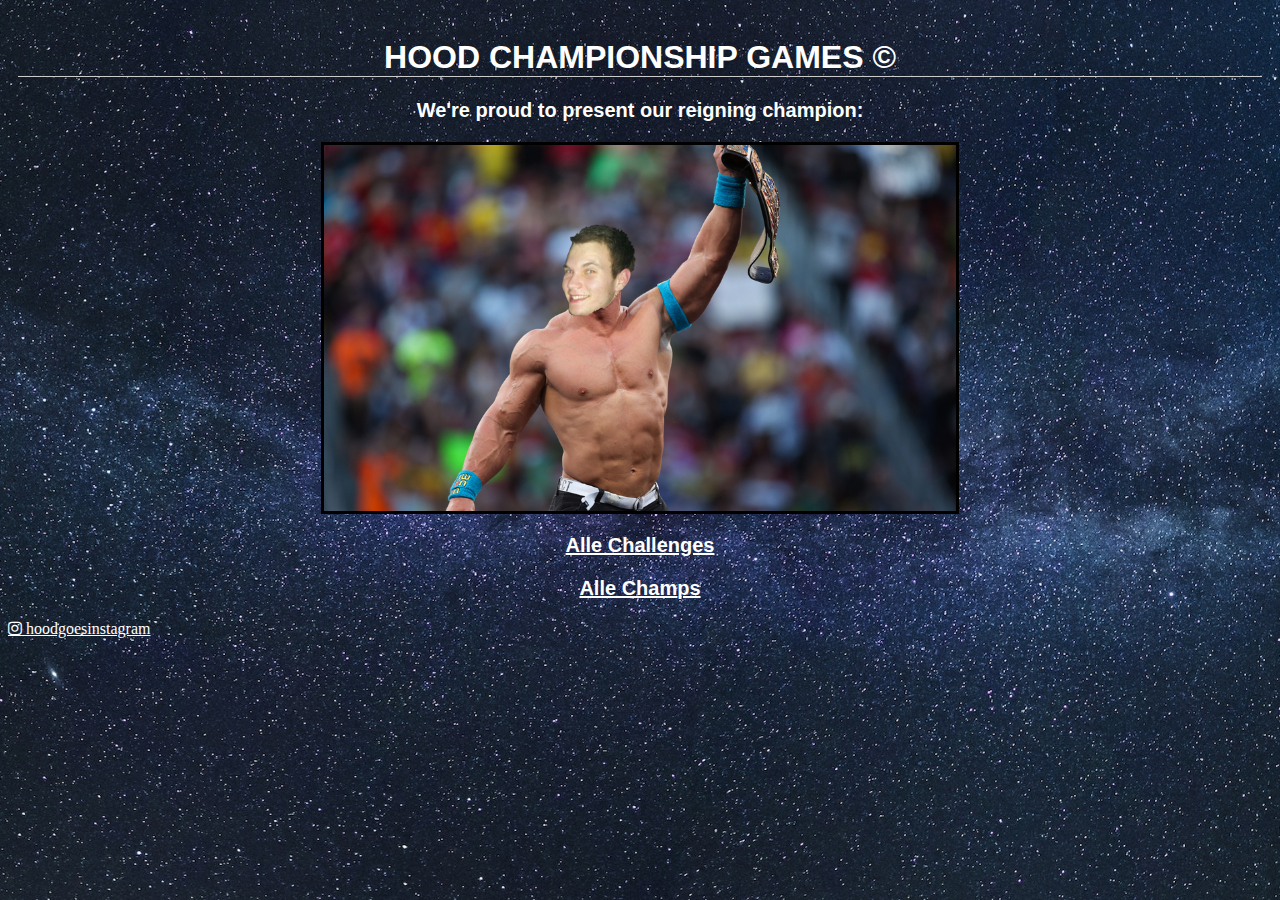
<file: index.html>
<!DOCTYPE html>
<html lang="en" dir="ltr">
  <head>
    <meta charset="utf-8">
    <title>HOOD CHAMPIONSHIP GAMES</title>
    <link rel="stylesheet" href="index.css">
    <link rel="stylesheet" href="https://cdnjs.cloudflare.com/ajax/libs/font-awesome/4.7.0/css/font-awesome.min.css">
    <script>
      window.dataLayer = window.dataLayer || [];
      function gtag(){dataLayer.push(arguments);}
      gtag('js', new Date());
      gtag('config', 'UA-134102618-1');
    </script>
  </head>
  <body>

    <div class="header">
      <h1>HOOD CHAMPIONSHIP GAMES &copy; </h1>
    </div>

    <div class="champion">
      <h3>We're proud to present our reigning champion:</h3>
    </div>

    <div class="championimg">
      <img src="images/markochampion.jpg">
    </div>

    <div class="bottom">
      <h3><a href="challenges.html">Alle Challenges</a></p></h3>
      <h3><a href="champs.html">Alle Champs</a></h3>
    </div>

    <a href="https://www.instagram.com/hoodgoesinstagram/" class="fa fa-instagram" target="_blank"> hoodgoesinstagram</a>
  </body>
</html>
</file>
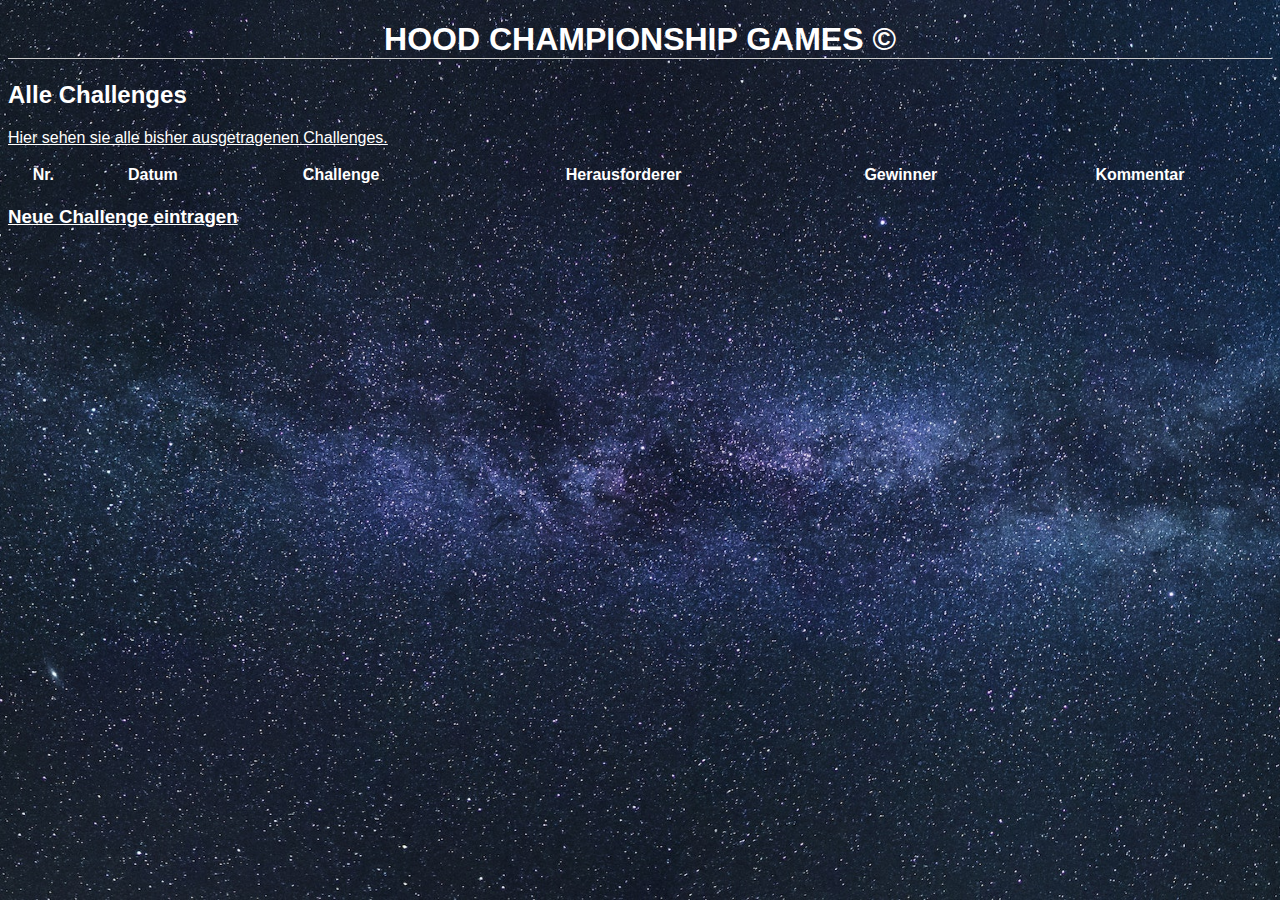
<file: challenges.html>
<!DOCTYPE html>
<html lang="en" dir="ltr">
  <head>
    <meta charset="utf-8">
    <title></title>
    <link rel="stylesheet" href="challenges.css">
  </head>
  <body>
    <h1><a href="index.html">HOOD CHAMPIONSHIP GAMES &copy;</a></h1>
    <h2>Alle Challenges</h2>
    <p><a href="excel.htm">Hier sehen sie alle bisher ausgetragenen Challenges.</a></p>
    <table style="width: 100%">
      <tr>
        <th>Nr.</th>
        <th>Datum</th>
        <th>Challenge</th>
        <th>Herausforderer</th>
        <th>Gewinner</th>
        <th>Kommentar</th>
      </tr>
    </table>
    <h3><a href="newchallenge.html">Neue Challenge eintragen</a></p></h3>
  </body>
</html>
</file>
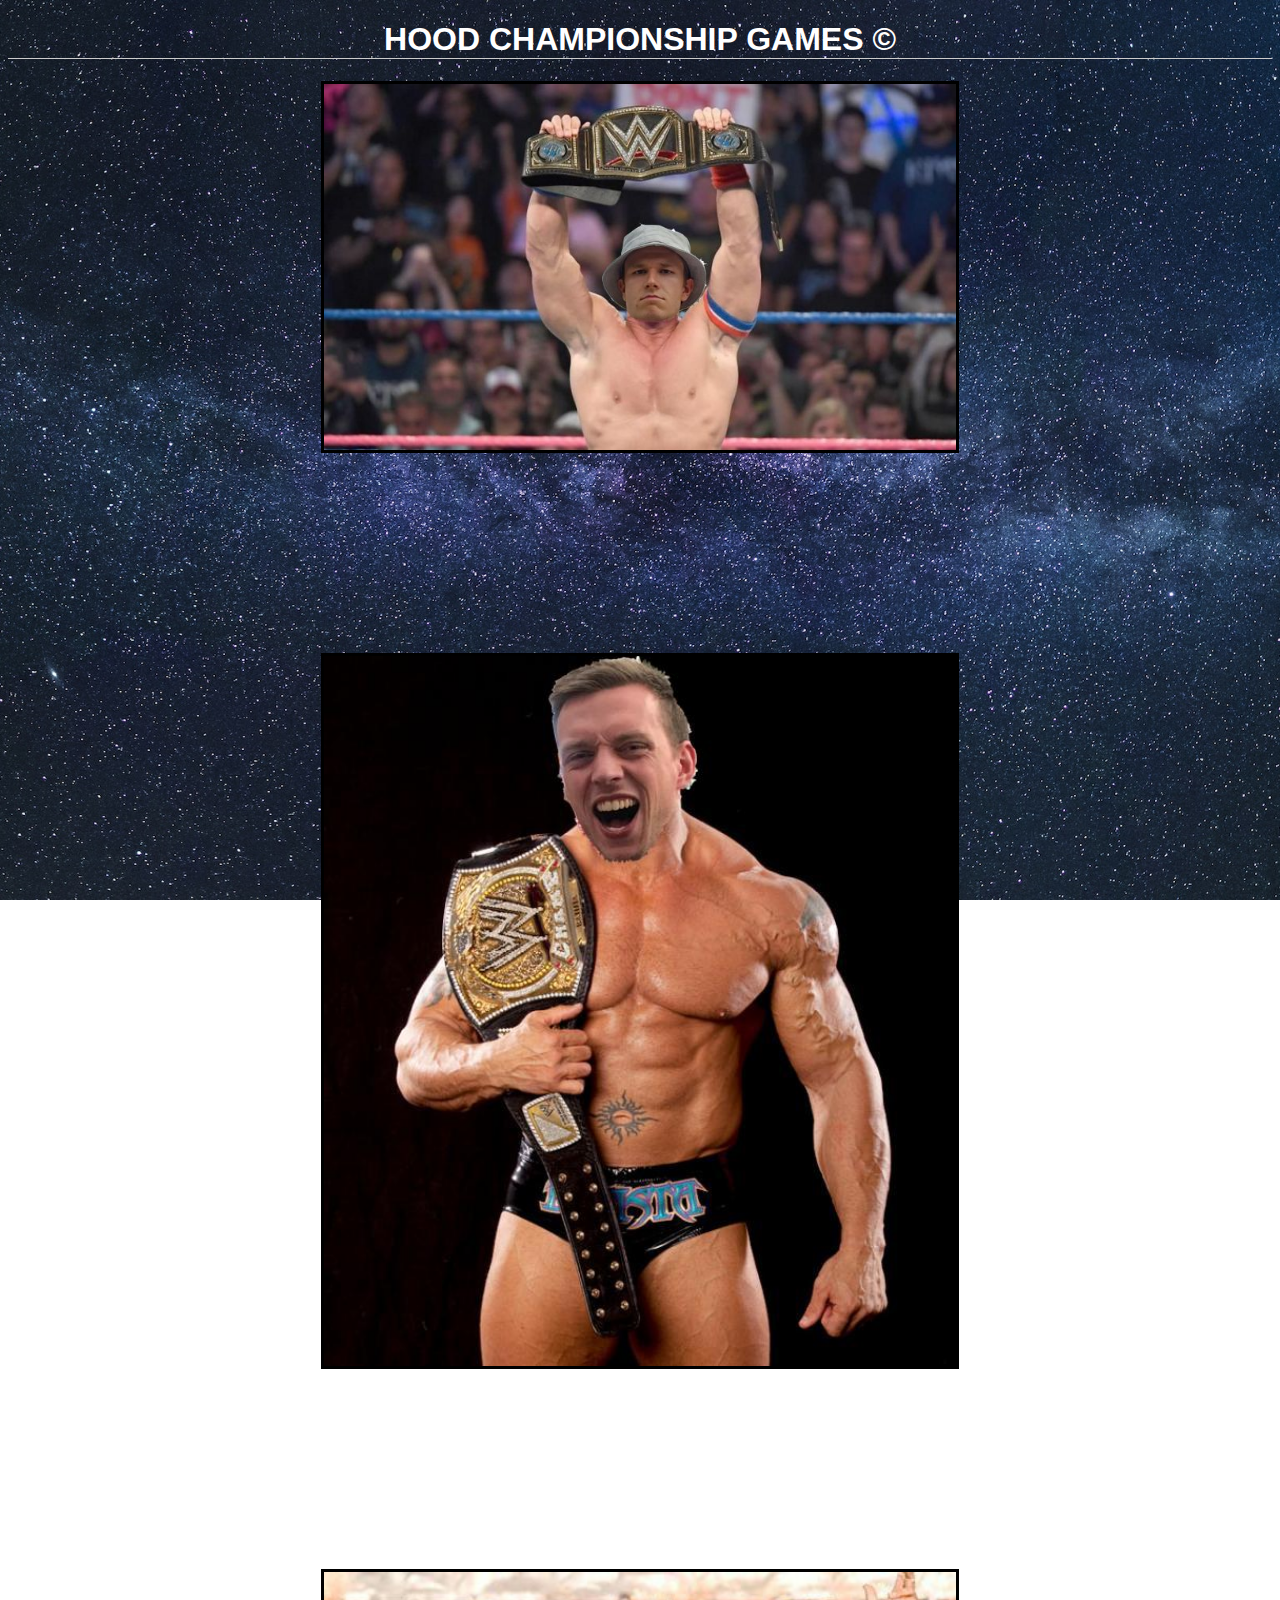
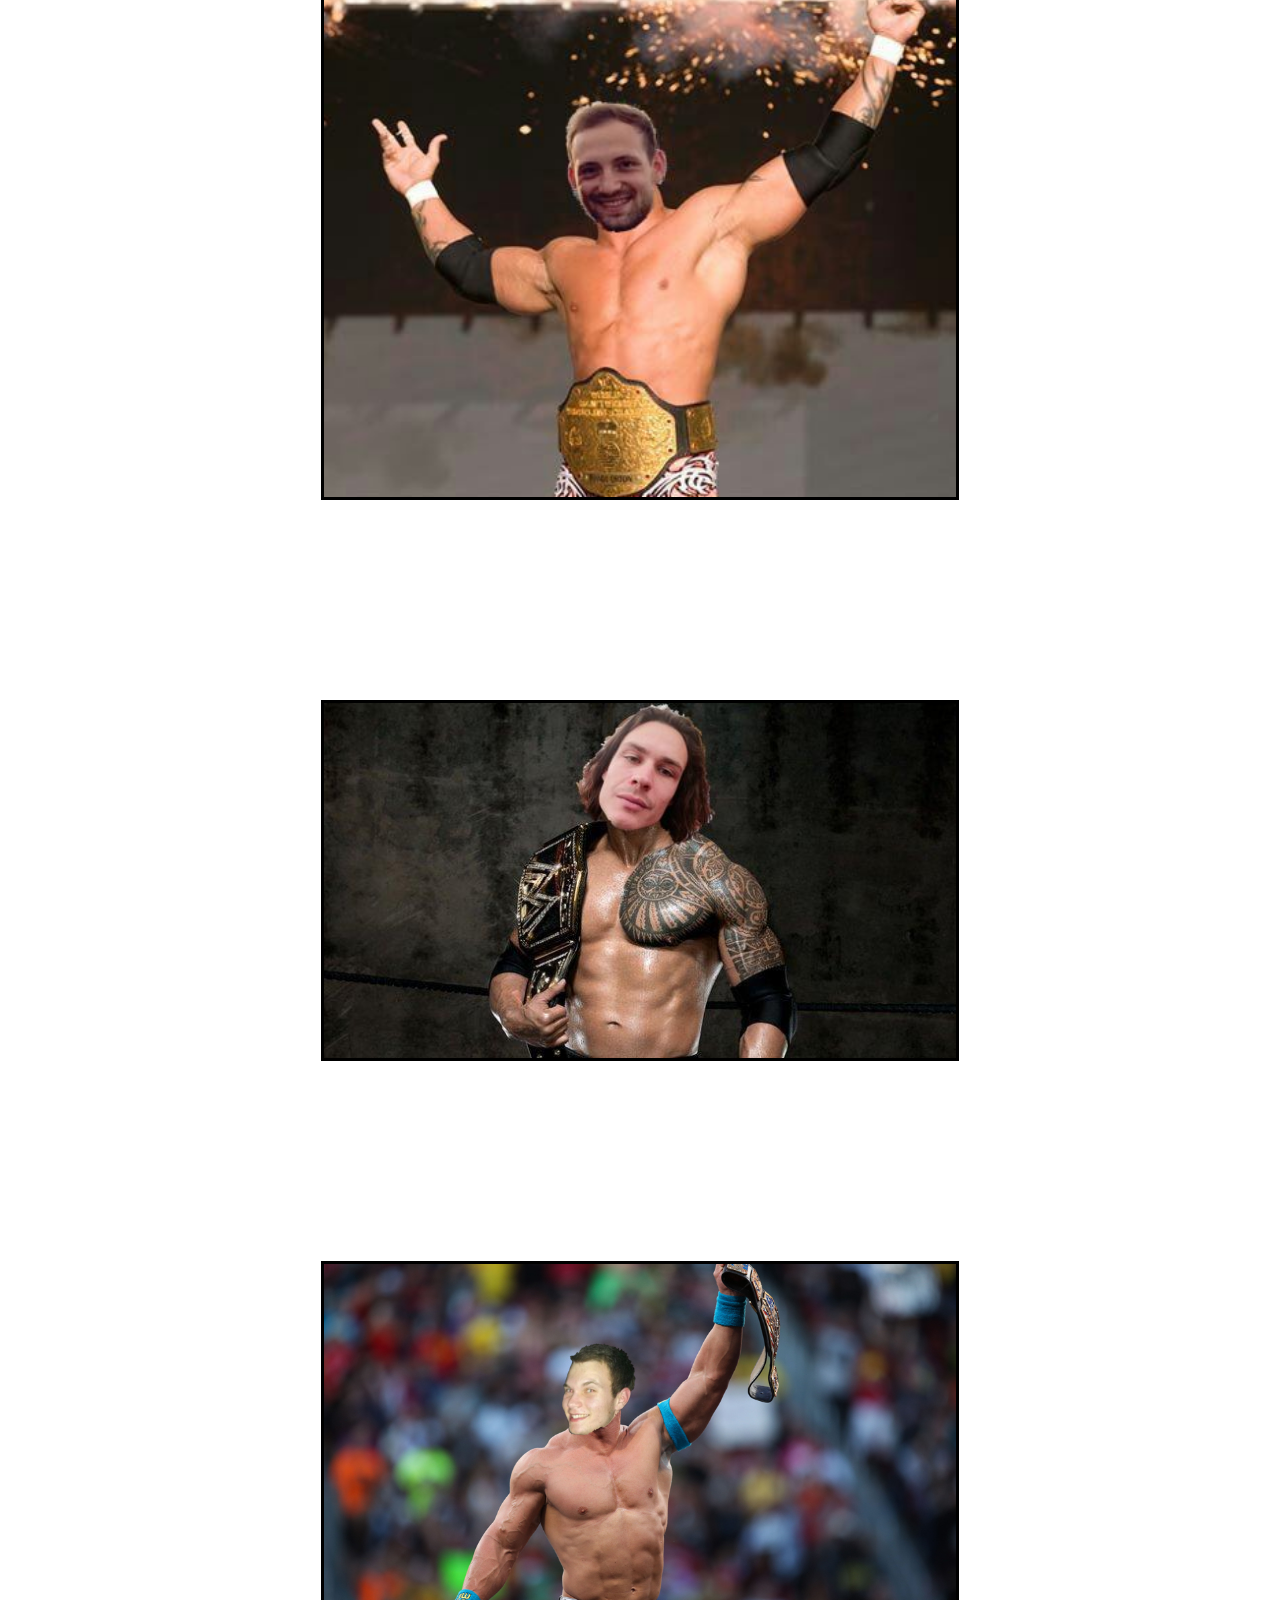
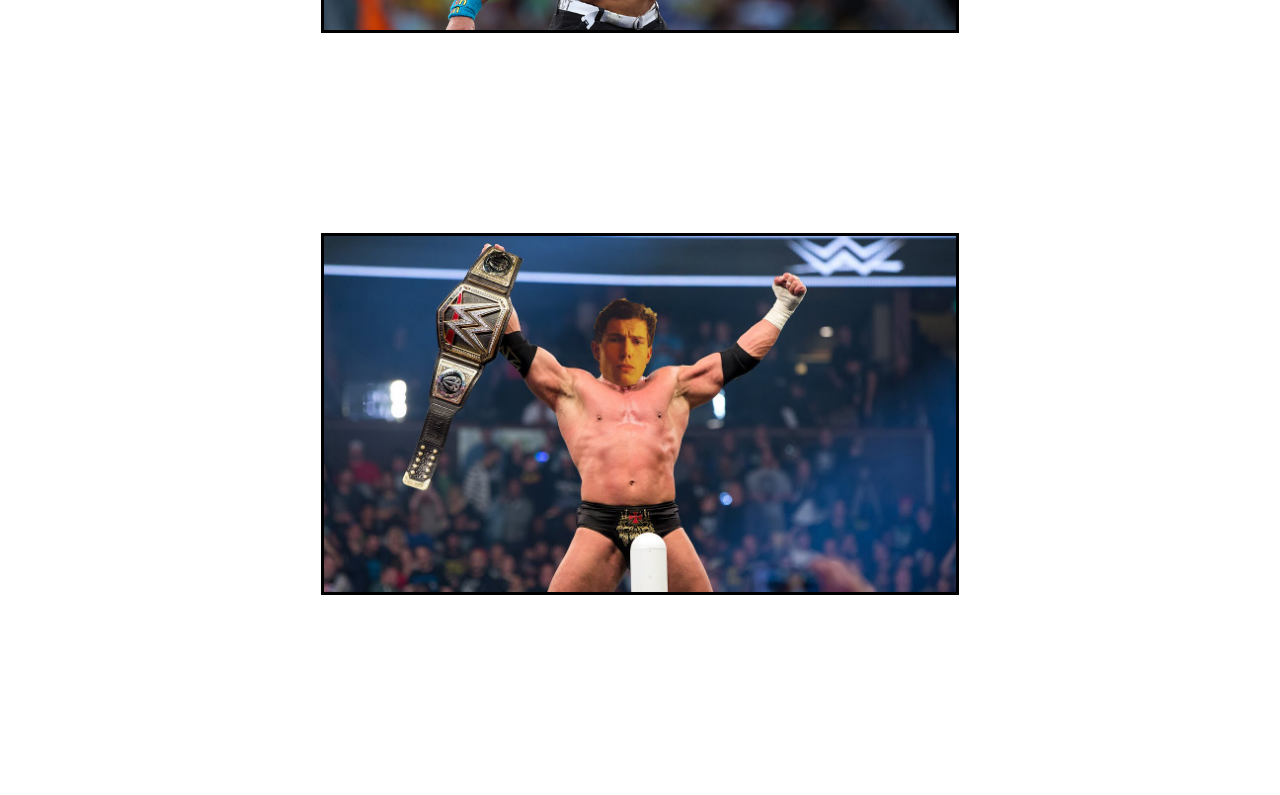
<file: champs.html>
<!DOCTYPE html>
<html lang="en" dir="ltr">
  <head>
    <meta charset="utf-8">
    <title>HOOD CHAMPIONSHIP GAMES</title>
    <link rel="stylesheet" href="champs.css">
  </head>
  <body>
    <h1><a href="index.html">HOOD CHAMPIONSHIP GAMES &copy;</a></h1>
    <img src="images/benechampion.jpg">
    <img src="images/felixchampion.jpg">
    <img src="images/jonaschampion.jpg">
    <img src="images/johanneschampion.jpg">
    <img src="images/markochampion.jpg">
    <img src="images/tillchampion.jpg">
  </body>
</html>
</file>
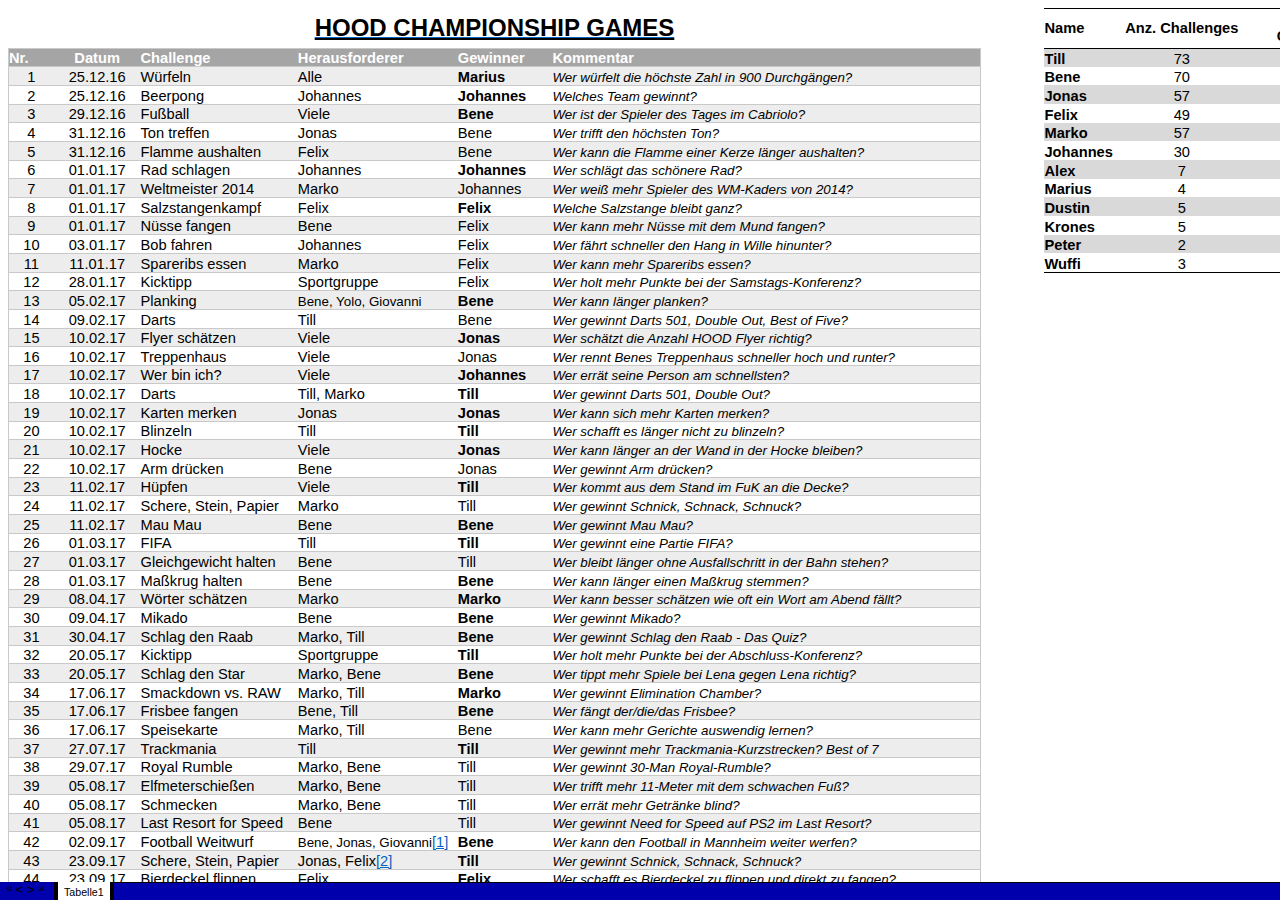
<file: excel.htm>
<html xmlns:v="urn:schemas-microsoft-com:vml"
xmlns:o="urn:schemas-microsoft-com:office:office"
xmlns:x="urn:schemas-microsoft-com:office:excel"
xmlns="http://www.w3.org/TR/REC-html40">

<head>
<meta name="Excel Workbook Frameset">
<meta http-equiv=Content-Type content="text/html; charset=utf-8">
<meta name=ProgId content=Excel.Sheet>
<meta name=Generator content="Microsoft Excel 15">
<link rel=File-List href="excel.fld/filelist.xml">
<![if !supportTabStrip]>
<link id="shLink" href="excel.fld/sheet001.htm">

<link id="shLink">

<script language="JavaScript">
<!--
 var g_iIEVer=0;
 
 var c_lTabs=1;

 var c_rgszSh=new Array(c_lTabs);
 c_rgszSh[0] = "Tabelle1";


 var c_rgszClr=new Array(8);
 c_rgszClr[0]="window";
 c_rgszClr[1]="buttonface";
 c_rgszClr[2]="windowframe";
 c_rgszClr[3]="windowtext";
 c_rgszClr[4]="threedlightshadow";
 c_rgszClr[5]="threedhighlight";
 c_rgszClr[6]="threeddarkshadow";
 c_rgszClr[7]="threedshadow";

 var g_iShCur;
 var g_rglTabX=new Array(c_lTabs);

function fnBuildFrameset()
{
 var szHTML="<frameset rows=\"*,18\" border=0 width=0 frameborder=no framespacing=0>"+
  "<frame src=\""+document.all.item("shLink")[0].href+"\" name=\"frSheet\" noresize>"+
  "<frameset cols=\"54,*\" border=0 width=0 frameborder=no framespacing=0>"+
  "<frame src=\"\" name=\"frScroll\" marginwidth=0 marginheight=0 scrolling=no>"+
  "<frame src=\"\" name=\"frTabs\" marginwidth=0 marginheight=0 scrolling=no>"+
  "</frameset></frameset><plaintext>";

document.open("text/html","replace");
document.write(szHTML);
document.close();

 fnBuildTabStrip();
}

function fnBuildTabStrip()
{
 var szHTML=
  "<html><head><style>.clScroll {font:8pt Courier New;color:"+c_rgszClr[2]+";cursor:default;line-height:10pt;}"+
  ".clScroll2 {font:10pt Arial;color:"+c_rgszClr[2]+";cursor:default;line-height:11pt;}</style></head>"+
  "<body onclick=\"event.returnValue=false;\" ondragstart=\"event.returnValue=false;\" onselectstart=\"event.returnValue=false;\" bgcolor="+c_rgszClr[4]+" topmargin=0 leftmargin=0><table cellpadding=0 cellspacing=0 width=100%>"+
  "<tr><td colspan=6 height=1 bgcolor="+c_rgszClr[2]+"></td></tr>"+
  "<tr><td style=\"font:1pt\">&nbsp;<td>"+
  "<td valign=top id=tdScroll class=\"clScroll\" onclick=\"parent.fnFastScrollTabs(0);\" onmouseover=\"parent.fnMouseOverScroll(0);\" onmouseout=\"parent.fnMouseOutScroll(0);\"><a>&#171;</a></td>"+
  "<td valign=top id=tdScroll class=\"clScroll2\" onclick=\"parent.fnScrollTabs(0);\" ondblclick=\"parent.fnScrollTabs(0);\" onmouseover=\"parent.fnMouseOverScroll(1);\" onmouseout=\"parent.fnMouseOutScroll(1);\"><a>&lt</a></td>"+
  "<td valign=top id=tdScroll class=\"clScroll2\" onclick=\"parent.fnScrollTabs(1);\" ondblclick=\"parent.fnScrollTabs(1);\" onmouseover=\"parent.fnMouseOverScroll(2);\" onmouseout=\"parent.fnMouseOutScroll(2);\"><a>&gt</a></td>"+
  "<td valign=top id=tdScroll class=\"clScroll\" onclick=\"parent.fnFastScrollTabs(1);\" onmouseover=\"parent.fnMouseOverScroll(3);\" onmouseout=\"parent.fnMouseOutScroll(3);\"><a>&#187;</a></td>"+
  "<td style=\"font:1pt\">&nbsp;<td></tr></table></body></html>";

frames['frScroll'].document.open("text/html","replace");
frames['frScroll'].document.write(szHTML);
frames['frScroll'].document.close();

 szHTML =
  "<html><head>"+
  "<style>A:link,A:visited,A:active {text-decoration:none;"+"color:"+c_rgszClr[3]+";}"+
  ".clTab {cursor:hand;background:"+c_rgszClr[1]+";font:8pt Arial;padding-left:3px;padding-right:3px;text-align:center;}"+
  ".clBorder {background:"+c_rgszClr[2]+";font:1pt;}"+
  "</style></head><body onload=\"parent.fnInit();\" onselectstart=\"event.returnValue=false;\" ondragstart=\"event.returnValue=false;\" bgcolor="+c_rgszClr[4]+
  " topmargin=0 leftmargin=0><table id=tbTabs cellpadding=0 cellspacing=0>";

 var iCellCount=(c_lTabs+1)*2;

 var i;
 for (i=0;i<iCellCount;i+=2)
  szHTML+="<col width=1><col>";

 var iRow;
 for (iRow=0;iRow<6;iRow++) {

  szHTML+="<tr>";

  if (iRow==5)
   szHTML+="<td colspan="+iCellCount+"></td>";
  else {
   if (iRow==0) {
    for(i=0;i<iCellCount;i++)
     szHTML+="<td height=1 class=\"clBorder\"></td>";
   } else if (iRow==1) {
    for(i=0;i<c_lTabs;i++) {
     szHTML+="<td height=1 nowrap class=\"clBorder\">&nbsp;</td>";
     szHTML+=
      "<td id=tdTab height=1 nowrap class=\"clTab\" onmouseover=\"parent.fnMouseOverTab("+i+");\" onmouseout=\"parent.fnMouseOutTab("+i+");\">"+
      "<a href=\""+document.all.item("shLink")[i].href+"\" target=\"frSheet\" id=aTab>&nbsp;"+c_rgszSh[i]+"&nbsp;</a></td>";
    }
    szHTML+="<td id=tdTab height=1 nowrap class=\"clBorder\"><a id=aTab>&nbsp;</a></td><td width=100%></td>";
   } else if (iRow==2) {
    for (i=0;i<c_lTabs;i++)
     szHTML+="<td height=1></td><td height=1 class=\"clBorder\"></td>";
    szHTML+="<td height=1></td><td height=1></td>";
   } else if (iRow==3) {
    for (i=0;i<iCellCount;i++)
     szHTML+="<td height=1></td>";
   } else if (iRow==4) {
    for (i=0;i<c_lTabs;i++)
     szHTML+="<td height=1 width=1></td><td height=1></td>";
    szHTML+="<td height=1 width=1></td><td></td>";
   }
  }
  szHTML+="</tr>";
 }

 szHTML+="</table></body></html>";

frames['frTabs'].document.open("text/html","replace");
frames['frTabs'].document.charset=document.charset;
frames['frTabs'].document. write(szHTML);
frames['frTabs'].document.close();

}

function fnInit()
{
 if (parent.window.g_iIEVer>=4) {
  if (document.readyState=="complete"
   && frames['frTabs'].document.readyState=="complete")
    {
     g_rglTabX[0]=0;
     var i;
     for (i=1;i<=c_lTabs;i++)
      with (frames['frTabs'].document.all.tbTabs.rows[1].cells[fnTabToCol(i-1)])
       g_rglTabX[i]=offsetLeft+offsetWidth-6;
    }
    else
     window.setTimeout("fnInit()",150);
   }
}

function fnGetIEVer()
{
 var stzAgent=navigator.userAgent;
 var iVer=parseInt(navigator.appVersion);
 if (stzAgent.indexOf("MSIE")!=-1 && iVer<4)
  g_iIEVer=3;
 else if (stzAgent.indexOf("MSIE 4")!=-1)
  g_iIEVer=4;
 else
  g_iIEVer=5;
}

function fnTabToCol(iTab)
{
 return 2*iTab+1;
}

function fnNextTab(fDir)
{
 var iNextTab=-1;
 var i;

 with (frames['frTabs'].document.body) {
  if (fDir==0) {
   if (scrollLeft>0) {
    for (i=0;i<c_lTabs&&g_rglTabX[i]<scrollLeft;i++);
    if (i<c_lTabs)
     iNextTab=i-1;
   }
  } else {
   if (g_rglTabX[c_lTabs]+6>offsetWidth+scrollLeft) {
    for (i=0;i<c_lTabs&&g_rglTabX[i]<=scrollLeft;i++);
    if (i<c_lTabs)
     iNextTab=i;
   }
  }
 }
 return iNextTab;
}

function fnScrollTabs(fDir)
{
 var iNextTab=fnNextTab(fDir);

 if (iNextTab>=0) {
  frames['frTabs'].scroll(g_rglTabX[iNextTab],0);
  return true;
 } else
  return false;
}

function fnFastScrollTabs(fDir)
{
 if (c_lTabs>16)
  frames['frTabs'].scroll(g_rglTabX[fDir?c_lTabs-1:0],0);
 else
  if (fnScrollTabs(fDir)>0) window.setTimeout("fnFastScrollTabs("+fDir+");",5);
}

function fnSetTabProps(iTab,fActive)
{
 var iCol=fnTabToCol(iTab);
 var i;

 if (iTab>=0) {
  with (frames['frTabs'].document.all) {
   with (tbTabs) {
    for (i=0;i<=4;i++) {
     with (rows[i]) {
      if (i==0)
       cells[iCol].style.background=c_rgszClr[fActive?0:2];
      else if (i>0 && i<4) {
       if (fActive) {
        cells[iCol-1].style.background=c_rgszClr[2];
        cells[iCol].style.background=c_rgszClr[0];
        cells[iCol+1].style.background=c_rgszClr[2];
       } else {
        if (i==1) {
         cells[iCol-1].style.background=c_rgszClr[2];
         cells[iCol].style.background=c_rgszClr[1];
         cells[iCol+1].style.background=c_rgszClr[2];
        } else {
         cells[iCol-1].style.background=c_rgszClr[4];
         cells[iCol].style.background=c_rgszClr[(i==2)?2:4];
         cells[iCol+1].style.background=c_rgszClr[4];
        }
       }
      } else
       cells[iCol].style.background=c_rgszClr[fActive?2:4];
     }
    }
   }
   with (aTab[iTab].style) {
    cursor=(fActive?"default":"hand");
    color=c_rgszClr[3];
   }
  }
 }
}

function fnMouseOverScroll(iCtl)
{
 frames['frScroll'].document.all.tdScroll[iCtl].style.color=c_rgszClr[5];
}

function fnMouseOutScroll(iCtl)
{
 frames['frScroll'].document.all.tdScroll[iCtl].style.color=c_rgszClr[2];
}

function fnMouseOverTab(iTab)
{
 if (iTab!=g_iShCur) {
  var iCol=fnTabToCol(iTab);
  with (frames['frTabs'].document.all) {
   tdTab[iTab].style.background=c_rgszClr[5];
  }
 }
}

function fnMouseOutTab(iTab)
{
 if (iTab>=0) {
  var elFrom=frames['frTabs'].event.srcElement;
  var elTo=frames['frTabs'].event.toElement;

  if ((!elTo) ||
   (elFrom.tagName==elTo.tagName) ||
   (elTo.tagName=="A" && elTo.parentElement!=elFrom) ||
   (elFrom.tagName=="A" && elFrom.parentElement!=elTo)) {

   if (iTab!=g_iShCur) {
    with (frames['frTabs'].document.all) {
     tdTab[iTab].style.background=c_rgszClr[1];
    }
   }
  }
 }
}

function fnSetActiveSheet(iSh)
{
 if (iSh!=g_iShCur) {
  fnSetTabProps(g_iShCur,false);
  fnSetTabProps(iSh,true);
  g_iShCur=iSh;
 }
}
 fnGetIEVer();
 fnBuildFrameset();
//-->
</script>
<![endif]><!--[if gte mso 9]><xml>
 <x:ExcelWorkbook>
  <x:ExcelWorksheets>
   <x:ExcelWorksheet>
    <x:Name>Tabelle1</x:Name>
    <x:WorksheetSource HRef="excel.fld/sheet001.htm"/>
   </x:ExcelWorksheet>
  </x:ExcelWorksheets>
  <x:Stylesheet HRef="excel.fld/stylesheet.css"/>
  <x:WindowHeight>16220</x:WindowHeight>
  <x:WindowWidth>28240</x:WindowWidth>
  <x:WindowTopX>32767</x:WindowTopX>
  <x:WindowTopY>1600</x:WindowTopY>
  <x:ProtectStructure>False</x:ProtectStructure>
  <x:ProtectWindows>False</x:ProtectWindows>
 </x:ExcelWorkbook>
</xml><![endif]-->
</head>

<frameset rows="*,39" border=0 width=0 frameborder=no framespacing=0>
 <frame src="excel.fld/sheet001.htm" name="frSheet">
 <frame src="excel.fld/tabstrip.htm" name="frTabs" marginwidth=0 marginheight=0>
 <noframes>
  <body>
   <p>This page uses frames, but your browser doesn't support them.</p>
  </body>
 </noframes>
</frameset>
</html>
</file>
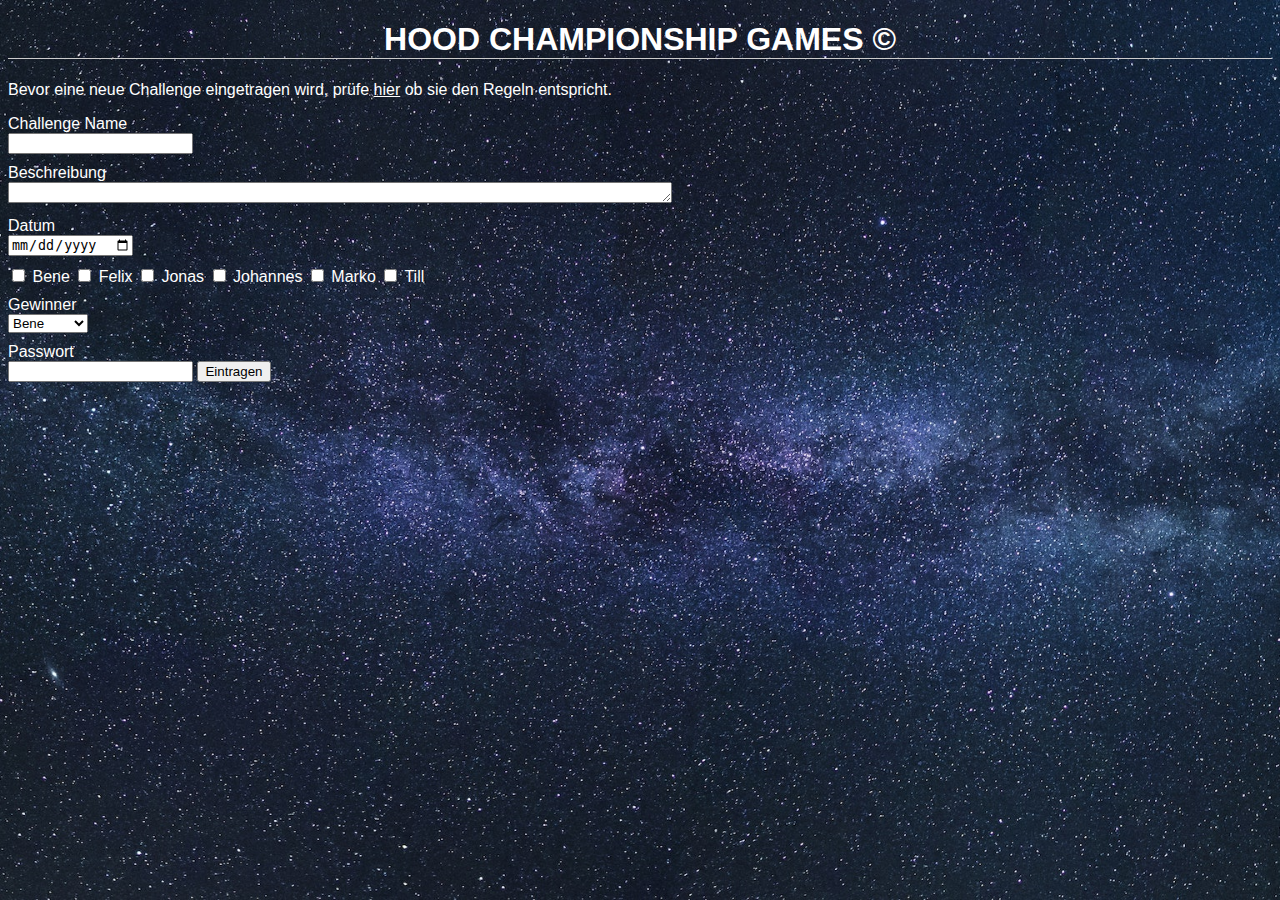
<file: newchallenge.html>
<!DOCTYPE html>
<html lang="en" dir="ltr">
  <head>
    <meta charset="utf-8">
    <title></title>
    <link rel="stylesheet" href="newchallenge.css">
  </head>
  <body>
    <div class="header">
      <h1><a href="index.html">HOOD CHAMPIONSHIP GAMES &copy;</a></h1>
    </div>
    <div class="rules">
      <p>Bevor eine neue Challenge eingetragen wird, prüfe <a href="rules.htm">hier</a> ob sie den Regeln entspricht.</p>
    </div>
    <div class="challengeForm">
      <form class="challengeForm" action="index.html" method="post">
        <label for="challengeName">Challenge Name</label>
        <input type="text" id="challengeName">
        <label for="challengeDescrip">Beschreibung</label>
        <textarea id="challengeDescrip" rows="1" cols="80"></textarea>
        <label>Datum</label>
        <input type="date" id="date">
        <label for=""></label>
        <input type="checkbox" id="beneCheck">
        <label for="beneCheck">Bene</label>
        <input type="checkbox" id="felixCheck">
        <label for="felixCheck">Felix</label>
        <input type="checkbox" id="jonasCheck">
        <label for="jonasCheck">Jonas</label>
        <input type="checkbox" id="johannesCheck">
        <label for="johannesCheck">Johannes</label>
        <input type="checkbox" id="markoCheck">
        <label for="markoCheck">Marko</label>
        <input type="checkbox" id="tillCheck">
        <label for="tillCheck">Till</label>
        <label>Gewinner</label>
        <select name="Gewinner" id="winner">
            <option value="beneIsWinner">Bene</option>
            <option value="felixIsWinner">Felix</option>
            <option value="jonasIsWinner">Jonas</option>
            <option value="johannesIsWinner">Johannes</option>
            <option value="markoIsWinner">Marko</option>
            <option value="tillIsWinner">Till</option>
        </select>
        <label for="passwort">Passwort</label>
        <input type="password" id="passwort">
        <input type="submit" name="" value="Eintragen">
      </form>
    </div>

    <script type="text/javascript">
      var nr = 0;
      var date = "TODO";
      var challengeName = "TODO";
      var herausforderer = "TODO"
      var gewinner = "TODO";
      var kommentar = "TODO";
    </script>
  </body>
</html>
</file>
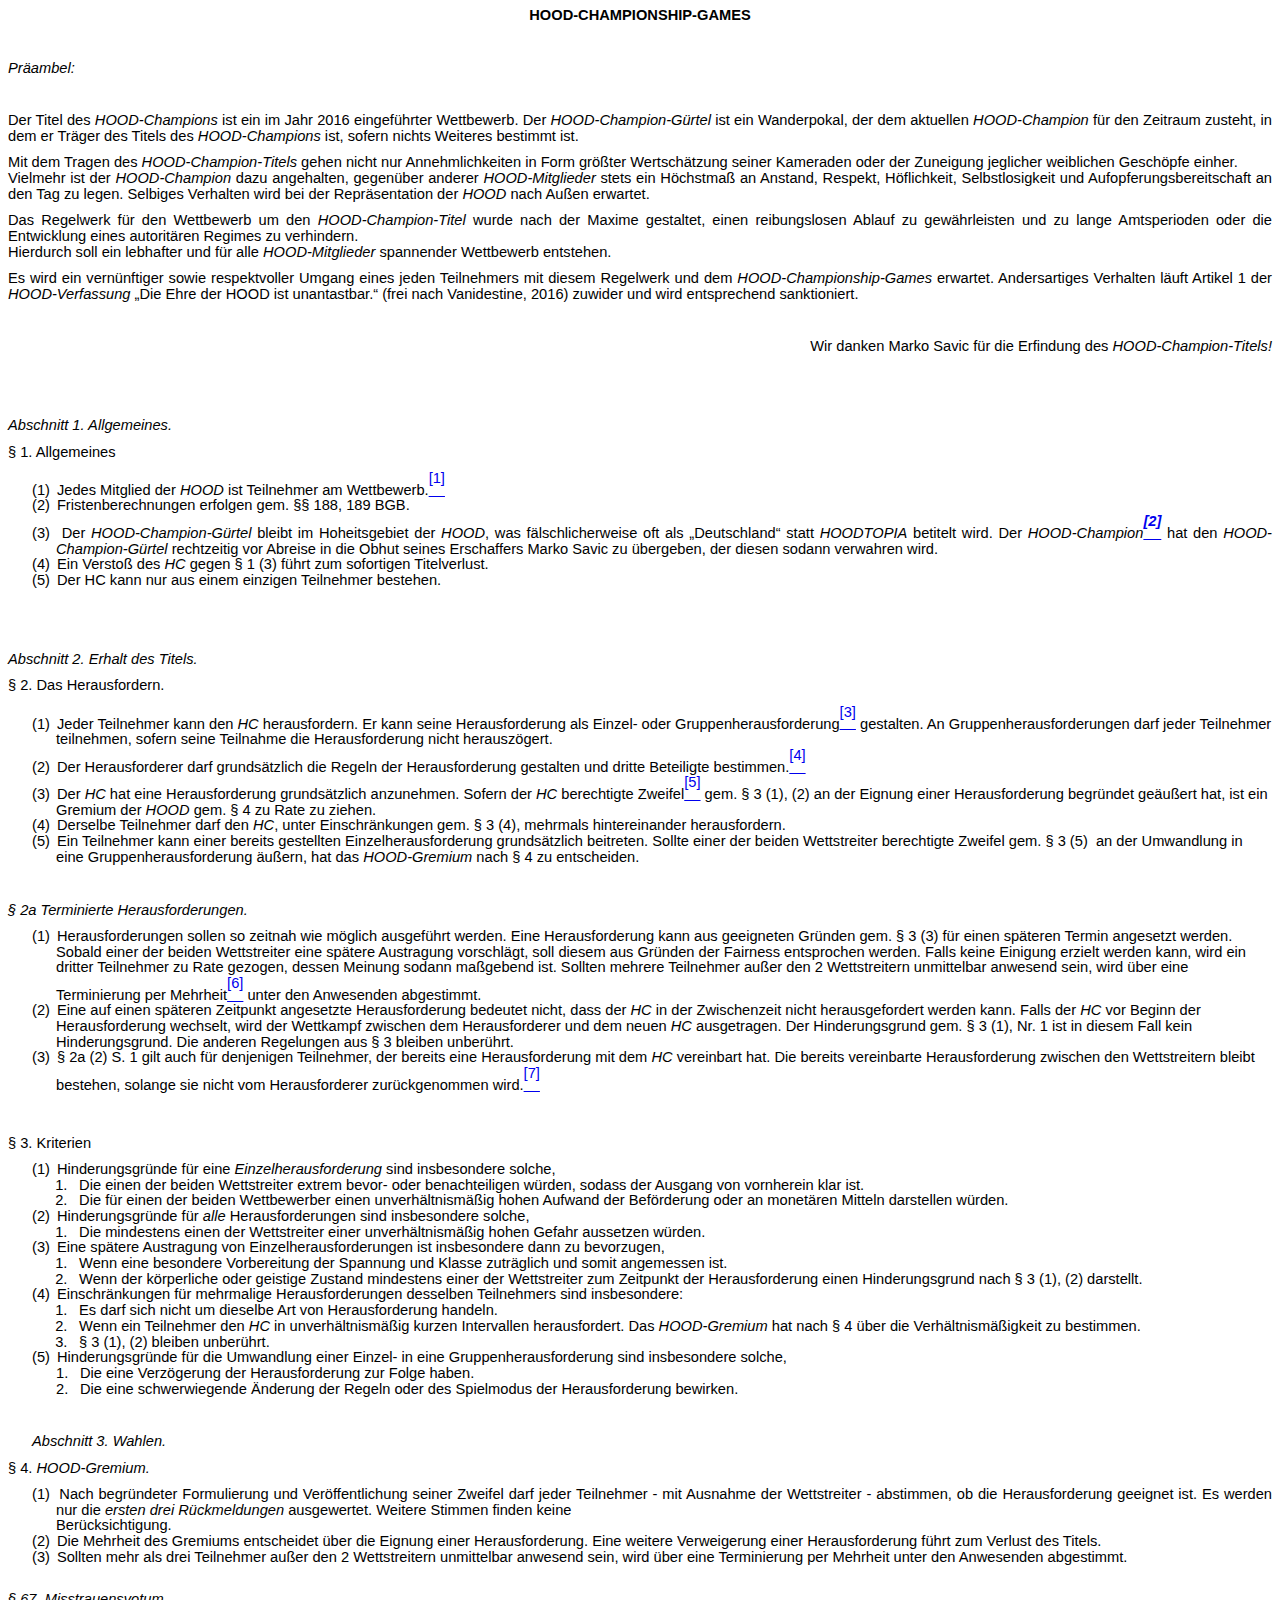
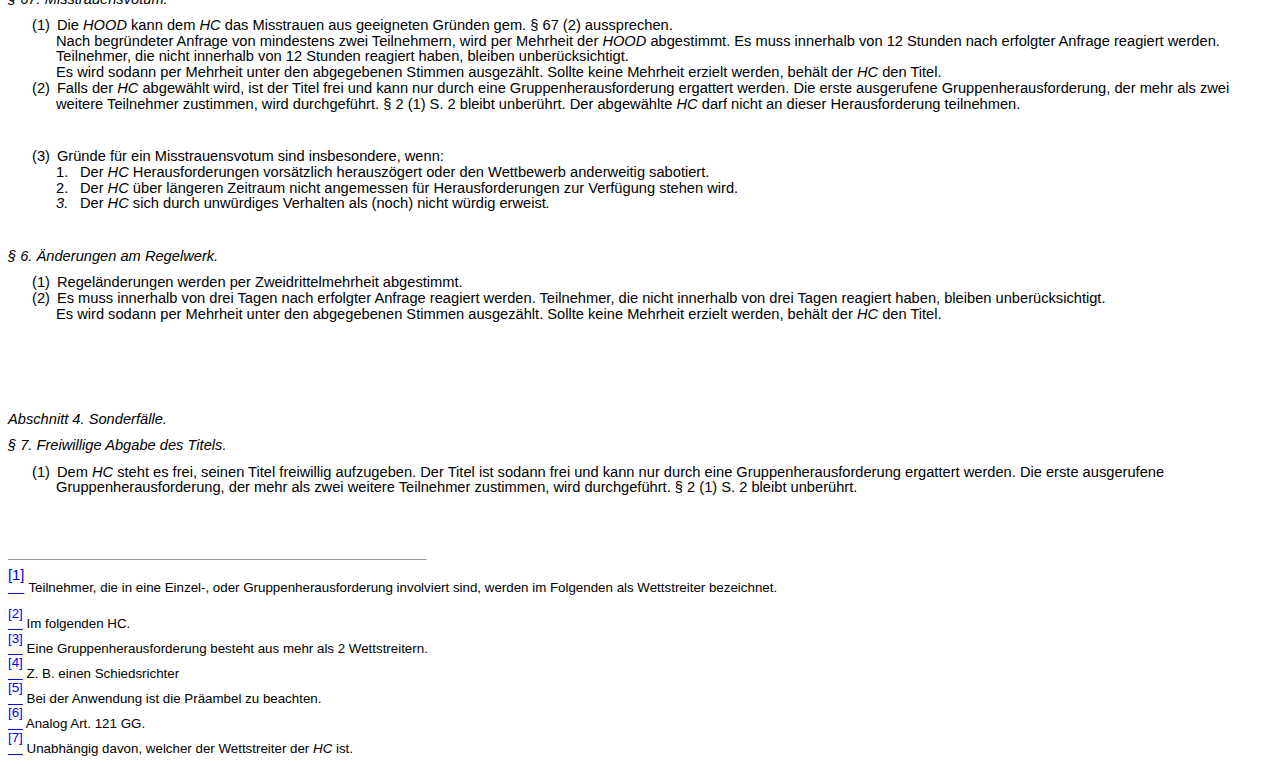
<file: rules.htm>
<html>

<head>
<meta http-equiv=Content-Type content="text/html; charset=utf-8">
<meta name=Generator content="Microsoft Word 15 (filtered)">
<style>
<!--
 /* Font Definitions */
 @font-face
	{font-family:"Cambria Math";
	panose-1:2 4 5 3 5 4 6 3 2 4;}
@font-face
	{font-family:Calibri;
	panose-1:2 15 5 2 2 2 4 3 2 4;}
@font-face
	{font-family:"Segoe UI";
	panose-1:2 11 6 4 2 2 2 2 2 4;}
 /* Style Definitions */
 p.MsoNormal, li.MsoNormal, div.MsoNormal
	{margin-top:0cm;
	margin-right:0cm;
	margin-bottom:8.0pt;
	margin-left:0cm;
	line-height:107%;
	font-size:11.0pt;
	font-family:"Calibri",sans-serif;}
p.MsoFootnoteText, li.MsoFootnoteText, div.MsoFootnoteText
	{mso-style-link:"Fußnotentext Zchn";
	margin:0cm;
	margin-bottom:.0001pt;
	font-size:10.0pt;
	font-family:"Calibri",sans-serif;}
p.MsoCommentText, li.MsoCommentText, div.MsoCommentText
	{mso-style-link:"Kommentartext Zchn";
	margin-top:0cm;
	margin-right:0cm;
	margin-bottom:8.0pt;
	margin-left:0cm;
	font-size:10.0pt;
	font-family:"Calibri",sans-serif;}
span.MsoFootnoteReference
	{vertical-align:super;}
p.MsoCommentSubject, li.MsoCommentSubject, div.MsoCommentSubject
	{mso-style-link:"Kommentarthema Zchn";
	margin-top:0cm;
	margin-right:0cm;
	margin-bottom:8.0pt;
	margin-left:0cm;
	font-size:10.0pt;
	font-family:"Calibri",sans-serif;
	font-weight:bold;}
p.MsoAcetate, li.MsoAcetate, div.MsoAcetate
	{mso-style-link:"Sprechblasentext Zchn";
	margin:0cm;
	margin-bottom:.0001pt;
	font-size:9.0pt;
	font-family:"Segoe UI",sans-serif;}
p.MsoListParagraph, li.MsoListParagraph, div.MsoListParagraph
	{margin-top:0cm;
	margin-right:0cm;
	margin-bottom:8.0pt;
	margin-left:36.0pt;
	line-height:107%;
	font-size:11.0pt;
	font-family:"Calibri",sans-serif;}
p.MsoListParagraphCxSpFirst, li.MsoListParagraphCxSpFirst, div.MsoListParagraphCxSpFirst
	{margin-top:0cm;
	margin-right:0cm;
	margin-bottom:0cm;
	margin-left:36.0pt;
	margin-bottom:.0001pt;
	line-height:107%;
	font-size:11.0pt;
	font-family:"Calibri",sans-serif;}
p.MsoListParagraphCxSpMiddle, li.MsoListParagraphCxSpMiddle, div.MsoListParagraphCxSpMiddle
	{margin-top:0cm;
	margin-right:0cm;
	margin-bottom:0cm;
	margin-left:36.0pt;
	margin-bottom:.0001pt;
	line-height:107%;
	font-size:11.0pt;
	font-family:"Calibri",sans-serif;}
p.MsoListParagraphCxSpLast, li.MsoListParagraphCxSpLast, div.MsoListParagraphCxSpLast
	{margin-top:0cm;
	margin-right:0cm;
	margin-bottom:8.0pt;
	margin-left:36.0pt;
	line-height:107%;
	font-size:11.0pt;
	font-family:"Calibri",sans-serif;}
span.FunotentextZchn
	{mso-style-name:"Fußnotentext Zchn";
	mso-style-link:Fußnotentext;}
span.SprechblasentextZchn
	{mso-style-name:"Sprechblasentext Zchn";
	mso-style-link:Sprechblasentext;
	font-family:"Segoe UI",sans-serif;}
span.KommentartextZchn
	{mso-style-name:"Kommentartext Zchn";
	mso-style-link:Kommentartext;}
span.KommentarthemaZchn
	{mso-style-name:"Kommentarthema Zchn";
	mso-style-link:Kommentarthema;
	font-weight:bold;}
.MsoChpDefault
	{font-size:11.0pt;
	font-family:"Calibri",sans-serif;}
.MsoPapDefault
	{margin-bottom:8.0pt;
	line-height:107%;}
 /* Page Definitions */
 @page WordSection1
	{size:595.3pt 841.9pt;
	margin:70.85pt 70.85pt 2.0cm 70.85pt;}
div.WordSection1
	{page:WordSection1;}
 /* List Definitions */
 ol
	{margin-bottom:0cm;}
ul
	{margin-bottom:0cm;}
-->
</style>

</head>

<body lang=DE>

<div class=WordSection1>

<p class=MsoNormal align=center style='text-align:center'><b>HOOD-CHAMPIONSHIP-GAMES</b></p>

<p class=MsoNormal align=center style='text-align:center'><b>&nbsp;</b></p>

<p class=MsoNormal><i>Präambel:</i></p>

<p class=MsoNormal><i>&nbsp;</i></p>

<p class=MsoNormal style='text-align:justify'>Der Titel des <i>HOOD-Champions </i>ist
ein im Jahr 2016 eingeführter Wettbewerb. Der <i>HOOD-Champion-Gürtel</i> ist
ein Wanderpokal, der dem aktuellen <i>HOOD-Champion</i> für den Zeitraum
zusteht, in dem er Träger des Titels des <i>HOOD-Champions</i> ist, sofern
nichts Weiteres bestimmt ist.</p>

<p class=MsoNormal style='text-align:justify'>Mit dem Tragen des <i>HOOD-Champion-Titels</i>
gehen nicht nur Annehmlichkeiten in Form größter Wertschätzung seiner Kameraden
oder der Zuneigung jeglicher weiblichen Geschöpfe einher.<br>
Vielmehr ist der <i>HOOD-Champion </i>dazu angehalten, gegenüber anderer <i>HOOD-Mitglieder</i>
stets ein Höchstmaß an Anstand, Respekt, Höflichkeit, Selbstlosigkeit und
Aufopferungsbereitschaft an den Tag zu legen. Selbiges Verhalten wird bei der
Repräsentation der <i>HOOD</i> nach Außen erwartet.</p>

<p class=MsoNormal style='text-align:justify'>Das Regelwerk für den Wettbewerb
um den <i>HOOD-Champion-Titel </i>wurde nach der Maxime gestaltet, einen
reibungslosen Ablauf zu gewährleisten und zu lange Amtsperioden oder die
Entwicklung eines autoritären Regimes zu verhindern.      <br>
Hierdurch soll ein lebhafter und für alle <i>HOOD-Mitglieder</i> spannender
Wettbewerb entstehen.</p>

<p class=MsoNormal style='text-align:justify'>Es wird ein vernünftiger sowie respektvoller
Umgang eines jeden Teilnehmers mit diesem Regelwerk und dem <i>HOOD-Championship-Games
</i>erwartet. Andersartiges Verhalten läuft Artikel 1 der <i>HOOD-Verfassung</i>
„Die Ehre der HOOD ist unantastbar.“ (frei nach Vanidestine, 2016) zuwider und
wird entsprechend sanktioniert.</p>

<p class=MsoNormal>&nbsp;</p>

<p class=MsoNormal align=right style='text-align:right'>Wir danken Marko Savic
für die Erfindung des <i><span style='display:none'>HOO</span>HOOD-Champion-Titels!</i></p>

<p class=MsoNormal>&nbsp;</p>

<p class=MsoNormal>&nbsp;</p>

<p class=MsoNormal style='text-align:justify'><i>Abschnitt 1. Allgemeines.</i></p>

<p class=MsoNormal style='text-align:justify'>§ 1. Allgemeines</p>

<p class=MsoListParagraphCxSpFirst style='text-align:justify;text-indent:-18.0pt'>(1)<span
style='font:7.0pt "Times New Roman"'>&nbsp;&nbsp; </span>Jedes Mitglied der <i>HOOD</i>
ist Teilnehmer am Wettbewerb.<a href="#_ftn1" name="_ftnref1" title=""><span
class=MsoFootnoteReference><span class=MsoFootnoteReference><span
style='font-size:11.0pt;line-height:107%;font-family:"Calibri",sans-serif'>[1]</span></span></span></a></p>

<p class=MsoListParagraphCxSpMiddle style='text-align:justify;text-indent:-18.0pt'>(2)<span
style='font:7.0pt "Times New Roman"'>&nbsp;&nbsp; </span>Fristenberechnungen
erfolgen gem. §§ 188, 189 BGB.</p>

<p class=MsoListParagraphCxSpMiddle style='text-align:justify;text-indent:-18.0pt'>(3)<span
style='font:7.0pt "Times New Roman"'>&nbsp;&nbsp; </span>Der <i>HOOD-Champion-Gürtel
</i>bleibt im Hoheitsgebiet der <i>HOOD</i>, was fälschlicherweise oft als
„Deutschland“ statt <i>HOODTOPIA</i> betitelt wird. Der <i>HOOD-Champion<a
href="#_ftn2" name="_ftnref2" title=""><span class=MsoFootnoteReference><span
class=MsoFootnoteReference><b><span style='font-size:11.0pt;line-height:107%;
font-family:"Calibri",sans-serif'>[2]</span></b></span></span></a></i> hat den <i>HOOD-Champion-Gürtel</i>
rechtzeitig vor Abreise in die Obhut seines Erschaffers Marko Savic zu
übergeben, der diesen sodann verwahren wird. </p>

<p class=MsoListParagraphCxSpMiddle style='text-align:justify;text-indent:-18.0pt'>(4)<span
style='font:7.0pt "Times New Roman"'>&nbsp;&nbsp; </span>Ein Verstoß des <i>HC </i>gegen
§ 1 (3) führt zum sofortigen Titelverlust.</p>

<p class=MsoListParagraphCxSpLast style='text-align:justify;text-indent:-18.0pt'>(5)<span
style='font:7.0pt "Times New Roman"'>&nbsp;&nbsp; </span>Der HC kann nur aus
einem einzigen Teilnehmer bestehen.</p>

<p class=MsoNormal>&nbsp;</p>

<p class=MsoNormal>&nbsp;</p>

<p class=MsoNormal><i>Abschnitt 2. Erhalt des Titels.</i></p>

<p class=MsoNormal>§ 2. Das Herausfordern.</p>

<p class=MsoListParagraphCxSpFirst style='text-indent:-18.0pt'>(1)<span
style='font:7.0pt "Times New Roman"'>&nbsp;&nbsp; </span>Jeder Teilnehmer kann
den <i>HC </i>herausfordern. Er kann seine Herausforderung als Einzel- oder
Gruppenherausforderung<a href="#_ftn3" name="_ftnref3" title=""><span
class=MsoFootnoteReference><span class=MsoFootnoteReference><span
style='font-size:11.0pt;line-height:107%;font-family:"Calibri",sans-serif'>[3]</span></span></span></a>
gestalten. An Gruppenherausforderungen darf jeder Teilnehmer teilnehmen, sofern
seine Teilnahme die Herausforderung nicht herauszögert.</p>

<p class=MsoListParagraphCxSpMiddle style='text-indent:-18.0pt'>(2)<span
style='font:7.0pt "Times New Roman"'>&nbsp;&nbsp; </span>Der Herausforderer
darf grundsätzlich die Regeln der Herausforderung gestalten und dritte
Beteiligte bestimmen.<a href="#_ftn4" name="_ftnref4" title=""><span
class=MsoFootnoteReference><span class=MsoFootnoteReference><span
style='font-size:11.0pt;line-height:107%;font-family:"Calibri",sans-serif'>[4]</span></span></span></a></p>

<p class=MsoListParagraphCxSpMiddle style='text-indent:-18.0pt'>(3)<span
style='font:7.0pt "Times New Roman"'>&nbsp;&nbsp; </span>Der <i>HC</i> hat eine
Herausforderung grundsätzlich anzunehmen. Sofern der <i>HC</i> berechtigte
Zweifel<a href="#_ftn5" name="_ftnref5" title=""><span
class=MsoFootnoteReference><span class=MsoFootnoteReference><span
style='font-size:11.0pt;line-height:107%;font-family:"Calibri",sans-serif'>[5]</span></span></span></a>
gem. § 3 (1), (2) an der Eignung einer Herausforderung begründet geäußert hat, ist
ein Gremium der <i>HOOD</i> gem. § 4 zu Rate zu ziehen. </p>

<p class=MsoListParagraphCxSpMiddle style='text-indent:-18.0pt'>(4)<span
style='font:7.0pt "Times New Roman"'>&nbsp;&nbsp; </span>Derselbe Teilnehmer
darf den <i>HC</i>, unter Einschränkungen gem. § 3 (4), mehrmals hintereinander
herausfordern. </p>

<p class=MsoListParagraphCxSpLast style='text-indent:-18.0pt'>(5)<span
style='font:7.0pt "Times New Roman"'>&nbsp;&nbsp; </span>Ein Teilnehmer kann
einer bereits gestellten Einzelherausforderung grundsätzlich beitreten. Sollte
einer der beiden Wettstreiter berechtigte Zweifel gem. § 3 (5)  an der
Umwandlung in eine Gruppenherausforderung äußern, hat das <i>HOOD-Gremium</i>
nach § 4 zu entscheiden.</p>

<p class=MsoNormal>&nbsp;</p>

<p class=MsoNormal><i>§ 2a Terminierte Herausforderungen.</i></p>

<p class=MsoListParagraphCxSpFirst style='text-indent:-18.0pt'>(1)<span
style='font:7.0pt "Times New Roman"'>&nbsp;&nbsp; </span>Herausforderungen
sollen so zeitnah wie möglich ausgeführt werden. Eine Herausforderung kann aus
geeigneten Gründen gem. § 3 (3) für einen späteren Termin angesetzt werden.
Sobald einer der beiden Wettstreiter eine spätere Austragung vorschlägt, soll
diesem aus Gründen der Fairness entsprochen werden. Falls keine Einigung
erzielt werden kann, wird ein dritter Teilnehmer zu Rate gezogen, dessen
Meinung sodann maßgebend ist. Sollten mehrere Teilnehmer außer den 2
Wettstreitern unmittelbar anwesend sein, wird über eine Terminierung per
Mehrheit<a href="#_ftn6" name="_ftnref6" title=""><span
class=MsoFootnoteReference><span class=MsoFootnoteReference><span
style='font-size:11.0pt;line-height:107%;font-family:"Calibri",sans-serif'>[6]</span></span></span></a>
unter den Anwesenden abgestimmt.</p>

<p class=MsoListParagraphCxSpMiddle style='text-indent:-18.0pt'>(2)<span
style='font:7.0pt "Times New Roman"'>&nbsp;&nbsp; </span>Eine auf einen
späteren Zeitpunkt angesetzte Herausforderung bedeutet nicht, dass der <i>HC </i>in
der Zwischenzeit nicht herausgefordert werden kann. Falls der <i>HC</i> vor
Beginn der Herausforderung wechselt, wird der Wettkampf zwischen dem
Herausforderer und dem neuen <i>HC</i> ausgetragen. Der Hinderungsgrund gem. §
3 (1), Nr. 1 ist in diesem Fall kein Hinderungsgrund. Die anderen Regelungen
aus § 3 bleiben unberührt.</p>

<p class=MsoListParagraphCxSpMiddle style='text-indent:-18.0pt'>(3)<span
style='font:7.0pt "Times New Roman"'>&nbsp;&nbsp; </span>§ 2a (2) S. 1 gilt
auch für denjenigen Teilnehmer, der bereits eine Herausforderung mit dem <i>HC</i>
vereinbart hat. Die bereits vereinbarte Herausforderung zwischen den
Wettstreitern bleibt bestehen, solange sie nicht vom Herausforderer
zurückgenommen wird.<a href="#_ftn7" name="_ftnref7" title=""><span
class=MsoFootnoteReference><span class=MsoFootnoteReference><span
style='font-size:11.0pt;line-height:107%;font-family:"Calibri",sans-serif'>[7]</span></span></span></a></p>

<p class=MsoListParagraphCxSpMiddle><i>&nbsp;</i></p>

<p class=MsoListParagraphCxSpLast>&nbsp;</p>

<p class=MsoNormal>§ 3. Kriterien</p>

<p class=MsoListParagraphCxSpFirst style='text-indent:-18.0pt'>(1)<span
style='font:7.0pt "Times New Roman"'>&nbsp;&nbsp; </span>Hinderungsgründe für
eine <i>Einzelherausforderung</i> sind insbesondere solche,</p>

<p class=MsoListParagraphCxSpMiddle style='margin-left:53.4pt;text-indent:-18.0pt'>1.<span
style='font:7.0pt "Times New Roman"'>&nbsp;&nbsp;&nbsp;&nbsp; </span>Die einen
der beiden Wettstreiter extrem bevor- oder benachteiligen würden, sodass der
Ausgang von vornherein klar ist. </p>

<p class=MsoListParagraphCxSpMiddle style='margin-left:53.4pt;text-indent:-18.0pt'>2.<span
style='font:7.0pt "Times New Roman"'>&nbsp;&nbsp;&nbsp;&nbsp; </span>Die für
einen der beiden Wettbewerber einen unverhältnismäßig hohen Aufwand der
Beförderung oder an monetären Mitteln darstellen würden.</p>

<p class=MsoListParagraphCxSpMiddle style='text-indent:-18.0pt'>(2)<span
style='font:7.0pt "Times New Roman"'>&nbsp;&nbsp; </span>Hinderungsgründe für <i>alle
</i>Herausforderungen sind insbesondere solche,</p>

<p class=MsoListParagraphCxSpMiddle style='margin-left:53.4pt;text-indent:-18.0pt'>1.<span
style='font:7.0pt "Times New Roman"'>&nbsp;&nbsp;&nbsp;&nbsp; </span>Die
mindestens einen der Wettstreiter einer unverhältnismäßig hohen Gefahr
aussetzen würden.</p>

<p class=MsoListParagraphCxSpMiddle style='text-indent:-18.0pt'>(3)<span
style='font:7.0pt "Times New Roman"'>&nbsp;&nbsp; </span>Eine spätere
Austragung von Einzelherausforderungen ist insbesondere dann zu bevorzugen,</p>

<p class=MsoListParagraphCxSpMiddle style='margin-left:53.4pt;text-indent:-18.0pt'>1.<span
style='font:7.0pt "Times New Roman"'>&nbsp;&nbsp;&nbsp;&nbsp; </span>Wenn eine
besondere Vorbereitung der Spannung und Klasse zuträglich und somit angemessen
ist.</p>

<p class=MsoListParagraphCxSpMiddle style='margin-left:53.4pt;text-indent:-18.0pt'>2.<span
style='font:7.0pt "Times New Roman"'>&nbsp;&nbsp;&nbsp;&nbsp; </span>Wenn der
körperliche oder geistige Zustand mindestens einer der Wettstreiter zum
Zeitpunkt der Herausforderung einen Hinderungsgrund nach § 3 (1), (2)
darstellt. </p>

<p class=MsoListParagraphCxSpMiddle style='text-indent:-18.0pt'>(4)<span
style='font:7.0pt "Times New Roman"'>&nbsp;&nbsp; </span>Einschränkungen für
mehrmalige Herausforderungen desselben Teilnehmers sind insbesondere:</p>

<p class=MsoListParagraphCxSpMiddle style='margin-left:53.4pt;text-indent:-18.0pt'>1.<span
style='font:7.0pt "Times New Roman"'>&nbsp;&nbsp;&nbsp;&nbsp; </span>Es darf
sich nicht um dieselbe Art von Herausforderung handeln.</p>

<p class=MsoListParagraphCxSpMiddle style='margin-left:53.4pt;text-indent:-18.0pt'>2.<span
style='font:7.0pt "Times New Roman"'>&nbsp;&nbsp;&nbsp;&nbsp; </span>Wenn ein
Teilnehmer den <i>HC </i>in unverhältnismäßig kurzen Intervallen herausfordert.
Das <i>HOOD-Gremium</i> hat nach § 4 über die Verhältnismäßigkeit zu bestimmen.</p>

<p class=MsoListParagraphCxSpMiddle style='margin-left:53.4pt;text-indent:-18.0pt'>3.<span
style='font:7.0pt "Times New Roman"'>&nbsp;&nbsp;&nbsp;&nbsp; </span>§ 3 (1),
(2) bleiben unberührt.</p>

<p class=MsoListParagraphCxSpMiddle style='text-indent:-18.0pt'>(5)<span
style='font:7.0pt "Times New Roman"'>&nbsp;&nbsp; </span>Hinderungsgründe für
die Umwandlung einer Einzel- in eine Gruppenherausforderung sind insbesondere
solche,</p>

<p class=MsoListParagraphCxSpMiddle style='margin-left:54.0pt;text-indent:-18.0pt'>1.<span
style='font:7.0pt "Times New Roman"'>&nbsp;&nbsp;&nbsp;&nbsp; </span>Die eine
Verzögerung der Herausforderung zur Folge haben.</p>

<p class=MsoListParagraphCxSpLast style='margin-left:54.0pt;text-indent:-18.0pt'>2.<span
style='font:7.0pt "Times New Roman"'>&nbsp;&nbsp;&nbsp;&nbsp; </span>Die eine
schwerwiegende Änderung der Regeln oder des Spielmodus der Herausforderung
bewirken.</p>

<p class=MsoNormal>&nbsp;</p>

<p class=MsoNormal style='margin-left:18.0pt'><i>Abschnitt 3. Wahlen.</i></p>

<p class=MsoNormal>§ 4. <i>HOOD-Gremium.</i></p>

<p class=MsoListParagraphCxSpFirst style='text-align:justify;text-indent:-18.0pt'>(1)<span
style='font:7.0pt "Times New Roman"'>&nbsp;&nbsp; </span>Nach begründeter
Formulierung und Veröffentlichung seiner Zweifel darf jeder Teilnehmer - mit
Ausnahme der Wettstreiter - abstimmen, ob die Herausforderung geeignet ist. Es
werden nur die <i>ersten drei Rückmeldungen </i>ausgewertet. Weitere Stimmen
finden keine        <br>
Berücksichtigung.</p>

<p class=MsoListParagraphCxSpMiddle style='text-align:justify;text-indent:-18.0pt'>(2)<span
style='font:7.0pt "Times New Roman"'>&nbsp;&nbsp; </span>Die Mehrheit des
Gremiums entscheidet über die Eignung einer Herausforderung. Eine weitere Verweigerung
einer Herausforderung führt zum Verlust des Titels.<i> </i> </p>

<p class=MsoListParagraphCxSpMiddle style='text-indent:-18.0pt'>(3)<span
style='font:7.0pt "Times New Roman"'>&nbsp;&nbsp; </span>Sollten mehr als drei
Teilnehmer außer den 2 Wettstreitern unmittelbar anwesend sein, wird über eine
Terminierung per Mehrheit unter den Anwesenden abgestimmt.</p>

<p class=MsoListParagraphCxSpLast style='text-align:justify'><i>&nbsp;</i></p>

<p class=MsoNormal><i>§ 67. Misstrauensvotum.</i></p>

<p class=MsoListParagraphCxSpFirst style='text-indent:-18.0pt'>(1)<span
style='font:7.0pt "Times New Roman"'>&nbsp;&nbsp; </span>Die <i>HOOD</i> kann
dem <i>HC</i> das Misstrauen aus geeigneten Gründen gem. § 67 (2) aussprechen<span
style='display:none'>HhHdddHOOooooososososiisiopopipo</span>. <br>
Nach begründeter Anfrage von mindestens zwei Teilnehmern, wird per Mehrheit der
<i>HOOD</i> abgestimmt. Es muss innerhalb von 12 Stunden nach erfolgter Anfrage
reagiert werden. Teilnehmer, die nicht innerhalb von 12 Stunden reagiert haben,
bleiben unberücksichtigt. <br>
Es wird sodann per Mehrheit unter den abgegebenen Stimmen ausgezählt. Sollte
keine Mehrheit erzielt werden, behält der <i><span style='display:none'>HCH</span>HC
</i>den Titel.</p>

<p class=MsoListParagraphCxSpLast style='text-indent:-18.0pt'>(2)<span
style='font:7.0pt "Times New Roman"'>&nbsp;&nbsp; </span>Falls der <i>HC</i>
abgewählt wird, ist der Titel frei und kann nur durch eine
Gruppenherausforderung ergattert werden. Die erste ausgerufene
Gruppenherausforderung, der mehr als zwei weitere Teilnehmer zustimmen, wird
durchgeführt. § 2 (1) S. 2 bleibt unberührt. Der abgewählte <i>HC</i> darf
nicht an dieser Herausforderung teilnehmen.</p>

<p class=MsoNormal>&nbsp;</p>

<p class=MsoListParagraphCxSpFirst style='text-indent:-18.0pt'>(3)<span
style='font:7.0pt "Times New Roman"'>&nbsp;&nbsp; </span>Gründe für ein
Misstrauensvotum sind insbesondere, wenn:</p>

<p class=MsoListParagraphCxSpMiddle style='margin-left:54.0pt;text-indent:-18.0pt'>1.<span
style='font:7.0pt "Times New Roman"'>&nbsp;&nbsp;&nbsp;&nbsp; </span>Der <i>HC</i>
Herausforderungen vorsätzlich herauszögert oder den Wettbewerb anderweitig
sabotiert.</p>

<p class=MsoListParagraphCxSpMiddle style='margin-left:54.0pt;text-indent:-18.0pt'>2.<span
style='font:7.0pt "Times New Roman"'>&nbsp;&nbsp;&nbsp;&nbsp; </span>Der <i>HC</i>
über längeren Zeitraum nicht angemessen für Herausforderungen zur Verfügung
stehen wird.</p>

<p class=MsoListParagraphCxSpLast style='margin-left:54.0pt;text-indent:-18.0pt'><i>3.<span
style='font:7.0pt "Times New Roman"'>&nbsp;&nbsp;&nbsp;&nbsp; </span></i>Der <i>HC</i>
sich durch unwürdiges Verhalten als (noch) nicht würdig erweist<i>.</i></p>

<p class=MsoNormal><i>&nbsp;</i></p>

<p class=MsoNormal><i>§ 6. Änderungen am Regelwerk.</i></p>

<p class=MsoListParagraphCxSpFirst style='text-indent:-18.0pt'>(1)<span
style='font:7.0pt "Times New Roman"'>&nbsp;&nbsp; </span>Regeländerungen werden
per Zweidrittelmehrheit abgestimmt.</p>

<p class=MsoListParagraphCxSpLast style='text-indent:-18.0pt'>(2)<span
style='font:7.0pt "Times New Roman"'>&nbsp;&nbsp; </span>Es muss innerhalb von
drei Tagen nach erfolgter Anfrage reagiert werden. Teilnehmer, die nicht
innerhalb von drei Tagen reagiert haben, bleiben unberücksichtigt. <br>
Es wird sodann per Mehrheit unter den abgegebenen Stimmen ausgezählt. Sollte
keine Mehrheit erzielt werden, behält der <i><span style='display:none'>HCH</span>HC
</i>den Titel.</p>

<p class=MsoNormal style='margin-left:18.0pt'>&nbsp;</p>

<p class=MsoListParagraph>&nbsp;</p>

<p class=MsoNormal>&nbsp;</p>

<p class=MsoNormal><i>Abschnitt 4. Sonderfälle.</i></p>

<p class=MsoNormal><i>§ 7. Freiwillige Abgabe des Titels.</i></p>

<p class=MsoListParagraph style='text-indent:-18.0pt'>(1)<span
style='font:7.0pt "Times New Roman"'>&nbsp;&nbsp; </span>Dem <i>HC</i> steht es
frei, seinen Titel freiwillig aufzugeben. Der Titel ist sodann frei und kann
nur durch eine Gruppenherausforderung ergattert werden. Die erste ausgerufene
Gruppenherausforderung, der mehr als zwei weitere Teilnehmer zustimmen, wird
durchgeführt. § 2 (1) S. 2 bleibt unberührt. </p>

<p class=MsoNormal>&nbsp;</p>

</div>

<div><br clear=all>

<hr align=left size=1 width="33%">

<div id=ftn1>

<p class=MsoNormal style='text-align:justify'><a href="#_ftnref1" name="_ftn1"
title=""><span class=MsoFootnoteReference><span class=MsoFootnoteReference><span
style='font-size:11.0pt;line-height:107%;font-family:"Calibri",sans-serif'>[1]</span></span></span></a>
<span style='font-size:10.0pt;line-height:107%'>Teilnehmer, die in eine
Einzel-, oder Gruppenherausforderung involviert sind, werden im Folgenden als
Wettstreiter bezeichnet.</span></p>

</div>

<div id=ftn2>

<p class=MsoFootnoteText><a href="#_ftnref2" name="_ftn2" title=""><span
class=MsoFootnoteReference><span class=MsoFootnoteReference><span
style='font-size:10.0pt;line-height:107%;font-family:"Calibri",sans-serif'>[2]</span></span></span></a>
Im folgenden HC.</p>

</div>

<div id=ftn3>

<p class=MsoFootnoteText><a href="#_ftnref3" name="_ftn3" title=""><span
class=MsoFootnoteReference><span class=MsoFootnoteReference><span
style='font-size:10.0pt;line-height:107%;font-family:"Calibri",sans-serif'>[3]</span></span></span></a>
Eine Gruppenherausforderung besteht aus mehr als 2 Wettstreitern.</p>

</div>

<div id=ftn4>

<p class=MsoFootnoteText><a href="#_ftnref4" name="_ftn4" title=""><span
class=MsoFootnoteReference><span class=MsoFootnoteReference><span
style='font-size:10.0pt;line-height:107%;font-family:"Calibri",sans-serif'>[4]</span></span></span></a>
Z. B. einen Schiedsrichter</p>

</div>

<div id=ftn5>

<p class=MsoFootnoteText><a href="#_ftnref5" name="_ftn5" title=""><span
class=MsoFootnoteReference><span class=MsoFootnoteReference><span
style='font-size:10.0pt;line-height:107%;font-family:"Calibri",sans-serif'>[5]</span></span></span></a>
Bei der Anwendung ist die Präambel zu beachten. </p>

</div>

<div id=ftn6>

<p class=MsoFootnoteText><a href="#_ftnref6" name="_ftn6" title=""><span
class=MsoFootnoteReference><span class=MsoFootnoteReference><span
style='font-size:10.0pt;line-height:107%;font-family:"Calibri",sans-serif'>[6]</span></span></span></a>
Analog Art. 121 GG.</p>

</div>

<div id=ftn7>

<p class=MsoFootnoteText><a href="#_ftnref7" name="_ftn7" title=""><span
class=MsoFootnoteReference><span class=MsoFootnoteReference><span
style='font-size:10.0pt;line-height:107%;font-family:"Calibri",sans-serif'>[7]</span></span></span></a>
Unabhängig davon, welcher der Wettstreiter der <i>HC&nbsp;</i>ist.</p>

</div>

</div>

</body>

</html>
</file>
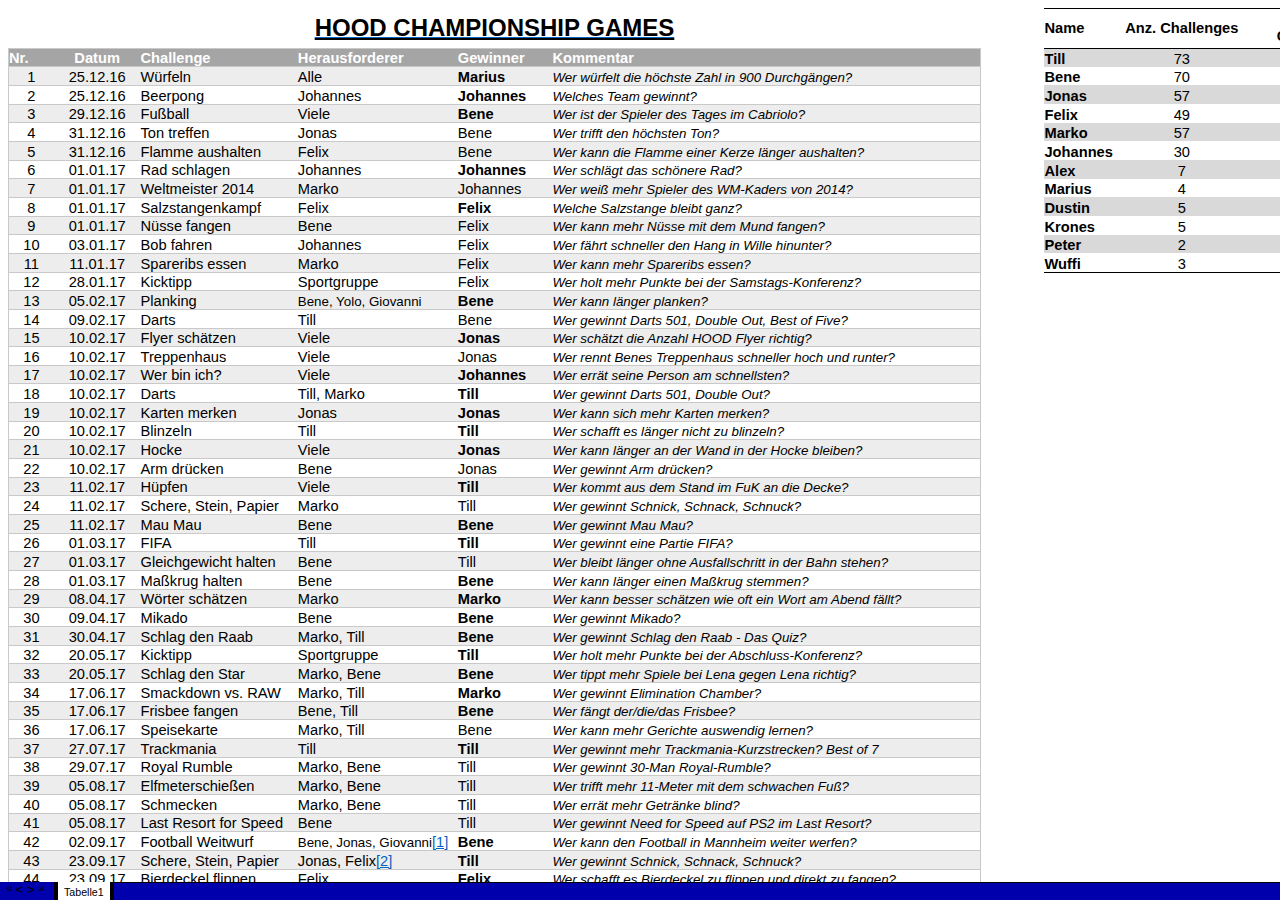
<file: excel.fld/sheet001.htm>
<html xmlns:v="urn:schemas-microsoft-com:vml"
xmlns:o="urn:schemas-microsoft-com:office:office"
xmlns:x="urn:schemas-microsoft-com:office:excel"
xmlns="http://www.w3.org/TR/REC-html40">

<head>
<meta http-equiv=Content-Type content="text/html; charset=utf-8">
<meta name=ProgId content=Excel.Sheet>
<meta name=Generator content="Microsoft Excel 15">
<link id=Main-File rel=Main-File href="../excel.htm">
<link rel=File-List href=filelist.xml>
<!--[if !mso]>
<style>
v\:* {behavior:url(#default#VML);}
o\:* {behavior:url(#default#VML);}
x\:* {behavior:url(#default#VML);}
.shape {behavior:url(#default#VML);}
</style>
<![endif]-->
<link rel=Stylesheet href=stylesheet.css>
<style>
<!--table
	{mso-displayed-decimal-separator:"\,";
	mso-displayed-thousand-separator:"\.";}
@page
	{margin:.75in .7in .75in .7in;
	mso-header-margin:.3in;
	mso-footer-margin:.3in;}
-->
</style>
<![if !supportTabStrip]><script language="JavaScript">
<!--
function fnUpdateTabs()
 {
  if (parent.window.g_iIEVer>=4) {
   if (parent.document.readyState=="complete"
    && parent.frames['frTabs'].document.readyState=="complete")
   parent.fnSetActiveSheet(0);
  else
   window.setTimeout("fnUpdateTabs();",150);
 }
}

if (window.name!="frSheet")
 window.location.replace("../excel.htm");
else
 fnUpdateTabs();
//-->
</script>
<![endif]><![if !supportAnnotations]><style id="dynCom" type="text/css"><!-- --></style>

<script language="JavaScript"><!--

function msoCommentShow(com_id,anchor_id) {
	if(msoBrowserCheck()) {
	   c = document.all(com_id);
	   a = document.all(anchor_id);
	   if (null != c) {
		var cw = c.offsetWidth;
		var ch = c.offsetHeight;
		var aw = a.offsetWidth;
		var ah = a.offsetHeight;
		var x = a.offsetLeft;
		var y = a.offsetTop;
		var el = a;
		while (el.tagName != "BODY") {
		   el = el.offsetParent;
		   x = x + el.offsetLeft;
		   y = y + el.offsetTop;
		   }		
		var bw = document.body.clientWidth;
		var bh = document.body.clientHeight;
		var bsl = document.body.scrollLeft;
		var bst = document.body.scrollTop;
		if (x + cw + ah/2 > bw + bsl && x + aw - ah/2 - cw >= bsl ) {
		   c.style.left = x + aw - ah / 2 - cw; 
		}
		else {
		   c.style.left = x + ah/2; 
		}
		if (y + ch + ah/2 > bh + bst && y + ah/2 - ch >= bst ) {
	 	   c.style.top = y + ah/2 - ch;
		} 
		else {
		   c.style.top = y + ah/2;
		}
		c.style.visibility = "visible";
	   }
	}
}

function msoCommentHide(com_id) {
	if(msoBrowserCheck()) {
	  c = document.all(com_id)
	  if (null != c) {
	    c.style.visibility = "hidden";
	    c.style.left = "-10000";
	    c.style.top = "-10000";
	  }
	}
}

function msoBrowserCheck() {
 ms=navigator.appVersion.indexOf("MSIE");
 vers = navigator.appVersion.substring(ms+5, ms+6);
 ie4 = (ms>0) && (parseInt(vers) >=4);
 return ie4
}

if (msoBrowserCheck()) {
document.styleSheets.dynCom.addRule(".msocomspan1","position:relative");
document.styleSheets.dynCom.addRule(".msocomspan2","position:absolute");
document.styleSheets.dynCom.addRule(".msocomspan2","left:-1.5ex");
document.styleSheets.dynCom.addRule(".msocomspan2","width:2ex");
document.styleSheets.dynCom.addRule(".msocomspan2","height:0.5em");
document.styleSheets.dynCom.addRule(".msocomanch","font-size:0.5em");
document.styleSheets.dynCom.addRule(".msocomanch","color:red");
document.styleSheets.dynCom.addRule(".msocomhide","display: none");
document.styleSheets.dynCom.addRule(".msocomtxt","visibility: hidden");
document.styleSheets.dynCom.addRule(".msocomtxt","position: absolute");        
document.styleSheets.dynCom.addRule(".msocomtxt","top:-10000");         
document.styleSheets.dynCom.addRule(".msocomtxt","left:-10000");         
document.styleSheets.dynCom.addRule(".msocomtxt","width: 33%");                 
document.styleSheets.dynCom.addRule(".msocomtxt","background: infobackground");
document.styleSheets.dynCom.addRule(".msocomtxt","color: infotext");
document.styleSheets.dynCom.addRule(".msocomtxt","border-top: 1pt solid threedlightshadow");
document.styleSheets.dynCom.addRule(".msocomtxt","border-right: 2pt solid threedshadow");
document.styleSheets.dynCom.addRule(".msocomtxt","border-bottom: 2pt solid threedshadow");
document.styleSheets.dynCom.addRule(".msocomtxt","border-left: 1pt solid threedlightshadow");
document.styleSheets.dynCom.addRule(".msocomtxt","padding: 3pt 3pt 3pt 3pt");
document.styleSheets.dynCom.addRule(".msocomtxt","z-index: 100");
}

// -->
</script>
<![endif]>
</head>

<body link="#0563C1" vlink="#954F72" class=xl66>

<table border=0 cellpadding=0 cellspacing=0 width=1476 style='border-collapse:
 collapse;table-layout:fixed;width:1107pt'>
 <col class=xl70 width=45 style='mso-width-source:userset;mso-width-alt:1450;
 width:34pt'>
 <col class=xl70 width=87 style='mso-width-source:userset;mso-width-alt:2773;
 width:65pt'>
 <col class=xl66 width=157 style='mso-width-source:userset;mso-width-alt:5034;
 width:118pt'>
 <col class=xl66 width=160 style='mso-width-source:userset;mso-width-alt:5120;
 width:120pt'>
 <col class=xl66 width=95 style='mso-width-source:userset;mso-width-alt:3029;
 width:71pt'>
 <col class=xl66 width=428 style='mso-width-source:userset;mso-width-alt:13696;
 width:321pt'>
 <col class=xl66 width=64 style='mso-width-source:userset;mso-width-alt:2048;
 width:48pt'>
 <col class=xl70 width=79 style='mso-width-source:userset;mso-width-alt:2517;
 width:59pt'>
 <col class=xl70 width=117 style='mso-width-source:userset;mso-width-alt:3754;
 width:88pt'>
 <col class=xl70 width=151 style='mso-width-source:userset;mso-width-alt:4821;
 width:113pt'>
 <col class=xl66 width=93 style='mso-width-source:userset;mso-width-alt:2986;
 width:70pt'>
 <tr height=39 style='mso-height-source:userset;height:29.75pt'>
  <td colspan=6 height=39 class=xl83 width=972 style='height:29.75pt;
  width:729pt'><a href="https://hoodchallenges.github.io/" target="_parent"><span
  style='color:black;font-size:18.0pt;font-weight:700;font-family:Arial, sans-serif;
  mso-font-charset:0'>HOOD CHAMPIONSHIP GAMES</span></a></td>
  <td class=xl66 width=64 style='width:48pt'></td>
  <td class=xl80 width=79 style='width:59pt;font-size:11.0pt;color:black;
  font-weight:700;text-decoration:none;text-underline-style:none;text-line-through:
  none;font-family:Arial, sans-serif;border-top:.5pt solid black;border-right:
  none;border-bottom:.5pt solid black;border-left:none'>Name</td>
  <td class=xl68 width=117 style='width:88pt;font-size:11.0pt;color:black;
  font-weight:700;text-decoration:none;text-underline-style:none;text-line-through:
  none;font-family:Arial, sans-serif;border-top:.5pt solid black;border-right:
  none;border-bottom:.5pt solid black;border-left:none'>Anz. Challenges</td>
  <td class=xl68 width=151 style='width:113pt;font-size:11.0pt;color:black;
  font-weight:700;text-decoration:none;text-underline-style:none;text-line-through:
  none;font-family:Arial, sans-serif;border-top:.5pt solid black;border-right:
  none;border-bottom:.5pt solid black;border-left:none'>Anz. Gew. Challenges</td>
  <td class=xl67 width=93 style='width:70pt;font-size:11.0pt;color:black;
  font-weight:700;text-decoration:none;text-underline-style:none;text-line-through:
  none;font-family:Arial, sans-serif;border-top:.5pt solid black;border-right:
  none;border-bottom:.5pt solid black;border-left:none'>Quote</td>
 </tr>
 <tr height=19 style='height:14.0pt'>
  <td height=19 class=xl69 style='height:14.0pt;font-size:11.0pt;color:white;
  font-weight:700;text-decoration:none;text-underline-style:none;text-line-through:
  none;font-family:Arial, sans-serif;border-top:.5pt solid #C9C9C9;border-right:
  none;border-bottom:.5pt solid #C9C9C9;border-left:.5pt solid #C9C9C9;
  background:#A5A5A5;mso-pattern:#A5A5A5 none'>Nr.</td>
  <td class=xl70 style='font-size:11.0pt;color:white;font-weight:700;
  text-decoration:none;text-underline-style:none;text-line-through:none;
  font-family:Arial, sans-serif;border-top:.5pt solid #C9C9C9;border-right:
  none;border-bottom:.5pt solid #C9C9C9;border-left:none;background:#A5A5A5;
  mso-pattern:#A5A5A5 none'>Datum</td>
  <td class=xl66 style='font-size:11.0pt;color:white;font-weight:700;
  text-decoration:none;text-underline-style:none;text-line-through:none;
  font-family:Arial, sans-serif;border-top:.5pt solid #C9C9C9;border-right:
  none;border-bottom:.5pt solid #C9C9C9;border-left:none;background:#A5A5A5;
  mso-pattern:#A5A5A5 none'>Challenge</td>
  <td class=xl66 style='font-size:11.0pt;color:white;font-weight:700;
  text-decoration:none;text-underline-style:none;text-line-through:none;
  font-family:Arial, sans-serif;border-top:.5pt solid #C9C9C9;border-right:
  none;border-bottom:.5pt solid #C9C9C9;border-left:none;background:#A5A5A5;
  mso-pattern:#A5A5A5 none'>Herausforderer</td>
  <td class=xl66 style='font-size:11.0pt;color:white;font-weight:700;
  text-decoration:none;text-underline-style:none;text-line-through:none;
  font-family:Arial, sans-serif;border-top:.5pt solid #C9C9C9;border-right:
  none;border-bottom:.5pt solid #C9C9C9;border-left:none;background:#A5A5A5;
  mso-pattern:#A5A5A5 none'>Gewinner</td>
  <td class=xl66 style='font-size:11.0pt;color:white;font-weight:700;
  text-decoration:none;text-underline-style:none;text-line-through:none;
  font-family:Arial, sans-serif;border-top:.5pt solid #C9C9C9;border-right:
  .5pt solid #C9C9C9;border-bottom:.5pt solid #C9C9C9;border-left:none;
  background:#A5A5A5;mso-pattern:#A5A5A5 none'>Kommentar</td>
  <td class=xl66></td>
  <td class=xl65 style='font-size:11.0pt;color:black;font-weight:700;
  text-decoration:none;text-underline-style:none;text-line-through:none;
  font-family:Arial, sans-serif;background:#D9D9D9;mso-pattern:#D9D9D9 none'>Till</td>
  <td class=xl70 style='font-size:11.0pt;color:black;font-weight:400;
  text-decoration:none;text-underline-style:none;text-line-through:none;
  font-family:Arial, sans-serif;background:#D9D9D9;mso-pattern:#D9D9D9 none'>73</td>
  <td class=xl70 style='font-size:11.0pt;color:black;font-weight:400;
  text-decoration:none;text-underline-style:none;text-line-through:none;
  font-family:Arial, sans-serif;background:#D9D9D9;mso-pattern:#D9D9D9 none'>29</td>
  <td class=xl71 style='font-size:11.0pt;color:black;font-weight:400;
  text-decoration:none;text-underline-style:none;text-line-through:none;
  font-family:Arial, sans-serif;background:#D9D9D9;mso-pattern:#D9D9D9 none'>40%</td>
 </tr>
 <tr height=19 style='height:14.0pt'>
  <td height=19 class=xl70 style='height:14.0pt;font-size:11.0pt;color:black;
  font-weight:400;text-decoration:none;text-underline-style:none;text-line-through:
  none;font-family:Arial, sans-serif;border-top:.5pt solid #C9C9C9;border-right:
  none;border-bottom:.5pt solid #C9C9C9;border-left:.5pt solid #C9C9C9;
  background:#EDEDED;mso-pattern:#EDEDED none'>1</td>
  <td class=xl79 style='font-size:11.0pt;color:black;font-weight:400;
  text-decoration:none;text-underline-style:none;text-line-through:none;
  font-family:Arial, sans-serif;border-top:.5pt solid #C9C9C9;border-right:
  none;border-bottom:.5pt solid #C9C9C9;border-left:none;background:#EDEDED;
  mso-pattern:#EDEDED none'>25.12.16</td>
  <td class=xl66 style='font-size:11.0pt;color:black;font-weight:400;
  text-decoration:none;text-underline-style:none;text-line-through:none;
  font-family:Arial, sans-serif;border-top:.5pt solid #C9C9C9;border-right:
  none;border-bottom:.5pt solid #C9C9C9;border-left:none;background:#EDEDED;
  mso-pattern:#EDEDED none'>Würfeln</td>
  <td class=xl69 style='font-size:11.0pt;color:black;font-weight:400;
  text-decoration:none;text-underline-style:none;text-line-through:none;
  font-family:Arial, sans-serif;border-top:.5pt solid #C9C9C9;border-right:
  none;border-bottom:.5pt solid #C9C9C9;border-left:none;background:#EDEDED;
  mso-pattern:#EDEDED none'>Alle</td>
  <td class=xl65 style='font-size:11.0pt;color:black;font-weight:700;
  text-decoration:none;text-underline-style:none;text-line-through:none;
  font-family:Arial, sans-serif;border-top:.5pt solid #C9C9C9;border-right:
  none;border-bottom:.5pt solid #C9C9C9;border-left:none;background:#EDEDED;
  mso-pattern:#EDEDED none'>Marius</td>
  <td class=xl72 style='font-size:10.0pt;color:black;font-style:italic;
  font-weight:400;text-decoration:none;text-underline-style:none;text-line-through:
  none;font-family:Arial, sans-serif;border-top:.5pt solid #C9C9C9;border-right:
  .5pt solid #C9C9C9;border-bottom:.5pt solid #C9C9C9;border-left:none;
  background:#EDEDED;mso-pattern:#EDEDED none'>Wer würfelt die höchste Zahl in
  900 Durchgängen?</td>
  <td class=xl66></td>
  <td class=xl65 style='font-size:11.0pt;color:black;font-weight:700;
  text-decoration:none;text-underline-style:none;text-line-through:none;
  font-family:Arial, sans-serif'>Bene</td>
  <td class=xl70>70</td>
  <td class=xl70>21</td>
  <td class=xl71>30%</td>
 </tr>
 <tr height=19 style='height:14.0pt'>
  <td height=19 class=xl70 style='height:14.0pt;font-size:11.0pt;color:black;
  font-weight:400;text-decoration:none;text-underline-style:none;text-line-through:
  none;font-family:Arial, sans-serif;border-top:.5pt solid #C9C9C9;border-right:
  none;border-bottom:.5pt solid #C9C9C9;border-left:.5pt solid #C9C9C9'>2</td>
  <td class=xl79 style='font-size:11.0pt;color:black;font-weight:400;
  text-decoration:none;text-underline-style:none;text-line-through:none;
  font-family:Arial, sans-serif;border-top:.5pt solid #C9C9C9;border-right:
  none;border-bottom:.5pt solid #C9C9C9;border-left:none'>25.12.16</td>
  <td class=xl66 style='font-size:11.0pt;color:black;font-weight:400;
  text-decoration:none;text-underline-style:none;text-line-through:none;
  font-family:Arial, sans-serif;border-top:.5pt solid #C9C9C9;border-right:
  none;border-bottom:.5pt solid #C9C9C9;border-left:none'>Beerpong</td>
  <td class=xl69 style='font-size:11.0pt;color:black;font-weight:400;
  text-decoration:none;text-underline-style:none;text-line-through:none;
  font-family:Arial, sans-serif;border-top:.5pt solid #C9C9C9;border-right:
  none;border-bottom:.5pt solid #C9C9C9;border-left:none'>Johannes</td>
  <td class=xl65 style='font-size:11.0pt;color:black;font-weight:700;
  text-decoration:none;text-underline-style:none;text-line-through:none;
  font-family:Arial, sans-serif;border-top:.5pt solid #C9C9C9;border-right:
  none;border-bottom:.5pt solid #C9C9C9;border-left:none'>Johannes</td>
  <td class=xl72 style='font-size:10.0pt;color:black;font-style:italic;
  font-weight:400;text-decoration:none;text-underline-style:none;text-line-through:
  none;font-family:Arial, sans-serif;border-top:.5pt solid #C9C9C9;border-right:
  .5pt solid #C9C9C9;border-bottom:.5pt solid #C9C9C9;border-left:none'>Welches
  Team gewinnt?</td>
  <td class=xl66></td>
  <td class=xl65 style='font-size:11.0pt;color:black;font-weight:700;
  text-decoration:none;text-underline-style:none;text-line-through:none;
  font-family:Arial, sans-serif;background:#D9D9D9;mso-pattern:#D9D9D9 none'>Jonas</td>
  <td class=xl70 style='font-size:11.0pt;color:black;font-weight:400;
  text-decoration:none;text-underline-style:none;text-line-through:none;
  font-family:Arial, sans-serif;background:#D9D9D9;mso-pattern:#D9D9D9 none'>57</td>
  <td class=xl70 style='font-size:11.0pt;color:black;font-weight:400;
  text-decoration:none;text-underline-style:none;text-line-through:none;
  font-family:Arial, sans-serif;background:#D9D9D9;mso-pattern:#D9D9D9 none'>18</td>
  <td class=xl71 style='font-size:11.0pt;color:black;font-weight:400;
  text-decoration:none;text-underline-style:none;text-line-through:none;
  font-family:Arial, sans-serif;background:#D9D9D9;mso-pattern:#D9D9D9 none'>32%</td>
 </tr>
 <tr height=19 style='height:14.0pt'>
  <td height=19 class=xl70 style='height:14.0pt;font-size:11.0pt;color:black;
  font-weight:400;text-decoration:none;text-underline-style:none;text-line-through:
  none;font-family:Arial, sans-serif;border-top:.5pt solid #C9C9C9;border-right:
  none;border-bottom:.5pt solid #C9C9C9;border-left:.5pt solid #C9C9C9;
  background:#EDEDED;mso-pattern:#EDEDED none'>3</td>
  <td class=xl79 style='font-size:11.0pt;color:black;font-weight:400;
  text-decoration:none;text-underline-style:none;text-line-through:none;
  font-family:Arial, sans-serif;border-top:.5pt solid #C9C9C9;border-right:
  none;border-bottom:.5pt solid #C9C9C9;border-left:none;background:#EDEDED;
  mso-pattern:#EDEDED none'>29.12.16</td>
  <td class=xl66 style='font-size:11.0pt;color:black;font-weight:400;
  text-decoration:none;text-underline-style:none;text-line-through:none;
  font-family:Arial, sans-serif;border-top:.5pt solid #C9C9C9;border-right:
  none;border-bottom:.5pt solid #C9C9C9;border-left:none;background:#EDEDED;
  mso-pattern:#EDEDED none'>Fußball<span style='mso-spacerun:yes'> </span></td>
  <td class=xl66 style='font-size:11.0pt;color:black;font-weight:400;
  text-decoration:none;text-underline-style:none;text-line-through:none;
  font-family:Arial, sans-serif;border-top:.5pt solid #C9C9C9;border-right:
  none;border-bottom:.5pt solid #C9C9C9;border-left:none;background:#EDEDED;
  mso-pattern:#EDEDED none'>Viele</td>
  <td class=xl65 style='font-size:11.0pt;color:black;font-weight:700;
  text-decoration:none;text-underline-style:none;text-line-through:none;
  font-family:Arial, sans-serif;border-top:.5pt solid #C9C9C9;border-right:
  none;border-bottom:.5pt solid #C9C9C9;border-left:none;background:#EDEDED;
  mso-pattern:#EDEDED none'>Bene</td>
  <td class=xl72 style='font-size:10.0pt;color:black;font-style:italic;
  font-weight:400;text-decoration:none;text-underline-style:none;text-line-through:
  none;font-family:Arial, sans-serif;border-top:.5pt solid #C9C9C9;border-right:
  .5pt solid #C9C9C9;border-bottom:.5pt solid #C9C9C9;border-left:none;
  background:#EDEDED;mso-pattern:#EDEDED none'>Wer ist der Spieler des Tages im
  Cabriolo?</td>
  <td class=xl66></td>
  <td class=xl65 style='font-size:11.0pt;color:black;font-weight:700;
  text-decoration:none;text-underline-style:none;text-line-through:none;
  font-family:Arial, sans-serif'>Felix</td>
  <td class=xl70>49</td>
  <td class=xl70>14</td>
  <td class=xl71>29%</td>
 </tr>
 <tr height=19 style='height:14.0pt'>
  <td height=19 class=xl70 style='height:14.0pt;font-size:11.0pt;color:black;
  font-weight:400;text-decoration:none;text-underline-style:none;text-line-through:
  none;font-family:Arial, sans-serif;border-top:.5pt solid #C9C9C9;border-right:
  none;border-bottom:.5pt solid #C9C9C9;border-left:.5pt solid #C9C9C9'>4</td>
  <td class=xl79 style='font-size:11.0pt;color:black;font-weight:400;
  text-decoration:none;text-underline-style:none;text-line-through:none;
  font-family:Arial, sans-serif;border-top:.5pt solid #C9C9C9;border-right:
  none;border-bottom:.5pt solid #C9C9C9;border-left:none'>31.12.16</td>
  <td class=xl66 style='font-size:11.0pt;color:black;font-weight:400;
  text-decoration:none;text-underline-style:none;text-line-through:none;
  font-family:Arial, sans-serif;border-top:.5pt solid #C9C9C9;border-right:
  none;border-bottom:.5pt solid #C9C9C9;border-left:none'>Ton treffen</td>
  <td class=xl66 style='font-size:11.0pt;color:black;font-weight:400;
  text-decoration:none;text-underline-style:none;text-line-through:none;
  font-family:Arial, sans-serif;border-top:.5pt solid #C9C9C9;border-right:
  none;border-bottom:.5pt solid #C9C9C9;border-left:none'>Jonas</td>
  <td class=xl66 style='font-size:11.0pt;color:black;font-weight:400;
  text-decoration:none;text-underline-style:none;text-line-through:none;
  font-family:Arial, sans-serif;border-top:.5pt solid #C9C9C9;border-right:
  none;border-bottom:.5pt solid #C9C9C9;border-left:none'>Bene</td>
  <td class=xl72 style='font-size:10.0pt;color:black;font-style:italic;
  font-weight:400;text-decoration:none;text-underline-style:none;text-line-through:
  none;font-family:Arial, sans-serif;border-top:.5pt solid #C9C9C9;border-right:
  .5pt solid #C9C9C9;border-bottom:.5pt solid #C9C9C9;border-left:none'>Wer
  trifft den höchsten Ton?</td>
  <td class=xl66></td>
  <td class=xl65 style='font-size:11.0pt;color:black;font-weight:700;
  text-decoration:none;text-underline-style:none;text-line-through:none;
  font-family:Arial, sans-serif;background:#D9D9D9;mso-pattern:#D9D9D9 none'>Marko</td>
  <td class=xl70 style='font-size:11.0pt;color:black;font-weight:400;
  text-decoration:none;text-underline-style:none;text-line-through:none;
  font-family:Arial, sans-serif;background:#D9D9D9;mso-pattern:#D9D9D9 none'>57</td>
  <td class=xl70 style='font-size:11.0pt;color:black;font-weight:400;
  text-decoration:none;text-underline-style:none;text-line-through:none;
  font-family:Arial, sans-serif;background:#D9D9D9;mso-pattern:#D9D9D9 none'>10</td>
  <td class=xl71 style='font-size:11.0pt;color:black;font-weight:400;
  text-decoration:none;text-underline-style:none;text-line-through:none;
  font-family:Arial, sans-serif;background:#D9D9D9;mso-pattern:#D9D9D9 none'>18%</td>
 </tr>
 <tr height=19 style='height:14.0pt'>
  <td height=19 class=xl70 style='height:14.0pt;font-size:11.0pt;color:black;
  font-weight:400;text-decoration:none;text-underline-style:none;text-line-through:
  none;font-family:Arial, sans-serif;border-top:.5pt solid #C9C9C9;border-right:
  none;border-bottom:.5pt solid #C9C9C9;border-left:.5pt solid #C9C9C9;
  background:#EDEDED;mso-pattern:#EDEDED none'>5</td>
  <td class=xl79 style='font-size:11.0pt;color:black;font-weight:400;
  text-decoration:none;text-underline-style:none;text-line-through:none;
  font-family:Arial, sans-serif;border-top:.5pt solid #C9C9C9;border-right:
  none;border-bottom:.5pt solid #C9C9C9;border-left:none;background:#EDEDED;
  mso-pattern:#EDEDED none'>31.12.16</td>
  <td class=xl66 style='font-size:11.0pt;color:black;font-weight:400;
  text-decoration:none;text-underline-style:none;text-line-through:none;
  font-family:Arial, sans-serif;border-top:.5pt solid #C9C9C9;border-right:
  none;border-bottom:.5pt solid #C9C9C9;border-left:none;background:#EDEDED;
  mso-pattern:#EDEDED none'>Flamme aushalten</td>
  <td class=xl66 style='font-size:11.0pt;color:black;font-weight:400;
  text-decoration:none;text-underline-style:none;text-line-through:none;
  font-family:Arial, sans-serif;border-top:.5pt solid #C9C9C9;border-right:
  none;border-bottom:.5pt solid #C9C9C9;border-left:none;background:#EDEDED;
  mso-pattern:#EDEDED none'>Felix</td>
  <td class=xl66 style='font-size:11.0pt;color:black;font-weight:400;
  text-decoration:none;text-underline-style:none;text-line-through:none;
  font-family:Arial, sans-serif;border-top:.5pt solid #C9C9C9;border-right:
  none;border-bottom:.5pt solid #C9C9C9;border-left:none;background:#EDEDED;
  mso-pattern:#EDEDED none'>Bene</td>
  <td class=xl72 style='font-size:10.0pt;color:black;font-style:italic;
  font-weight:400;text-decoration:none;text-underline-style:none;text-line-through:
  none;font-family:Arial, sans-serif;border-top:.5pt solid #C9C9C9;border-right:
  .5pt solid #C9C9C9;border-bottom:.5pt solid #C9C9C9;border-left:none;
  background:#EDEDED;mso-pattern:#EDEDED none'>Wer kann die Flamme einer Kerze
  länger aushalten?</td>
  <td class=xl66></td>
  <td class=xl65 style='font-size:11.0pt;color:black;font-weight:700;
  text-decoration:none;text-underline-style:none;text-line-through:none;
  font-family:Arial, sans-serif'>Johannes</td>
  <td class=xl70>30</td>
  <td class=xl70>4</td>
  <td class=xl71>13%</td>
 </tr>
 <tr height=19 style='height:14.0pt'>
  <td height=19 class=xl70 style='height:14.0pt;font-size:11.0pt;color:black;
  font-weight:400;text-decoration:none;text-underline-style:none;text-line-through:
  none;font-family:Arial, sans-serif;border-top:.5pt solid #C9C9C9;border-right:
  none;border-bottom:.5pt solid #C9C9C9;border-left:.5pt solid #C9C9C9'>6</td>
  <td class=xl79 style='font-size:11.0pt;color:black;font-weight:400;
  text-decoration:none;text-underline-style:none;text-line-through:none;
  font-family:Arial, sans-serif;border-top:.5pt solid #C9C9C9;border-right:
  none;border-bottom:.5pt solid #C9C9C9;border-left:none'>01.01.17</td>
  <td class=xl66 style='font-size:11.0pt;color:black;font-weight:400;
  text-decoration:none;text-underline-style:none;text-line-through:none;
  font-family:Arial, sans-serif;border-top:.5pt solid #C9C9C9;border-right:
  none;border-bottom:.5pt solid #C9C9C9;border-left:none'>Rad schlagen</td>
  <td class=xl66 style='font-size:11.0pt;color:black;font-weight:400;
  text-decoration:none;text-underline-style:none;text-line-through:none;
  font-family:Arial, sans-serif;border-top:.5pt solid #C9C9C9;border-right:
  none;border-bottom:.5pt solid #C9C9C9;border-left:none'>Johannes</td>
  <td class=xl65 style='font-size:11.0pt;color:black;font-weight:700;
  text-decoration:none;text-underline-style:none;text-line-through:none;
  font-family:Arial, sans-serif;border-top:.5pt solid #C9C9C9;border-right:
  none;border-bottom:.5pt solid #C9C9C9;border-left:none'>Johannes</td>
  <td class=xl72 style='font-size:10.0pt;color:black;font-style:italic;
  font-weight:400;text-decoration:none;text-underline-style:none;text-line-through:
  none;font-family:Arial, sans-serif;border-top:.5pt solid #C9C9C9;border-right:
  .5pt solid #C9C9C9;border-bottom:.5pt solid #C9C9C9;border-left:none'>Wer
  schlägt das schönere Rad?</td>
  <td class=xl66></td>
  <td class=xl65 style='font-size:11.0pt;color:black;font-weight:700;
  text-decoration:none;text-underline-style:none;text-line-through:none;
  font-family:Arial, sans-serif;background:#D9D9D9;mso-pattern:#D9D9D9 none'>Alex</td>
  <td class=xl70 style='font-size:11.0pt;color:black;font-weight:400;
  text-decoration:none;text-underline-style:none;text-line-through:none;
  font-family:Arial, sans-serif;background:#D9D9D9;mso-pattern:#D9D9D9 none'>7</td>
  <td class=xl70 style='font-size:11.0pt;color:black;font-weight:400;
  text-decoration:none;text-underline-style:none;text-line-through:none;
  font-family:Arial, sans-serif;background:#D9D9D9;mso-pattern:#D9D9D9 none'>1</td>
  <td class=xl71 style='font-size:11.0pt;color:black;font-weight:400;
  text-decoration:none;text-underline-style:none;text-line-through:none;
  font-family:Arial, sans-serif;background:#D9D9D9;mso-pattern:#D9D9D9 none'>14%</td>
 </tr>
 <tr height=19 style='height:14.0pt'>
  <td height=19 class=xl70 style='height:14.0pt;font-size:11.0pt;color:black;
  font-weight:400;text-decoration:none;text-underline-style:none;text-line-through:
  none;font-family:Arial, sans-serif;border-top:.5pt solid #C9C9C9;border-right:
  none;border-bottom:.5pt solid #C9C9C9;border-left:.5pt solid #C9C9C9;
  background:#EDEDED;mso-pattern:#EDEDED none'>7</td>
  <td class=xl79 style='font-size:11.0pt;color:black;font-weight:400;
  text-decoration:none;text-underline-style:none;text-line-through:none;
  font-family:Arial, sans-serif;border-top:.5pt solid #C9C9C9;border-right:
  none;border-bottom:.5pt solid #C9C9C9;border-left:none;background:#EDEDED;
  mso-pattern:#EDEDED none'>01.01.17</td>
  <td class=xl66 style='font-size:11.0pt;color:black;font-weight:400;
  text-decoration:none;text-underline-style:none;text-line-through:none;
  font-family:Arial, sans-serif;border-top:.5pt solid #C9C9C9;border-right:
  none;border-bottom:.5pt solid #C9C9C9;border-left:none;background:#EDEDED;
  mso-pattern:#EDEDED none'>Weltmeister 2014</td>
  <td class=xl66 style='font-size:11.0pt;color:black;font-weight:400;
  text-decoration:none;text-underline-style:none;text-line-through:none;
  font-family:Arial, sans-serif;border-top:.5pt solid #C9C9C9;border-right:
  none;border-bottom:.5pt solid #C9C9C9;border-left:none;background:#EDEDED;
  mso-pattern:#EDEDED none'>Marko</td>
  <td class=xl66 style='font-size:11.0pt;color:black;font-weight:400;
  text-decoration:none;text-underline-style:none;text-line-through:none;
  font-family:Arial, sans-serif;border-top:.5pt solid #C9C9C9;border-right:
  none;border-bottom:.5pt solid #C9C9C9;border-left:none;background:#EDEDED;
  mso-pattern:#EDEDED none'>Johannes</td>
  <td class=xl72 style='font-size:10.0pt;color:black;font-style:italic;
  font-weight:400;text-decoration:none;text-underline-style:none;text-line-through:
  none;font-family:Arial, sans-serif;border-top:.5pt solid #C9C9C9;border-right:
  .5pt solid #C9C9C9;border-bottom:.5pt solid #C9C9C9;border-left:none;
  background:#EDEDED;mso-pattern:#EDEDED none'>Wer weiß mehr Spieler des
  WM-Kaders von 2014?</td>
  <td class=xl66></td>
  <td class=xl65 style='font-size:11.0pt;color:black;font-weight:700;
  text-decoration:none;text-underline-style:none;text-line-through:none;
  font-family:Arial, sans-serif'>Marius</td>
  <td class=xl70>4</td>
  <td class=xl70>1</td>
  <td class=xl71>25%</td>
 </tr>
 <tr height=19 style='height:14.0pt'>
  <td height=19 class=xl70 style='height:14.0pt;font-size:11.0pt;color:black;
  font-weight:400;text-decoration:none;text-underline-style:none;text-line-through:
  none;font-family:Arial, sans-serif;border-top:.5pt solid #C9C9C9;border-right:
  none;border-bottom:.5pt solid #C9C9C9;border-left:.5pt solid #C9C9C9'>8</td>
  <td class=xl79 style='font-size:11.0pt;color:black;font-weight:400;
  text-decoration:none;text-underline-style:none;text-line-through:none;
  font-family:Arial, sans-serif;border-top:.5pt solid #C9C9C9;border-right:
  none;border-bottom:.5pt solid #C9C9C9;border-left:none'>01.01.17</td>
  <td class=xl66 style='font-size:11.0pt;color:black;font-weight:400;
  text-decoration:none;text-underline-style:none;text-line-through:none;
  font-family:Arial, sans-serif;border-top:.5pt solid #C9C9C9;border-right:
  none;border-bottom:.5pt solid #C9C9C9;border-left:none'>Salzstangenkampf</td>
  <td class=xl66 style='font-size:11.0pt;color:black;font-weight:400;
  text-decoration:none;text-underline-style:none;text-line-through:none;
  font-family:Arial, sans-serif;border-top:.5pt solid #C9C9C9;border-right:
  none;border-bottom:.5pt solid #C9C9C9;border-left:none'>Felix</td>
  <td class=xl65 style='font-size:11.0pt;color:black;font-weight:700;
  text-decoration:none;text-underline-style:none;text-line-through:none;
  font-family:Arial, sans-serif;border-top:.5pt solid #C9C9C9;border-right:
  none;border-bottom:.5pt solid #C9C9C9;border-left:none'>Felix</td>
  <td class=xl72 style='font-size:10.0pt;color:black;font-style:italic;
  font-weight:400;text-decoration:none;text-underline-style:none;text-line-through:
  none;font-family:Arial, sans-serif;border-top:.5pt solid #C9C9C9;border-right:
  .5pt solid #C9C9C9;border-bottom:.5pt solid #C9C9C9;border-left:none'>Welche
  Salzstange bleibt ganz?</td>
  <td class=xl66></td>
  <td class=xl65 style='font-size:11.0pt;color:black;font-weight:700;
  text-decoration:none;text-underline-style:none;text-line-through:none;
  font-family:Arial, sans-serif;background:#D9D9D9;mso-pattern:#D9D9D9 none'>Dustin</td>
  <td class=xl70 style='font-size:11.0pt;color:black;font-weight:400;
  text-decoration:none;text-underline-style:none;text-line-through:none;
  font-family:Arial, sans-serif;background:#D9D9D9;mso-pattern:#D9D9D9 none'>5</td>
  <td class=xl70 style='font-size:11.0pt;color:black;font-weight:400;
  text-decoration:none;text-underline-style:none;text-line-through:none;
  font-family:Arial, sans-serif;background:#D9D9D9;mso-pattern:#D9D9D9 none'>1</td>
  <td class=xl71 style='font-size:11.0pt;color:black;font-weight:400;
  text-decoration:none;text-underline-style:none;text-line-through:none;
  font-family:Arial, sans-serif;background:#D9D9D9;mso-pattern:#D9D9D9 none'>20%</td>
 </tr>
 <tr height=19 style='height:14.0pt'>
  <td height=19 class=xl70 style='height:14.0pt;font-size:11.0pt;color:black;
  font-weight:400;text-decoration:none;text-underline-style:none;text-line-through:
  none;font-family:Arial, sans-serif;border-top:.5pt solid #C9C9C9;border-right:
  none;border-bottom:.5pt solid #C9C9C9;border-left:.5pt solid #C9C9C9;
  background:#EDEDED;mso-pattern:#EDEDED none'>9</td>
  <td class=xl79 style='font-size:11.0pt;color:black;font-weight:400;
  text-decoration:none;text-underline-style:none;text-line-through:none;
  font-family:Arial, sans-serif;border-top:.5pt solid #C9C9C9;border-right:
  none;border-bottom:.5pt solid #C9C9C9;border-left:none;background:#EDEDED;
  mso-pattern:#EDEDED none'>01.01.17</td>
  <td class=xl66 style='font-size:11.0pt;color:black;font-weight:400;
  text-decoration:none;text-underline-style:none;text-line-through:none;
  font-family:Arial, sans-serif;border-top:.5pt solid #C9C9C9;border-right:
  none;border-bottom:.5pt solid #C9C9C9;border-left:none;background:#EDEDED;
  mso-pattern:#EDEDED none'>Nüsse fangen</td>
  <td class=xl66 style='font-size:11.0pt;color:black;font-weight:400;
  text-decoration:none;text-underline-style:none;text-line-through:none;
  font-family:Arial, sans-serif;border-top:.5pt solid #C9C9C9;border-right:
  none;border-bottom:.5pt solid #C9C9C9;border-left:none;background:#EDEDED;
  mso-pattern:#EDEDED none'>Bene</td>
  <td class=xl66 style='font-size:11.0pt;color:black;font-weight:400;
  text-decoration:none;text-underline-style:none;text-line-through:none;
  font-family:Arial, sans-serif;border-top:.5pt solid #C9C9C9;border-right:
  none;border-bottom:.5pt solid #C9C9C9;border-left:none;background:#EDEDED;
  mso-pattern:#EDEDED none'>Felix</td>
  <td class=xl72 style='font-size:10.0pt;color:black;font-style:italic;
  font-weight:400;text-decoration:none;text-underline-style:none;text-line-through:
  none;font-family:Arial, sans-serif;border-top:.5pt solid #C9C9C9;border-right:
  .5pt solid #C9C9C9;border-bottom:.5pt solid #C9C9C9;border-left:none;
  background:#EDEDED;mso-pattern:#EDEDED none'>Wer kann mehr Nüsse mit dem Mund
  fangen?</td>
  <td class=xl66></td>
  <td class=xl65 style='font-size:11.0pt;color:black;font-weight:700;
  text-decoration:none;text-underline-style:none;text-line-through:none;
  font-family:Arial, sans-serif'>Krones</td>
  <td class=xl70>5</td>
  <td class=xl70>0</td>
  <td class=xl71>0%</td>
 </tr>
 <tr height=19 style='height:14.0pt'>
  <td height=19 class=xl70 style='height:14.0pt;font-size:11.0pt;color:black;
  font-weight:400;text-decoration:none;text-underline-style:none;text-line-through:
  none;font-family:Arial, sans-serif;border-top:.5pt solid #C9C9C9;border-right:
  none;border-bottom:.5pt solid #C9C9C9;border-left:.5pt solid #C9C9C9'>10</td>
  <td class=xl79 style='font-size:11.0pt;color:black;font-weight:400;
  text-decoration:none;text-underline-style:none;text-line-through:none;
  font-family:Arial, sans-serif;border-top:.5pt solid #C9C9C9;border-right:
  none;border-bottom:.5pt solid #C9C9C9;border-left:none'>03.01.17</td>
  <td class=xl66 style='font-size:11.0pt;color:black;font-weight:400;
  text-decoration:none;text-underline-style:none;text-line-through:none;
  font-family:Arial, sans-serif;border-top:.5pt solid #C9C9C9;border-right:
  none;border-bottom:.5pt solid #C9C9C9;border-left:none'>Bob fahren</td>
  <td class=xl66 style='font-size:11.0pt;color:black;font-weight:400;
  text-decoration:none;text-underline-style:none;text-line-through:none;
  font-family:Arial, sans-serif;border-top:.5pt solid #C9C9C9;border-right:
  none;border-bottom:.5pt solid #C9C9C9;border-left:none'>Johannes</td>
  <td class=xl66 style='font-size:11.0pt;color:black;font-weight:400;
  text-decoration:none;text-underline-style:none;text-line-through:none;
  font-family:Arial, sans-serif;border-top:.5pt solid #C9C9C9;border-right:
  none;border-bottom:.5pt solid #C9C9C9;border-left:none'>Felix</td>
  <td class=xl72 style='font-size:10.0pt;color:black;font-style:italic;
  font-weight:400;text-decoration:none;text-underline-style:none;text-line-through:
  none;font-family:Arial, sans-serif;border-top:.5pt solid #C9C9C9;border-right:
  .5pt solid #C9C9C9;border-bottom:.5pt solid #C9C9C9;border-left:none'>Wer
  fährt schneller den Hang in Wille hinunter?</td>
  <td class=xl66></td>
  <td class=xl65 style='font-size:11.0pt;color:black;font-weight:700;
  text-decoration:none;text-underline-style:none;text-line-through:none;
  font-family:Arial, sans-serif;background:#D9D9D9;mso-pattern:#D9D9D9 none'>Peter</td>
  <td class=xl70 style='font-size:11.0pt;color:black;font-weight:400;
  text-decoration:none;text-underline-style:none;text-line-through:none;
  font-family:Arial, sans-serif;background:#D9D9D9;mso-pattern:#D9D9D9 none'>2</td>
  <td class=xl70 style='font-size:11.0pt;color:black;font-weight:400;
  text-decoration:none;text-underline-style:none;text-line-through:none;
  font-family:Arial, sans-serif;background:#D9D9D9;mso-pattern:#D9D9D9 none'>0</td>
  <td class=xl71 style='font-size:11.0pt;color:black;font-weight:400;
  text-decoration:none;text-underline-style:none;text-line-through:none;
  font-family:Arial, sans-serif;background:#D9D9D9;mso-pattern:#D9D9D9 none'>0%</td>
 </tr>
 <tr height=19 style='height:14.0pt'>
  <td height=19 class=xl70 style='height:14.0pt;font-size:11.0pt;color:black;
  font-weight:400;text-decoration:none;text-underline-style:none;text-line-through:
  none;font-family:Arial, sans-serif;border-top:.5pt solid #C9C9C9;border-right:
  none;border-bottom:.5pt solid #C9C9C9;border-left:.5pt solid #C9C9C9;
  background:#EDEDED;mso-pattern:#EDEDED none'>11</td>
  <td class=xl79 style='font-size:11.0pt;color:black;font-weight:400;
  text-decoration:none;text-underline-style:none;text-line-through:none;
  font-family:Arial, sans-serif;border-top:.5pt solid #C9C9C9;border-right:
  none;border-bottom:.5pt solid #C9C9C9;border-left:none;background:#EDEDED;
  mso-pattern:#EDEDED none'>11.01.17</td>
  <td class=xl66 style='font-size:11.0pt;color:black;font-weight:400;
  text-decoration:none;text-underline-style:none;text-line-through:none;
  font-family:Arial, sans-serif;border-top:.5pt solid #C9C9C9;border-right:
  none;border-bottom:.5pt solid #C9C9C9;border-left:none;background:#EDEDED;
  mso-pattern:#EDEDED none'>Spareribs essen</td>
  <td class=xl66 style='font-size:11.0pt;color:black;font-weight:400;
  text-decoration:none;text-underline-style:none;text-line-through:none;
  font-family:Arial, sans-serif;border-top:.5pt solid #C9C9C9;border-right:
  none;border-bottom:.5pt solid #C9C9C9;border-left:none;background:#EDEDED;
  mso-pattern:#EDEDED none'>Marko</td>
  <td class=xl66 style='font-size:11.0pt;color:black;font-weight:400;
  text-decoration:none;text-underline-style:none;text-line-through:none;
  font-family:Arial, sans-serif;border-top:.5pt solid #C9C9C9;border-right:
  none;border-bottom:.5pt solid #C9C9C9;border-left:none;background:#EDEDED;
  mso-pattern:#EDEDED none'>Felix</td>
  <td class=xl72 style='font-size:10.0pt;color:black;font-style:italic;
  font-weight:400;text-decoration:none;text-underline-style:none;text-line-through:
  none;font-family:Arial, sans-serif;border-top:.5pt solid #C9C9C9;border-right:
  .5pt solid #C9C9C9;border-bottom:.5pt solid #C9C9C9;border-left:none;
  background:#EDEDED;mso-pattern:#EDEDED none'>Wer kann mehr Spareribs essen?</td>
  <td class=xl66></td>
  <td class=xl65 style='font-size:11.0pt;color:black;font-weight:700;
  text-decoration:none;text-underline-style:none;text-line-through:none;
  font-family:Arial, sans-serif;border-top:none;border-right:none;border-bottom:
  .5pt solid black;border-left:none'>Wuffi</td>
  <td class=xl70 style='font-size:11.0pt;color:black;font-weight:400;
  text-decoration:none;text-underline-style:none;text-line-through:none;
  font-family:Arial, sans-serif;border-top:none;border-right:none;border-bottom:
  .5pt solid black;border-left:none'>3</td>
  <td class=xl70 style='font-size:11.0pt;color:black;font-weight:400;
  text-decoration:none;text-underline-style:none;text-line-through:none;
  font-family:Arial, sans-serif;border-top:none;border-right:none;border-bottom:
  .5pt solid black;border-left:none'>0</td>
  <td class=xl71 style='font-size:11.0pt;color:black;font-weight:400;
  text-decoration:none;text-underline-style:none;text-line-through:none;
  font-family:Arial, sans-serif;border-top:none;border-right:none;border-bottom:
  .5pt solid black;border-left:none'>0%</td>
 </tr>
 <tr height=19 style='height:14.0pt'>
  <td height=19 class=xl70 style='height:14.0pt;font-size:11.0pt;color:black;
  font-weight:400;text-decoration:none;text-underline-style:none;text-line-through:
  none;font-family:Arial, sans-serif;border-top:.5pt solid #C9C9C9;border-right:
  none;border-bottom:.5pt solid #C9C9C9;border-left:.5pt solid #C9C9C9'>12</td>
  <td class=xl79 style='font-size:11.0pt;color:black;font-weight:400;
  text-decoration:none;text-underline-style:none;text-line-through:none;
  font-family:Arial, sans-serif;border-top:.5pt solid #C9C9C9;border-right:
  none;border-bottom:.5pt solid #C9C9C9;border-left:none'>28.01.17</td>
  <td class=xl66 style='font-size:11.0pt;color:black;font-weight:400;
  text-decoration:none;text-underline-style:none;text-line-through:none;
  font-family:Arial, sans-serif;border-top:.5pt solid #C9C9C9;border-right:
  none;border-bottom:.5pt solid #C9C9C9;border-left:none'>Kicktipp</td>
  <td class=xl66 style='font-size:11.0pt;color:black;font-weight:400;
  text-decoration:none;text-underline-style:none;text-line-through:none;
  font-family:Arial, sans-serif;border-top:.5pt solid #C9C9C9;border-right:
  none;border-bottom:.5pt solid #C9C9C9;border-left:none'>Sportgruppe</td>
  <td class=xl66 style='font-size:11.0pt;color:black;font-weight:400;
  text-decoration:none;text-underline-style:none;text-line-through:none;
  font-family:Arial, sans-serif;border-top:.5pt solid #C9C9C9;border-right:
  none;border-bottom:.5pt solid #C9C9C9;border-left:none'>Felix</td>
  <td class=xl72 style='font-size:10.0pt;color:black;font-style:italic;
  font-weight:400;text-decoration:none;text-underline-style:none;text-line-through:
  none;font-family:Arial, sans-serif;border-top:.5pt solid #C9C9C9;border-right:
  .5pt solid #C9C9C9;border-bottom:.5pt solid #C9C9C9;border-left:none'>Wer
  holt mehr Punkte bei der Samstags-Konferenz?</td>
  <td class=xl66></td>
  <td class=xl66></td>
  <td class=xl70></td>
  <td class=xl70></td>
  <td class=xl70></td>
 </tr>
 <tr height=19 style='height:14.0pt'>
  <td height=19 class=xl70 style='height:14.0pt;font-size:11.0pt;color:black;
  font-weight:400;text-decoration:none;text-underline-style:none;text-line-through:
  none;font-family:Arial, sans-serif;border-top:.5pt solid #C9C9C9;border-right:
  none;border-bottom:.5pt solid #C9C9C9;border-left:.5pt solid #C9C9C9;
  background:#EDEDED;mso-pattern:#EDEDED none'>13</td>
  <td class=xl79 style='font-size:11.0pt;color:black;font-weight:400;
  text-decoration:none;text-underline-style:none;text-line-through:none;
  font-family:Arial, sans-serif;border-top:.5pt solid #C9C9C9;border-right:
  none;border-bottom:.5pt solid #C9C9C9;border-left:none;background:#EDEDED;
  mso-pattern:#EDEDED none'>05.02.17</td>
  <td class=xl66 style='font-size:11.0pt;color:black;font-weight:400;
  text-decoration:none;text-underline-style:none;text-line-through:none;
  font-family:Arial, sans-serif;border-top:.5pt solid #C9C9C9;border-right:
  none;border-bottom:.5pt solid #C9C9C9;border-left:none;background:#EDEDED;
  mso-pattern:#EDEDED none'>Planking</td>
  <td class=xl73 style='font-size:10.0pt;color:black;font-weight:400;
  text-decoration:none;text-underline-style:none;text-line-through:none;
  font-family:Arial, sans-serif;border-top:.5pt solid #C9C9C9;border-right:
  none;border-bottom:.5pt solid #C9C9C9;border-left:none;background:#EDEDED;
  mso-pattern:#EDEDED none'>Bene, Yolo, Giovanni</td>
  <td class=xl65 style='font-size:11.0pt;color:black;font-weight:700;
  text-decoration:none;text-underline-style:none;text-line-through:none;
  font-family:Arial, sans-serif;border-top:.5pt solid #C9C9C9;border-right:
  none;border-bottom:.5pt solid #C9C9C9;border-left:none;background:#EDEDED;
  mso-pattern:#EDEDED none'>Bene</td>
  <td class=xl72 style='font-size:10.0pt;color:black;font-style:italic;
  font-weight:400;text-decoration:none;text-underline-style:none;text-line-through:
  none;font-family:Arial, sans-serif;border-top:.5pt solid #C9C9C9;border-right:
  .5pt solid #C9C9C9;border-bottom:.5pt solid #C9C9C9;border-left:none;
  background:#EDEDED;mso-pattern:#EDEDED none'>Wer kann länger planken?</td>
  <td class=xl66></td>
  <td class=xl66></td>
  <td class=xl70></td>
  <td class=xl70></td>
  <td class=xl70></td>
 </tr>
 <tr height=19 style='height:14.0pt'>
  <td height=19 class=xl70 style='height:14.0pt;font-size:11.0pt;color:black;
  font-weight:400;text-decoration:none;text-underline-style:none;text-line-through:
  none;font-family:Arial, sans-serif;border-top:.5pt solid #C9C9C9;border-right:
  none;border-bottom:.5pt solid #C9C9C9;border-left:.5pt solid #C9C9C9'>14</td>
  <td class=xl79 style='font-size:11.0pt;color:black;font-weight:400;
  text-decoration:none;text-underline-style:none;text-line-through:none;
  font-family:Arial, sans-serif;border-top:.5pt solid #C9C9C9;border-right:
  none;border-bottom:.5pt solid #C9C9C9;border-left:none'>09.02.17</td>
  <td class=xl66 style='font-size:11.0pt;color:black;font-weight:400;
  text-decoration:none;text-underline-style:none;text-line-through:none;
  font-family:Arial, sans-serif;border-top:.5pt solid #C9C9C9;border-right:
  none;border-bottom:.5pt solid #C9C9C9;border-left:none'>Darts</td>
  <td class=xl66 style='font-size:11.0pt;color:black;font-weight:400;
  text-decoration:none;text-underline-style:none;text-line-through:none;
  font-family:Arial, sans-serif;border-top:.5pt solid #C9C9C9;border-right:
  none;border-bottom:.5pt solid #C9C9C9;border-left:none'>Till</td>
  <td class=xl66 style='font-size:11.0pt;color:black;font-weight:400;
  text-decoration:none;text-underline-style:none;text-line-through:none;
  font-family:Arial, sans-serif;border-top:.5pt solid #C9C9C9;border-right:
  none;border-bottom:.5pt solid #C9C9C9;border-left:none'>Bene</td>
  <td class=xl72 style='font-size:10.0pt;color:black;font-style:italic;
  font-weight:400;text-decoration:none;text-underline-style:none;text-line-through:
  none;font-family:Arial, sans-serif;border-top:.5pt solid #C9C9C9;border-right:
  .5pt solid #C9C9C9;border-bottom:.5pt solid #C9C9C9;border-left:none'>Wer
  gewinnt Darts 501, Double Out, Best of Five?</td>
  <td class=xl66></td>
  <td class=xl66></td>
  <td class=xl70></td>
  <td class=xl70></td>
  <td class=xl70></td>
 </tr>
 <tr height=19 style='height:14.0pt'>
  <td height=19 class=xl70 style='height:14.0pt;font-size:11.0pt;color:black;
  font-weight:400;text-decoration:none;text-underline-style:none;text-line-through:
  none;font-family:Arial, sans-serif;border-top:.5pt solid #C9C9C9;border-right:
  none;border-bottom:.5pt solid #C9C9C9;border-left:.5pt solid #C9C9C9;
  background:#EDEDED;mso-pattern:#EDEDED none'>15</td>
  <td class=xl79 style='font-size:11.0pt;color:black;font-weight:400;
  text-decoration:none;text-underline-style:none;text-line-through:none;
  font-family:Arial, sans-serif;border-top:.5pt solid #C9C9C9;border-right:
  none;border-bottom:.5pt solid #C9C9C9;border-left:none;background:#EDEDED;
  mso-pattern:#EDEDED none'>10.02.17</td>
  <td class=xl66 style='font-size:11.0pt;color:black;font-weight:400;
  text-decoration:none;text-underline-style:none;text-line-through:none;
  font-family:Arial, sans-serif;border-top:.5pt solid #C9C9C9;border-right:
  none;border-bottom:.5pt solid #C9C9C9;border-left:none;background:#EDEDED;
  mso-pattern:#EDEDED none'>Flyer schätzen</td>
  <td class=xl66 style='font-size:11.0pt;color:black;font-weight:400;
  text-decoration:none;text-underline-style:none;text-line-through:none;
  font-family:Arial, sans-serif;border-top:.5pt solid #C9C9C9;border-right:
  none;border-bottom:.5pt solid #C9C9C9;border-left:none;background:#EDEDED;
  mso-pattern:#EDEDED none'>Viele</td>
  <td class=xl65 style='font-size:11.0pt;color:black;font-weight:700;
  text-decoration:none;text-underline-style:none;text-line-through:none;
  font-family:Arial, sans-serif;border-top:.5pt solid #C9C9C9;border-right:
  none;border-bottom:.5pt solid #C9C9C9;border-left:none;background:#EDEDED;
  mso-pattern:#EDEDED none'>Jonas</td>
  <td class=xl72 style='font-size:10.0pt;color:black;font-style:italic;
  font-weight:400;text-decoration:none;text-underline-style:none;text-line-through:
  none;font-family:Arial, sans-serif;border-top:.5pt solid #C9C9C9;border-right:
  .5pt solid #C9C9C9;border-bottom:.5pt solid #C9C9C9;border-left:none;
  background:#EDEDED;mso-pattern:#EDEDED none'>Wer schätzt die Anzahl HOOD
  Flyer richtig?</td>
  <td class=xl66></td>
  <td class=xl66></td>
  <td class=xl70></td>
  <td class=xl70></td>
  <td class=xl70></td>
 </tr>
 <tr height=19 style='height:14.0pt'>
  <td height=19 class=xl70 style='height:14.0pt;font-size:11.0pt;color:black;
  font-weight:400;text-decoration:none;text-underline-style:none;text-line-through:
  none;font-family:Arial, sans-serif;border-top:.5pt solid #C9C9C9;border-right:
  none;border-bottom:.5pt solid #C9C9C9;border-left:.5pt solid #C9C9C9'>16</td>
  <td class=xl79 style='font-size:11.0pt;color:black;font-weight:400;
  text-decoration:none;text-underline-style:none;text-line-through:none;
  font-family:Arial, sans-serif;border-top:.5pt solid #C9C9C9;border-right:
  none;border-bottom:.5pt solid #C9C9C9;border-left:none'>10.02.17</td>
  <td class=xl66 style='font-size:11.0pt;color:black;font-weight:400;
  text-decoration:none;text-underline-style:none;text-line-through:none;
  font-family:Arial, sans-serif;border-top:.5pt solid #C9C9C9;border-right:
  none;border-bottom:.5pt solid #C9C9C9;border-left:none'>Treppenhaus</td>
  <td class=xl66 style='font-size:11.0pt;color:black;font-weight:400;
  text-decoration:none;text-underline-style:none;text-line-through:none;
  font-family:Arial, sans-serif;border-top:.5pt solid #C9C9C9;border-right:
  none;border-bottom:.5pt solid #C9C9C9;border-left:none'>Viele</td>
  <td class=xl66 style='font-size:11.0pt;color:black;font-weight:400;
  text-decoration:none;text-underline-style:none;text-line-through:none;
  font-family:Arial, sans-serif;border-top:.5pt solid #C9C9C9;border-right:
  none;border-bottom:.5pt solid #C9C9C9;border-left:none'>Jonas</td>
  <td class=xl72 style='font-size:10.0pt;color:black;font-style:italic;
  font-weight:400;text-decoration:none;text-underline-style:none;text-line-through:
  none;font-family:Arial, sans-serif;border-top:.5pt solid #C9C9C9;border-right:
  .5pt solid #C9C9C9;border-bottom:.5pt solid #C9C9C9;border-left:none'>Wer
  rennt Benes Treppenhaus schneller hoch und runter?</td>
  <td class=xl66></td>
  <td class=xl66></td>
  <td class=xl70></td>
  <td class=xl70></td>
  <td class=xl70></td>
 </tr>
 <tr height=19 style='height:14.0pt'>
  <td height=19 class=xl70 style='height:14.0pt;font-size:11.0pt;color:black;
  font-weight:400;text-decoration:none;text-underline-style:none;text-line-through:
  none;font-family:Arial, sans-serif;border-top:.5pt solid #C9C9C9;border-right:
  none;border-bottom:.5pt solid #C9C9C9;border-left:.5pt solid #C9C9C9;
  background:#EDEDED;mso-pattern:#EDEDED none'>17</td>
  <td class=xl79 style='font-size:11.0pt;color:black;font-weight:400;
  text-decoration:none;text-underline-style:none;text-line-through:none;
  font-family:Arial, sans-serif;border-top:.5pt solid #C9C9C9;border-right:
  none;border-bottom:.5pt solid #C9C9C9;border-left:none;background:#EDEDED;
  mso-pattern:#EDEDED none'>10.02.17</td>
  <td class=xl66 style='font-size:11.0pt;color:black;font-weight:400;
  text-decoration:none;text-underline-style:none;text-line-through:none;
  font-family:Arial, sans-serif;border-top:.5pt solid #C9C9C9;border-right:
  none;border-bottom:.5pt solid #C9C9C9;border-left:none;background:#EDEDED;
  mso-pattern:#EDEDED none'>Wer bin ich?</td>
  <td class=xl66 style='font-size:11.0pt;color:black;font-weight:400;
  text-decoration:none;text-underline-style:none;text-line-through:none;
  font-family:Arial, sans-serif;border-top:.5pt solid #C9C9C9;border-right:
  none;border-bottom:.5pt solid #C9C9C9;border-left:none;background:#EDEDED;
  mso-pattern:#EDEDED none'>Viele</td>
  <td class=xl65 style='font-size:11.0pt;color:black;font-weight:700;
  text-decoration:none;text-underline-style:none;text-line-through:none;
  font-family:Arial, sans-serif;border-top:.5pt solid #C9C9C9;border-right:
  none;border-bottom:.5pt solid #C9C9C9;border-left:none;background:#EDEDED;
  mso-pattern:#EDEDED none'>Johannes</td>
  <td class=xl72 style='font-size:10.0pt;color:black;font-style:italic;
  font-weight:400;text-decoration:none;text-underline-style:none;text-line-through:
  none;font-family:Arial, sans-serif;border-top:.5pt solid #C9C9C9;border-right:
  .5pt solid #C9C9C9;border-bottom:.5pt solid #C9C9C9;border-left:none;
  background:#EDEDED;mso-pattern:#EDEDED none'>Wer errät seine Person am
  schnellsten?</td>
  <td class=xl66></td>
  <td class=xl66></td>
  <td class=xl70></td>
  <td class=xl70></td>
  <td class=xl70></td>
 </tr>
 <tr height=19 style='height:14.0pt'>
  <td height=19 class=xl70 style='height:14.0pt;font-size:11.0pt;color:black;
  font-weight:400;text-decoration:none;text-underline-style:none;text-line-through:
  none;font-family:Arial, sans-serif;border-top:.5pt solid #C9C9C9;border-right:
  none;border-bottom:.5pt solid #C9C9C9;border-left:.5pt solid #C9C9C9'>18</td>
  <td class=xl79 style='font-size:11.0pt;color:black;font-weight:400;
  text-decoration:none;text-underline-style:none;text-line-through:none;
  font-family:Arial, sans-serif;border-top:.5pt solid #C9C9C9;border-right:
  none;border-bottom:.5pt solid #C9C9C9;border-left:none'>10.02.17</td>
  <td class=xl66 style='font-size:11.0pt;color:black;font-weight:400;
  text-decoration:none;text-underline-style:none;text-line-through:none;
  font-family:Arial, sans-serif;border-top:.5pt solid #C9C9C9;border-right:
  none;border-bottom:.5pt solid #C9C9C9;border-left:none'>Darts</td>
  <td class=xl66 style='font-size:11.0pt;color:black;font-weight:400;
  text-decoration:none;text-underline-style:none;text-line-through:none;
  font-family:Arial, sans-serif;border-top:.5pt solid #C9C9C9;border-right:
  none;border-bottom:.5pt solid #C9C9C9;border-left:none'>Till, Marko</td>
  <td class=xl65 style='font-size:11.0pt;color:black;font-weight:700;
  text-decoration:none;text-underline-style:none;text-line-through:none;
  font-family:Arial, sans-serif;border-top:.5pt solid #C9C9C9;border-right:
  none;border-bottom:.5pt solid #C9C9C9;border-left:none'>Till</td>
  <td class=xl72 style='font-size:10.0pt;color:black;font-style:italic;
  font-weight:400;text-decoration:none;text-underline-style:none;text-line-through:
  none;font-family:Arial, sans-serif;border-top:.5pt solid #C9C9C9;border-right:
  .5pt solid #C9C9C9;border-bottom:.5pt solid #C9C9C9;border-left:none'>Wer
  gewinnt Darts 501, Double Out?</td>
  <td class=xl66></td>
  <td class=xl66></td>
  <td class=xl70></td>
  <td class=xl70></td>
  <td class=xl70></td>
 </tr>
 <tr height=19 style='height:14.0pt'>
  <td height=19 class=xl70 style='height:14.0pt;font-size:11.0pt;color:black;
  font-weight:400;text-decoration:none;text-underline-style:none;text-line-through:
  none;font-family:Arial, sans-serif;border-top:.5pt solid #C9C9C9;border-right:
  none;border-bottom:.5pt solid #C9C9C9;border-left:.5pt solid #C9C9C9;
  background:#EDEDED;mso-pattern:#EDEDED none'>19</td>
  <td class=xl79 style='font-size:11.0pt;color:black;font-weight:400;
  text-decoration:none;text-underline-style:none;text-line-through:none;
  font-family:Arial, sans-serif;border-top:.5pt solid #C9C9C9;border-right:
  none;border-bottom:.5pt solid #C9C9C9;border-left:none;background:#EDEDED;
  mso-pattern:#EDEDED none'>10.02.17</td>
  <td class=xl66 style='font-size:11.0pt;color:black;font-weight:400;
  text-decoration:none;text-underline-style:none;text-line-through:none;
  font-family:Arial, sans-serif;border-top:.5pt solid #C9C9C9;border-right:
  none;border-bottom:.5pt solid #C9C9C9;border-left:none;background:#EDEDED;
  mso-pattern:#EDEDED none'>Karten merken</td>
  <td class=xl66 style='font-size:11.0pt;color:black;font-weight:400;
  text-decoration:none;text-underline-style:none;text-line-through:none;
  font-family:Arial, sans-serif;border-top:.5pt solid #C9C9C9;border-right:
  none;border-bottom:.5pt solid #C9C9C9;border-left:none;background:#EDEDED;
  mso-pattern:#EDEDED none'>Jonas</td>
  <td class=xl65 style='font-size:11.0pt;color:black;font-weight:700;
  text-decoration:none;text-underline-style:none;text-line-through:none;
  font-family:Arial, sans-serif;border-top:.5pt solid #C9C9C9;border-right:
  none;border-bottom:.5pt solid #C9C9C9;border-left:none;background:#EDEDED;
  mso-pattern:#EDEDED none'>Jonas</td>
  <td class=xl72 style='font-size:10.0pt;color:black;font-style:italic;
  font-weight:400;text-decoration:none;text-underline-style:none;text-line-through:
  none;font-family:Arial, sans-serif;border-top:.5pt solid #C9C9C9;border-right:
  .5pt solid #C9C9C9;border-bottom:.5pt solid #C9C9C9;border-left:none;
  background:#EDEDED;mso-pattern:#EDEDED none'>Wer kann sich mehr Karten
  merken?</td>
  <td class=xl66></td>
  <td class=xl66></td>
  <td class=xl70></td>
  <td class=xl70></td>
  <td class=xl70></td>
 </tr>
 <tr height=19 style='height:14.0pt'>
  <td height=19 class=xl70 style='height:14.0pt;font-size:11.0pt;color:black;
  font-weight:400;text-decoration:none;text-underline-style:none;text-line-through:
  none;font-family:Arial, sans-serif;border-top:.5pt solid #C9C9C9;border-right:
  none;border-bottom:.5pt solid #C9C9C9;border-left:.5pt solid #C9C9C9'>20</td>
  <td class=xl79 style='font-size:11.0pt;color:black;font-weight:400;
  text-decoration:none;text-underline-style:none;text-line-through:none;
  font-family:Arial, sans-serif;border-top:.5pt solid #C9C9C9;border-right:
  none;border-bottom:.5pt solid #C9C9C9;border-left:none'>10.02.17</td>
  <td class=xl66 style='font-size:11.0pt;color:black;font-weight:400;
  text-decoration:none;text-underline-style:none;text-line-through:none;
  font-family:Arial, sans-serif;border-top:.5pt solid #C9C9C9;border-right:
  none;border-bottom:.5pt solid #C9C9C9;border-left:none'>Blinzeln</td>
  <td class=xl66 style='font-size:11.0pt;color:black;font-weight:400;
  text-decoration:none;text-underline-style:none;text-line-through:none;
  font-family:Arial, sans-serif;border-top:.5pt solid #C9C9C9;border-right:
  none;border-bottom:.5pt solid #C9C9C9;border-left:none'>Till</td>
  <td class=xl65 style='font-size:11.0pt;color:black;font-weight:700;
  text-decoration:none;text-underline-style:none;text-line-through:none;
  font-family:Arial, sans-serif;border-top:.5pt solid #C9C9C9;border-right:
  none;border-bottom:.5pt solid #C9C9C9;border-left:none'>Till</td>
  <td class=xl72 style='font-size:10.0pt;color:black;font-style:italic;
  font-weight:400;text-decoration:none;text-underline-style:none;text-line-through:
  none;font-family:Arial, sans-serif;border-top:.5pt solid #C9C9C9;border-right:
  .5pt solid #C9C9C9;border-bottom:.5pt solid #C9C9C9;border-left:none'>Wer
  schafft es länger nicht zu blinzeln?</td>
  <td class=xl66></td>
  <td class=xl66></td>
  <td class=xl70></td>
  <td class=xl70></td>
  <td class=xl70></td>
 </tr>
 <tr height=19 style='height:14.0pt'>
  <td height=19 class=xl70 style='height:14.0pt;font-size:11.0pt;color:black;
  font-weight:400;text-decoration:none;text-underline-style:none;text-line-through:
  none;font-family:Arial, sans-serif;border-top:.5pt solid #C9C9C9;border-right:
  none;border-bottom:.5pt solid #C9C9C9;border-left:.5pt solid #C9C9C9;
  background:#EDEDED;mso-pattern:#EDEDED none'>21</td>
  <td class=xl79 style='font-size:11.0pt;color:black;font-weight:400;
  text-decoration:none;text-underline-style:none;text-line-through:none;
  font-family:Arial, sans-serif;border-top:.5pt solid #C9C9C9;border-right:
  none;border-bottom:.5pt solid #C9C9C9;border-left:none;background:#EDEDED;
  mso-pattern:#EDEDED none'>10.02.17</td>
  <td class=xl66 style='font-size:11.0pt;color:black;font-weight:400;
  text-decoration:none;text-underline-style:none;text-line-through:none;
  font-family:Arial, sans-serif;border-top:.5pt solid #C9C9C9;border-right:
  none;border-bottom:.5pt solid #C9C9C9;border-left:none;background:#EDEDED;
  mso-pattern:#EDEDED none'>Hocke</td>
  <td class=xl66 style='font-size:11.0pt;color:black;font-weight:400;
  text-decoration:none;text-underline-style:none;text-line-through:none;
  font-family:Arial, sans-serif;border-top:.5pt solid #C9C9C9;border-right:
  none;border-bottom:.5pt solid #C9C9C9;border-left:none;background:#EDEDED;
  mso-pattern:#EDEDED none'>Viele</td>
  <td class=xl65 style='font-size:11.0pt;color:black;font-weight:700;
  text-decoration:none;text-underline-style:none;text-line-through:none;
  font-family:Arial, sans-serif;border-top:.5pt solid #C9C9C9;border-right:
  none;border-bottom:.5pt solid #C9C9C9;border-left:none;background:#EDEDED;
  mso-pattern:#EDEDED none'>Jonas</td>
  <td class=xl72 style='font-size:10.0pt;color:black;font-style:italic;
  font-weight:400;text-decoration:none;text-underline-style:none;text-line-through:
  none;font-family:Arial, sans-serif;border-top:.5pt solid #C9C9C9;border-right:
  .5pt solid #C9C9C9;border-bottom:.5pt solid #C9C9C9;border-left:none;
  background:#EDEDED;mso-pattern:#EDEDED none'>Wer kann länger an der Wand in
  der Hocke bleiben?</td>
  <td class=xl66></td>
  <td class=xl66></td>
  <td class=xl70></td>
  <td class=xl70></td>
  <td class=xl70></td>
 </tr>
 <tr height=19 style='height:14.0pt'>
  <td height=19 class=xl70 style='height:14.0pt;font-size:11.0pt;color:black;
  font-weight:400;text-decoration:none;text-underline-style:none;text-line-through:
  none;font-family:Arial, sans-serif;border-top:.5pt solid #C9C9C9;border-right:
  none;border-bottom:.5pt solid #C9C9C9;border-left:.5pt solid #C9C9C9'>22</td>
  <td class=xl79 style='font-size:11.0pt;color:black;font-weight:400;
  text-decoration:none;text-underline-style:none;text-line-through:none;
  font-family:Arial, sans-serif;border-top:.5pt solid #C9C9C9;border-right:
  none;border-bottom:.5pt solid #C9C9C9;border-left:none'>10.02.17</td>
  <td class=xl66 style='font-size:11.0pt;color:black;font-weight:400;
  text-decoration:none;text-underline-style:none;text-line-through:none;
  font-family:Arial, sans-serif;border-top:.5pt solid #C9C9C9;border-right:
  none;border-bottom:.5pt solid #C9C9C9;border-left:none'>Arm drücken</td>
  <td class=xl66 style='font-size:11.0pt;color:black;font-weight:400;
  text-decoration:none;text-underline-style:none;text-line-through:none;
  font-family:Arial, sans-serif;border-top:.5pt solid #C9C9C9;border-right:
  none;border-bottom:.5pt solid #C9C9C9;border-left:none'>Bene</td>
  <td class=xl66 style='font-size:11.0pt;color:black;font-weight:400;
  text-decoration:none;text-underline-style:none;text-line-through:none;
  font-family:Arial, sans-serif;border-top:.5pt solid #C9C9C9;border-right:
  none;border-bottom:.5pt solid #C9C9C9;border-left:none'>Jonas</td>
  <td class=xl72 style='font-size:10.0pt;color:black;font-style:italic;
  font-weight:400;text-decoration:none;text-underline-style:none;text-line-through:
  none;font-family:Arial, sans-serif;border-top:.5pt solid #C9C9C9;border-right:
  .5pt solid #C9C9C9;border-bottom:.5pt solid #C9C9C9;border-left:none'>Wer
  gewinnt Arm drücken?</td>
  <td class=xl66></td>
  <td class=xl66></td>
  <td class=xl70></td>
  <td class=xl70></td>
  <td class=xl70></td>
 </tr>
 <tr height=19 style='height:14.0pt'>
  <td height=19 class=xl70 style='height:14.0pt;font-size:11.0pt;color:black;
  font-weight:400;text-decoration:none;text-underline-style:none;text-line-through:
  none;font-family:Arial, sans-serif;border-top:.5pt solid #C9C9C9;border-right:
  none;border-bottom:.5pt solid #C9C9C9;border-left:.5pt solid #C9C9C9;
  background:#EDEDED;mso-pattern:#EDEDED none'>23</td>
  <td class=xl79 style='font-size:11.0pt;color:black;font-weight:400;
  text-decoration:none;text-underline-style:none;text-line-through:none;
  font-family:Arial, sans-serif;border-top:.5pt solid #C9C9C9;border-right:
  none;border-bottom:.5pt solid #C9C9C9;border-left:none;background:#EDEDED;
  mso-pattern:#EDEDED none'>11.02.17</td>
  <td class=xl66 style='font-size:11.0pt;color:black;font-weight:400;
  text-decoration:none;text-underline-style:none;text-line-through:none;
  font-family:Arial, sans-serif;border-top:.5pt solid #C9C9C9;border-right:
  none;border-bottom:.5pt solid #C9C9C9;border-left:none;background:#EDEDED;
  mso-pattern:#EDEDED none'>Hüpfen</td>
  <td class=xl66 style='font-size:11.0pt;color:black;font-weight:400;
  text-decoration:none;text-underline-style:none;text-line-through:none;
  font-family:Arial, sans-serif;border-top:.5pt solid #C9C9C9;border-right:
  none;border-bottom:.5pt solid #C9C9C9;border-left:none;background:#EDEDED;
  mso-pattern:#EDEDED none'>Viele</td>
  <td class=xl65 style='font-size:11.0pt;color:black;font-weight:700;
  text-decoration:none;text-underline-style:none;text-line-through:none;
  font-family:Arial, sans-serif;border-top:.5pt solid #C9C9C9;border-right:
  none;border-bottom:.5pt solid #C9C9C9;border-left:none;background:#EDEDED;
  mso-pattern:#EDEDED none'>Till</td>
  <td class=xl72 style='font-size:10.0pt;color:black;font-style:italic;
  font-weight:400;text-decoration:none;text-underline-style:none;text-line-through:
  none;font-family:Arial, sans-serif;border-top:.5pt solid #C9C9C9;border-right:
  .5pt solid #C9C9C9;border-bottom:.5pt solid #C9C9C9;border-left:none;
  background:#EDEDED;mso-pattern:#EDEDED none'>Wer kommt aus dem Stand im FuK
  an die Decke?</td>
  <td class=xl66></td>
  <td class=xl66></td>
  <td class=xl70></td>
  <td class=xl70></td>
  <td class=xl70></td>
 </tr>
 <tr height=19 style='height:14.0pt'>
  <td height=19 class=xl70 style='height:14.0pt;font-size:11.0pt;color:black;
  font-weight:400;text-decoration:none;text-underline-style:none;text-line-through:
  none;font-family:Arial, sans-serif;border-top:.5pt solid #C9C9C9;border-right:
  none;border-bottom:.5pt solid #C9C9C9;border-left:.5pt solid #C9C9C9'>24</td>
  <td class=xl79 style='font-size:11.0pt;color:black;font-weight:400;
  text-decoration:none;text-underline-style:none;text-line-through:none;
  font-family:Arial, sans-serif;border-top:.5pt solid #C9C9C9;border-right:
  none;border-bottom:.5pt solid #C9C9C9;border-left:none'>11.02.17</td>
  <td class=xl66 style='font-size:11.0pt;color:black;font-weight:400;
  text-decoration:none;text-underline-style:none;text-line-through:none;
  font-family:Arial, sans-serif;border-top:.5pt solid #C9C9C9;border-right:
  none;border-bottom:.5pt solid #C9C9C9;border-left:none'>Schere, Stein, Papier</td>
  <td class=xl66 style='font-size:11.0pt;color:black;font-weight:400;
  text-decoration:none;text-underline-style:none;text-line-through:none;
  font-family:Arial, sans-serif;border-top:.5pt solid #C9C9C9;border-right:
  none;border-bottom:.5pt solid #C9C9C9;border-left:none'>Marko</td>
  <td class=xl66 style='font-size:11.0pt;color:black;font-weight:400;
  text-decoration:none;text-underline-style:none;text-line-through:none;
  font-family:Arial, sans-serif;border-top:.5pt solid #C9C9C9;border-right:
  none;border-bottom:.5pt solid #C9C9C9;border-left:none'>Till</td>
  <td class=xl72 style='font-size:10.0pt;color:black;font-style:italic;
  font-weight:400;text-decoration:none;text-underline-style:none;text-line-through:
  none;font-family:Arial, sans-serif;border-top:.5pt solid #C9C9C9;border-right:
  .5pt solid #C9C9C9;border-bottom:.5pt solid #C9C9C9;border-left:none'>Wer
  gewinnt Schnick, Schnack, Schnuck?</td>
  <td class=xl66></td>
  <td class=xl66></td>
  <td class=xl70></td>
  <td class=xl70></td>
  <td class=xl70></td>
 </tr>
 <tr height=19 style='height:14.0pt'>
  <td height=19 class=xl70 style='height:14.0pt;font-size:11.0pt;color:black;
  font-weight:400;text-decoration:none;text-underline-style:none;text-line-through:
  none;font-family:Arial, sans-serif;border-top:.5pt solid #C9C9C9;border-right:
  none;border-bottom:.5pt solid #C9C9C9;border-left:.5pt solid #C9C9C9;
  background:#EDEDED;mso-pattern:#EDEDED none'>25</td>
  <td class=xl79 style='font-size:11.0pt;color:black;font-weight:400;
  text-decoration:none;text-underline-style:none;text-line-through:none;
  font-family:Arial, sans-serif;border-top:.5pt solid #C9C9C9;border-right:
  none;border-bottom:.5pt solid #C9C9C9;border-left:none;background:#EDEDED;
  mso-pattern:#EDEDED none'>11.02.17</td>
  <td class=xl66 style='font-size:11.0pt;color:black;font-weight:400;
  text-decoration:none;text-underline-style:none;text-line-through:none;
  font-family:Arial, sans-serif;border-top:.5pt solid #C9C9C9;border-right:
  none;border-bottom:.5pt solid #C9C9C9;border-left:none;background:#EDEDED;
  mso-pattern:#EDEDED none'>Mau Mau</td>
  <td class=xl66 style='font-size:11.0pt;color:black;font-weight:400;
  text-decoration:none;text-underline-style:none;text-line-through:none;
  font-family:Arial, sans-serif;border-top:.5pt solid #C9C9C9;border-right:
  none;border-bottom:.5pt solid #C9C9C9;border-left:none;background:#EDEDED;
  mso-pattern:#EDEDED none'>Bene</td>
  <td class=xl65 style='font-size:11.0pt;color:black;font-weight:700;
  text-decoration:none;text-underline-style:none;text-line-through:none;
  font-family:Arial, sans-serif;border-top:.5pt solid #C9C9C9;border-right:
  none;border-bottom:.5pt solid #C9C9C9;border-left:none;background:#EDEDED;
  mso-pattern:#EDEDED none'>Bene</td>
  <td class=xl72 style='font-size:10.0pt;color:black;font-style:italic;
  font-weight:400;text-decoration:none;text-underline-style:none;text-line-through:
  none;font-family:Arial, sans-serif;border-top:.5pt solid #C9C9C9;border-right:
  .5pt solid #C9C9C9;border-bottom:.5pt solid #C9C9C9;border-left:none;
  background:#EDEDED;mso-pattern:#EDEDED none'>Wer gewinnt Mau Mau?</td>
  <td class=xl66></td>
  <td class=xl66></td>
  <td class=xl70></td>
  <td class=xl70></td>
  <td class=xl70></td>
 </tr>
 <tr height=19 style='height:14.0pt'>
  <td height=19 class=xl70 style='height:14.0pt;font-size:11.0pt;color:black;
  font-weight:400;text-decoration:none;text-underline-style:none;text-line-through:
  none;font-family:Arial, sans-serif;border-top:.5pt solid #C9C9C9;border-right:
  none;border-bottom:.5pt solid #C9C9C9;border-left:.5pt solid #C9C9C9'>26</td>
  <td class=xl79 style='font-size:11.0pt;color:black;font-weight:400;
  text-decoration:none;text-underline-style:none;text-line-through:none;
  font-family:Arial, sans-serif;border-top:.5pt solid #C9C9C9;border-right:
  none;border-bottom:.5pt solid #C9C9C9;border-left:none'>01.03.17</td>
  <td class=xl66 style='font-size:11.0pt;color:black;font-weight:400;
  text-decoration:none;text-underline-style:none;text-line-through:none;
  font-family:Arial, sans-serif;border-top:.5pt solid #C9C9C9;border-right:
  none;border-bottom:.5pt solid #C9C9C9;border-left:none'>FIFA</td>
  <td class=xl66 style='font-size:11.0pt;color:black;font-weight:400;
  text-decoration:none;text-underline-style:none;text-line-through:none;
  font-family:Arial, sans-serif;border-top:.5pt solid #C9C9C9;border-right:
  none;border-bottom:.5pt solid #C9C9C9;border-left:none'>Till</td>
  <td class=xl65 style='font-size:11.0pt;color:black;font-weight:700;
  text-decoration:none;text-underline-style:none;text-line-through:none;
  font-family:Arial, sans-serif;border-top:.5pt solid #C9C9C9;border-right:
  none;border-bottom:.5pt solid #C9C9C9;border-left:none'>Till</td>
  <td class=xl72 style='font-size:10.0pt;color:black;font-style:italic;
  font-weight:400;text-decoration:none;text-underline-style:none;text-line-through:
  none;font-family:Arial, sans-serif;border-top:.5pt solid #C9C9C9;border-right:
  .5pt solid #C9C9C9;border-bottom:.5pt solid #C9C9C9;border-left:none'>Wer
  gewinnt eine Partie FIFA?</td>
  <td class=xl66></td>
  <td class=xl66></td>
  <td class=xl70></td>
  <td class=xl70></td>
  <td class=xl70></td>
 </tr>
 <tr height=19 style='height:14.0pt'>
  <td height=19 class=xl70 style='height:14.0pt;font-size:11.0pt;color:black;
  font-weight:400;text-decoration:none;text-underline-style:none;text-line-through:
  none;font-family:Arial, sans-serif;border-top:.5pt solid #C9C9C9;border-right:
  none;border-bottom:.5pt solid #C9C9C9;border-left:.5pt solid #C9C9C9;
  background:#EDEDED;mso-pattern:#EDEDED none'>27</td>
  <td class=xl79 style='font-size:11.0pt;color:black;font-weight:400;
  text-decoration:none;text-underline-style:none;text-line-through:none;
  font-family:Arial, sans-serif;border-top:.5pt solid #C9C9C9;border-right:
  none;border-bottom:.5pt solid #C9C9C9;border-left:none;background:#EDEDED;
  mso-pattern:#EDEDED none'>01.03.17</td>
  <td class=xl66 style='font-size:11.0pt;color:black;font-weight:400;
  text-decoration:none;text-underline-style:none;text-line-through:none;
  font-family:Arial, sans-serif;border-top:.5pt solid #C9C9C9;border-right:
  none;border-bottom:.5pt solid #C9C9C9;border-left:none;background:#EDEDED;
  mso-pattern:#EDEDED none'>Gleichgewicht halten</td>
  <td class=xl66 style='font-size:11.0pt;color:black;font-weight:400;
  text-decoration:none;text-underline-style:none;text-line-through:none;
  font-family:Arial, sans-serif;border-top:.5pt solid #C9C9C9;border-right:
  none;border-bottom:.5pt solid #C9C9C9;border-left:none;background:#EDEDED;
  mso-pattern:#EDEDED none'>Bene</td>
  <td class=xl66 style='font-size:11.0pt;color:black;font-weight:400;
  text-decoration:none;text-underline-style:none;text-line-through:none;
  font-family:Arial, sans-serif;border-top:.5pt solid #C9C9C9;border-right:
  none;border-bottom:.5pt solid #C9C9C9;border-left:none;background:#EDEDED;
  mso-pattern:#EDEDED none'>Till</td>
  <td class=xl72 style='font-size:10.0pt;color:black;font-style:italic;
  font-weight:400;text-decoration:none;text-underline-style:none;text-line-through:
  none;font-family:Arial, sans-serif;border-top:.5pt solid #C9C9C9;border-right:
  .5pt solid #C9C9C9;border-bottom:.5pt solid #C9C9C9;border-left:none;
  background:#EDEDED;mso-pattern:#EDEDED none'>Wer bleibt länger ohne
  Ausfallschritt in der Bahn stehen?</td>
  <td class=xl66></td>
  <td class=xl66></td>
  <td class=xl70></td>
  <td class=xl70></td>
  <td class=xl70></td>
 </tr>
 <tr height=19 style='height:14.0pt'>
  <td height=19 class=xl70 style='height:14.0pt;font-size:11.0pt;color:black;
  font-weight:400;text-decoration:none;text-underline-style:none;text-line-through:
  none;font-family:Arial, sans-serif;border-top:.5pt solid #C9C9C9;border-right:
  none;border-bottom:.5pt solid #C9C9C9;border-left:.5pt solid #C9C9C9'>28</td>
  <td class=xl79 style='font-size:11.0pt;color:black;font-weight:400;
  text-decoration:none;text-underline-style:none;text-line-through:none;
  font-family:Arial, sans-serif;border-top:.5pt solid #C9C9C9;border-right:
  none;border-bottom:.5pt solid #C9C9C9;border-left:none'>01.03.17</td>
  <td class=xl66 style='font-size:11.0pt;color:black;font-weight:400;
  text-decoration:none;text-underline-style:none;text-line-through:none;
  font-family:Arial, sans-serif;border-top:.5pt solid #C9C9C9;border-right:
  none;border-bottom:.5pt solid #C9C9C9;border-left:none'>Maßkrug halten</td>
  <td class=xl66 style='font-size:11.0pt;color:black;font-weight:400;
  text-decoration:none;text-underline-style:none;text-line-through:none;
  font-family:Arial, sans-serif;border-top:.5pt solid #C9C9C9;border-right:
  none;border-bottom:.5pt solid #C9C9C9;border-left:none'>Bene</td>
  <td class=xl65 style='font-size:11.0pt;color:black;font-weight:700;
  text-decoration:none;text-underline-style:none;text-line-through:none;
  font-family:Arial, sans-serif;border-top:.5pt solid #C9C9C9;border-right:
  none;border-bottom:.5pt solid #C9C9C9;border-left:none'>Bene</td>
  <td class=xl72 style='font-size:10.0pt;color:black;font-style:italic;
  font-weight:400;text-decoration:none;text-underline-style:none;text-line-through:
  none;font-family:Arial, sans-serif;border-top:.5pt solid #C9C9C9;border-right:
  .5pt solid #C9C9C9;border-bottom:.5pt solid #C9C9C9;border-left:none'>Wer
  kann länger einen Maßkrug stemmen?</td>
  <td class=xl66></td>
  <td class=xl66></td>
  <td class=xl70></td>
  <td class=xl70></td>
  <td class=xl70></td>
 </tr>
 <tr height=19 style='height:14.0pt'>
  <td height=19 class=xl70 style='height:14.0pt;font-size:11.0pt;color:black;
  font-weight:400;text-decoration:none;text-underline-style:none;text-line-through:
  none;font-family:Arial, sans-serif;border-top:.5pt solid #C9C9C9;border-right:
  none;border-bottom:.5pt solid #C9C9C9;border-left:.5pt solid #C9C9C9;
  background:#EDEDED;mso-pattern:#EDEDED none'>29</td>
  <td class=xl79 style='font-size:11.0pt;color:black;font-weight:400;
  text-decoration:none;text-underline-style:none;text-line-through:none;
  font-family:Arial, sans-serif;border-top:.5pt solid #C9C9C9;border-right:
  none;border-bottom:.5pt solid #C9C9C9;border-left:none;background:#EDEDED;
  mso-pattern:#EDEDED none'>08.04.17</td>
  <td class=xl66 style='font-size:11.0pt;color:black;font-weight:400;
  text-decoration:none;text-underline-style:none;text-line-through:none;
  font-family:Arial, sans-serif;border-top:.5pt solid #C9C9C9;border-right:
  none;border-bottom:.5pt solid #C9C9C9;border-left:none;background:#EDEDED;
  mso-pattern:#EDEDED none'>Wörter schätzen</td>
  <td class=xl66 style='font-size:11.0pt;color:black;font-weight:400;
  text-decoration:none;text-underline-style:none;text-line-through:none;
  font-family:Arial, sans-serif;border-top:.5pt solid #C9C9C9;border-right:
  none;border-bottom:.5pt solid #C9C9C9;border-left:none;background:#EDEDED;
  mso-pattern:#EDEDED none'>Marko</td>
  <td class=xl65 style='font-size:11.0pt;color:black;font-weight:700;
  text-decoration:none;text-underline-style:none;text-line-through:none;
  font-family:Arial, sans-serif;border-top:.5pt solid #C9C9C9;border-right:
  none;border-bottom:.5pt solid #C9C9C9;border-left:none;background:#EDEDED;
  mso-pattern:#EDEDED none'>Marko</td>
  <td class=xl72 style='font-size:10.0pt;color:black;font-style:italic;
  font-weight:400;text-decoration:none;text-underline-style:none;text-line-through:
  none;font-family:Arial, sans-serif;border-top:.5pt solid #C9C9C9;border-right:
  .5pt solid #C9C9C9;border-bottom:.5pt solid #C9C9C9;border-left:none;
  background:#EDEDED;mso-pattern:#EDEDED none'>Wer kann besser schätzen wie oft
  ein Wort am Abend fällt?</td>
  <td class=xl66></td>
  <td class=xl66></td>
  <td class=xl70></td>
  <td class=xl70></td>
  <td class=xl70></td>
 </tr>
 <tr height=19 style='height:14.0pt'>
  <td height=19 class=xl70 style='height:14.0pt;font-size:11.0pt;color:black;
  font-weight:400;text-decoration:none;text-underline-style:none;text-line-through:
  none;font-family:Arial, sans-serif;border-top:.5pt solid #C9C9C9;border-right:
  none;border-bottom:.5pt solid #C9C9C9;border-left:.5pt solid #C9C9C9'>30</td>
  <td class=xl79 style='font-size:11.0pt;color:black;font-weight:400;
  text-decoration:none;text-underline-style:none;text-line-through:none;
  font-family:Arial, sans-serif;border-top:.5pt solid #C9C9C9;border-right:
  none;border-bottom:.5pt solid #C9C9C9;border-left:none'>09.04.17</td>
  <td class=xl66 style='font-size:11.0pt;color:black;font-weight:400;
  text-decoration:none;text-underline-style:none;text-line-through:none;
  font-family:Arial, sans-serif;border-top:.5pt solid #C9C9C9;border-right:
  none;border-bottom:.5pt solid #C9C9C9;border-left:none'>Mikado</td>
  <td class=xl66 style='font-size:11.0pt;color:black;font-weight:400;
  text-decoration:none;text-underline-style:none;text-line-through:none;
  font-family:Arial, sans-serif;border-top:.5pt solid #C9C9C9;border-right:
  none;border-bottom:.5pt solid #C9C9C9;border-left:none'>Bene</td>
  <td class=xl65 style='font-size:11.0pt;color:black;font-weight:700;
  text-decoration:none;text-underline-style:none;text-line-through:none;
  font-family:Arial, sans-serif;border-top:.5pt solid #C9C9C9;border-right:
  none;border-bottom:.5pt solid #C9C9C9;border-left:none'>Bene</td>
  <td class=xl72 style='font-size:10.0pt;color:black;font-style:italic;
  font-weight:400;text-decoration:none;text-underline-style:none;text-line-through:
  none;font-family:Arial, sans-serif;border-top:.5pt solid #C9C9C9;border-right:
  .5pt solid #C9C9C9;border-bottom:.5pt solid #C9C9C9;border-left:none'>Wer
  gewinnt Mikado?</td>
  <td class=xl66></td>
  <td class=xl66></td>
  <td class=xl70></td>
  <td class=xl70></td>
  <td class=xl70></td>
 </tr>
 <tr height=19 style='height:14.0pt'>
  <td height=19 class=xl70 style='height:14.0pt;font-size:11.0pt;color:black;
  font-weight:400;text-decoration:none;text-underline-style:none;text-line-through:
  none;font-family:Arial, sans-serif;border-top:.5pt solid #C9C9C9;border-right:
  none;border-bottom:.5pt solid #C9C9C9;border-left:.5pt solid #C9C9C9;
  background:#EDEDED;mso-pattern:#EDEDED none'>31</td>
  <td class=xl79 style='font-size:11.0pt;color:black;font-weight:400;
  text-decoration:none;text-underline-style:none;text-line-through:none;
  font-family:Arial, sans-serif;border-top:.5pt solid #C9C9C9;border-right:
  none;border-bottom:.5pt solid #C9C9C9;border-left:none;background:#EDEDED;
  mso-pattern:#EDEDED none'>30.04.17</td>
  <td class=xl66 style='font-size:11.0pt;color:black;font-weight:400;
  text-decoration:none;text-underline-style:none;text-line-through:none;
  font-family:Arial, sans-serif;border-top:.5pt solid #C9C9C9;border-right:
  none;border-bottom:.5pt solid #C9C9C9;border-left:none;background:#EDEDED;
  mso-pattern:#EDEDED none'>Schlag den Raab</td>
  <td class=xl66 style='font-size:11.0pt;color:black;font-weight:400;
  text-decoration:none;text-underline-style:none;text-line-through:none;
  font-family:Arial, sans-serif;border-top:.5pt solid #C9C9C9;border-right:
  none;border-bottom:.5pt solid #C9C9C9;border-left:none;background:#EDEDED;
  mso-pattern:#EDEDED none'>Marko, Till</td>
  <td class=xl65 style='font-size:11.0pt;color:black;font-weight:700;
  text-decoration:none;text-underline-style:none;text-line-through:none;
  font-family:Arial, sans-serif;border-top:.5pt solid #C9C9C9;border-right:
  none;border-bottom:.5pt solid #C9C9C9;border-left:none;background:#EDEDED;
  mso-pattern:#EDEDED none'>Bene</td>
  <td class=xl72 style='font-size:10.0pt;color:black;font-style:italic;
  font-weight:400;text-decoration:none;text-underline-style:none;text-line-through:
  none;font-family:Arial, sans-serif;border-top:.5pt solid #C9C9C9;border-right:
  .5pt solid #C9C9C9;border-bottom:.5pt solid #C9C9C9;border-left:none;
  background:#EDEDED;mso-pattern:#EDEDED none'>Wer gewinnt Schlag den Raab -
  Das Quiz?</td>
  <td class=xl66></td>
  <td class=xl66></td>
  <td class=xl70></td>
  <td class=xl70></td>
  <td class=xl70></td>
 </tr>
 <tr height=19 style='height:14.0pt'>
  <td height=19 class=xl70 style='height:14.0pt;font-size:11.0pt;color:black;
  font-weight:400;text-decoration:none;text-underline-style:none;text-line-through:
  none;font-family:Arial, sans-serif;border-top:.5pt solid #C9C9C9;border-right:
  none;border-bottom:.5pt solid #C9C9C9;border-left:.5pt solid #C9C9C9'>32</td>
  <td class=xl79 style='font-size:11.0pt;color:black;font-weight:400;
  text-decoration:none;text-underline-style:none;text-line-through:none;
  font-family:Arial, sans-serif;border-top:.5pt solid #C9C9C9;border-right:
  none;border-bottom:.5pt solid #C9C9C9;border-left:none'>20.05.17</td>
  <td class=xl66 style='font-size:11.0pt;color:black;font-weight:400;
  text-decoration:none;text-underline-style:none;text-line-through:none;
  font-family:Arial, sans-serif;border-top:.5pt solid #C9C9C9;border-right:
  none;border-bottom:.5pt solid #C9C9C9;border-left:none'>Kicktipp</td>
  <td class=xl66 style='font-size:11.0pt;color:black;font-weight:400;
  text-decoration:none;text-underline-style:none;text-line-through:none;
  font-family:Arial, sans-serif;border-top:.5pt solid #C9C9C9;border-right:
  none;border-bottom:.5pt solid #C9C9C9;border-left:none'>Sportgruppe</td>
  <td class=xl65 style='font-size:11.0pt;color:black;font-weight:700;
  text-decoration:none;text-underline-style:none;text-line-through:none;
  font-family:Arial, sans-serif;border-top:.5pt solid #C9C9C9;border-right:
  none;border-bottom:.5pt solid #C9C9C9;border-left:none'>Till</td>
  <td class=xl72 style='font-size:10.0pt;color:black;font-style:italic;
  font-weight:400;text-decoration:none;text-underline-style:none;text-line-through:
  none;font-family:Arial, sans-serif;border-top:.5pt solid #C9C9C9;border-right:
  .5pt solid #C9C9C9;border-bottom:.5pt solid #C9C9C9;border-left:none'>Wer
  holt mehr Punkte bei der Abschluss-Konferenz?</td>
  <td class=xl66></td>
  <td class=xl66></td>
  <td class=xl70></td>
  <td class=xl70></td>
  <td class=xl70></td>
 </tr>
 <tr height=19 style='height:14.0pt'>
  <td height=19 class=xl70 style='height:14.0pt;font-size:11.0pt;color:black;
  font-weight:400;text-decoration:none;text-underline-style:none;text-line-through:
  none;font-family:Arial, sans-serif;border-top:.5pt solid #C9C9C9;border-right:
  none;border-bottom:.5pt solid #C9C9C9;border-left:.5pt solid #C9C9C9;
  background:#EDEDED;mso-pattern:#EDEDED none'>33</td>
  <td class=xl79 style='font-size:11.0pt;color:black;font-weight:400;
  text-decoration:none;text-underline-style:none;text-line-through:none;
  font-family:Arial, sans-serif;border-top:.5pt solid #C9C9C9;border-right:
  none;border-bottom:.5pt solid #C9C9C9;border-left:none;background:#EDEDED;
  mso-pattern:#EDEDED none'>20.05.17</td>
  <td class=xl66 style='font-size:11.0pt;color:black;font-weight:400;
  text-decoration:none;text-underline-style:none;text-line-through:none;
  font-family:Arial, sans-serif;border-top:.5pt solid #C9C9C9;border-right:
  none;border-bottom:.5pt solid #C9C9C9;border-left:none;background:#EDEDED;
  mso-pattern:#EDEDED none'>Schlag den Star</td>
  <td class=xl66 style='font-size:11.0pt;color:black;font-weight:400;
  text-decoration:none;text-underline-style:none;text-line-through:none;
  font-family:Arial, sans-serif;border-top:.5pt solid #C9C9C9;border-right:
  none;border-bottom:.5pt solid #C9C9C9;border-left:none;background:#EDEDED;
  mso-pattern:#EDEDED none'>Marko, Bene</td>
  <td class=xl65 style='font-size:11.0pt;color:black;font-weight:700;
  text-decoration:none;text-underline-style:none;text-line-through:none;
  font-family:Arial, sans-serif;border-top:.5pt solid #C9C9C9;border-right:
  none;border-bottom:.5pt solid #C9C9C9;border-left:none;background:#EDEDED;
  mso-pattern:#EDEDED none'>Bene</td>
  <td class=xl72 style='font-size:10.0pt;color:black;font-style:italic;
  font-weight:400;text-decoration:none;text-underline-style:none;text-line-through:
  none;font-family:Arial, sans-serif;border-top:.5pt solid #C9C9C9;border-right:
  .5pt solid #C9C9C9;border-bottom:.5pt solid #C9C9C9;border-left:none;
  background:#EDEDED;mso-pattern:#EDEDED none'>Wer tippt mehr Spiele bei Lena
  gegen Lena richtig?</td>
  <td class=xl66></td>
  <td class=xl66></td>
  <td class=xl70></td>
  <td class=xl70></td>
  <td class=xl70></td>
 </tr>
 <tr height=19 style='height:14.0pt'>
  <td height=19 class=xl70 style='height:14.0pt;font-size:11.0pt;color:black;
  font-weight:400;text-decoration:none;text-underline-style:none;text-line-through:
  none;font-family:Arial, sans-serif;border-top:.5pt solid #C9C9C9;border-right:
  none;border-bottom:.5pt solid #C9C9C9;border-left:.5pt solid #C9C9C9'>34</td>
  <td class=xl79 style='font-size:11.0pt;color:black;font-weight:400;
  text-decoration:none;text-underline-style:none;text-line-through:none;
  font-family:Arial, sans-serif;border-top:.5pt solid #C9C9C9;border-right:
  none;border-bottom:.5pt solid #C9C9C9;border-left:none'>17.06.17</td>
  <td class=xl66 style='font-size:11.0pt;color:black;font-weight:400;
  text-decoration:none;text-underline-style:none;text-line-through:none;
  font-family:Arial, sans-serif;border-top:.5pt solid #C9C9C9;border-right:
  none;border-bottom:.5pt solid #C9C9C9;border-left:none'>Smackdown vs. RAW</td>
  <td class=xl66 style='font-size:11.0pt;color:black;font-weight:400;
  text-decoration:none;text-underline-style:none;text-line-through:none;
  font-family:Arial, sans-serif;border-top:.5pt solid #C9C9C9;border-right:
  none;border-bottom:.5pt solid #C9C9C9;border-left:none'>Marko, Till</td>
  <td class=xl65 style='font-size:11.0pt;color:black;font-weight:700;
  text-decoration:none;text-underline-style:none;text-line-through:none;
  font-family:Arial, sans-serif;border-top:.5pt solid #C9C9C9;border-right:
  none;border-bottom:.5pt solid #C9C9C9;border-left:none'>Marko</td>
  <td class=xl72 style='font-size:10.0pt;color:black;font-style:italic;
  font-weight:400;text-decoration:none;text-underline-style:none;text-line-through:
  none;font-family:Arial, sans-serif;border-top:.5pt solid #C9C9C9;border-right:
  .5pt solid #C9C9C9;border-bottom:.5pt solid #C9C9C9;border-left:none'>Wer
  gewinnt Elimination Chamber?</td>
  <td class=xl66></td>
  <td class=xl66></td>
  <td class=xl70></td>
  <td class=xl70></td>
  <td class=xl70></td>
 </tr>
 <tr height=19 style='height:14.0pt'>
  <td height=19 class=xl70 style='height:14.0pt;font-size:11.0pt;color:black;
  font-weight:400;text-decoration:none;text-underline-style:none;text-line-through:
  none;font-family:Arial, sans-serif;border-top:.5pt solid #C9C9C9;border-right:
  none;border-bottom:.5pt solid #C9C9C9;border-left:.5pt solid #C9C9C9;
  background:#EDEDED;mso-pattern:#EDEDED none'>35</td>
  <td class=xl79 style='font-size:11.0pt;color:black;font-weight:400;
  text-decoration:none;text-underline-style:none;text-line-through:none;
  font-family:Arial, sans-serif;border-top:.5pt solid #C9C9C9;border-right:
  none;border-bottom:.5pt solid #C9C9C9;border-left:none;background:#EDEDED;
  mso-pattern:#EDEDED none'>17.06.17</td>
  <td class=xl66 style='font-size:11.0pt;color:black;font-weight:400;
  text-decoration:none;text-underline-style:none;text-line-through:none;
  font-family:Arial, sans-serif;border-top:.5pt solid #C9C9C9;border-right:
  none;border-bottom:.5pt solid #C9C9C9;border-left:none;background:#EDEDED;
  mso-pattern:#EDEDED none'>Frisbee fangen</td>
  <td class=xl66 style='font-size:11.0pt;color:black;font-weight:400;
  text-decoration:none;text-underline-style:none;text-line-through:none;
  font-family:Arial, sans-serif;border-top:.5pt solid #C9C9C9;border-right:
  none;border-bottom:.5pt solid #C9C9C9;border-left:none;background:#EDEDED;
  mso-pattern:#EDEDED none'>Bene, Till</td>
  <td class=xl65 style='font-size:11.0pt;color:black;font-weight:700;
  text-decoration:none;text-underline-style:none;text-line-through:none;
  font-family:Arial, sans-serif;border-top:.5pt solid #C9C9C9;border-right:
  none;border-bottom:.5pt solid #C9C9C9;border-left:none;background:#EDEDED;
  mso-pattern:#EDEDED none'>Bene</td>
  <td class=xl72 style='font-size:10.0pt;color:black;font-style:italic;
  font-weight:400;text-decoration:none;text-underline-style:none;text-line-through:
  none;font-family:Arial, sans-serif;border-top:.5pt solid #C9C9C9;border-right:
  .5pt solid #C9C9C9;border-bottom:.5pt solid #C9C9C9;border-left:none;
  background:#EDEDED;mso-pattern:#EDEDED none'>Wer fängt der/die/das Frisbee?</td>
  <td class=xl66></td>
  <td class=xl66></td>
  <td class=xl70></td>
  <td class=xl70></td>
  <td class=xl70></td>
 </tr>
 <tr height=19 style='height:14.0pt'>
  <td height=19 class=xl70 style='height:14.0pt;font-size:11.0pt;color:black;
  font-weight:400;text-decoration:none;text-underline-style:none;text-line-through:
  none;font-family:Arial, sans-serif;border-top:.5pt solid #C9C9C9;border-right:
  none;border-bottom:.5pt solid #C9C9C9;border-left:.5pt solid #C9C9C9'>36</td>
  <td class=xl79 style='font-size:11.0pt;color:black;font-weight:400;
  text-decoration:none;text-underline-style:none;text-line-through:none;
  font-family:Arial, sans-serif;border-top:.5pt solid #C9C9C9;border-right:
  none;border-bottom:.5pt solid #C9C9C9;border-left:none'>17.06.17</td>
  <td class=xl66 style='font-size:11.0pt;color:black;font-weight:400;
  text-decoration:none;text-underline-style:none;text-line-through:none;
  font-family:Arial, sans-serif;border-top:.5pt solid #C9C9C9;border-right:
  none;border-bottom:.5pt solid #C9C9C9;border-left:none'>Speisekarte</td>
  <td class=xl66 style='font-size:11.0pt;color:black;font-weight:400;
  text-decoration:none;text-underline-style:none;text-line-through:none;
  font-family:Arial, sans-serif;border-top:.5pt solid #C9C9C9;border-right:
  none;border-bottom:.5pt solid #C9C9C9;border-left:none'>Marko, Till</td>
  <td class=xl66 style='font-size:11.0pt;color:black;font-weight:400;
  text-decoration:none;text-underline-style:none;text-line-through:none;
  font-family:Arial, sans-serif;border-top:.5pt solid #C9C9C9;border-right:
  none;border-bottom:.5pt solid #C9C9C9;border-left:none'>Bene</td>
  <td class=xl72 style='font-size:10.0pt;color:black;font-style:italic;
  font-weight:400;text-decoration:none;text-underline-style:none;text-line-through:
  none;font-family:Arial, sans-serif;border-top:.5pt solid #C9C9C9;border-right:
  .5pt solid #C9C9C9;border-bottom:.5pt solid #C9C9C9;border-left:none'>Wer
  kann mehr Gerichte auswendig lernen?</td>
  <td class=xl66></td>
  <td class=xl66></td>
  <td class=xl70></td>
  <td class=xl70></td>
  <td class=xl70></td>
 </tr>
 <tr height=19 style='height:14.0pt'>
  <td height=19 class=xl70 style='height:14.0pt;font-size:11.0pt;color:black;
  font-weight:400;text-decoration:none;text-underline-style:none;text-line-through:
  none;font-family:Arial, sans-serif;border-top:.5pt solid #C9C9C9;border-right:
  none;border-bottom:.5pt solid #C9C9C9;border-left:.5pt solid #C9C9C9;
  background:#EDEDED;mso-pattern:#EDEDED none'>37</td>
  <td class=xl79 style='font-size:11.0pt;color:black;font-weight:400;
  text-decoration:none;text-underline-style:none;text-line-through:none;
  font-family:Arial, sans-serif;border-top:.5pt solid #C9C9C9;border-right:
  none;border-bottom:.5pt solid #C9C9C9;border-left:none;background:#EDEDED;
  mso-pattern:#EDEDED none'>27.07.17</td>
  <td class=xl66 style='font-size:11.0pt;color:black;font-weight:400;
  text-decoration:none;text-underline-style:none;text-line-through:none;
  font-family:Arial, sans-serif;border-top:.5pt solid #C9C9C9;border-right:
  none;border-bottom:.5pt solid #C9C9C9;border-left:none;background:#EDEDED;
  mso-pattern:#EDEDED none'>Trackmania</td>
  <td class=xl66 style='font-size:11.0pt;color:black;font-weight:400;
  text-decoration:none;text-underline-style:none;text-line-through:none;
  font-family:Arial, sans-serif;border-top:.5pt solid #C9C9C9;border-right:
  none;border-bottom:.5pt solid #C9C9C9;border-left:none;background:#EDEDED;
  mso-pattern:#EDEDED none'>Till</td>
  <td class=xl65 style='font-size:11.0pt;color:black;font-weight:700;
  text-decoration:none;text-underline-style:none;text-line-through:none;
  font-family:Arial, sans-serif;border-top:.5pt solid #C9C9C9;border-right:
  none;border-bottom:.5pt solid #C9C9C9;border-left:none;background:#EDEDED;
  mso-pattern:#EDEDED none'>Till</td>
  <td class=xl72 style='font-size:10.0pt;color:black;font-style:italic;
  font-weight:400;text-decoration:none;text-underline-style:none;text-line-through:
  none;font-family:Arial, sans-serif;border-top:.5pt solid #C9C9C9;border-right:
  .5pt solid #C9C9C9;border-bottom:.5pt solid #C9C9C9;border-left:none;
  background:#EDEDED;mso-pattern:#EDEDED none'>Wer gewinnt mehr
  Trackmania-Kurzstrecken? Best of 7</td>
  <td class=xl66></td>
  <td class=xl66></td>
  <td class=xl70></td>
  <td class=xl70></td>
  <td class=xl70></td>
 </tr>
 <tr height=19 style='height:14.0pt'>
  <td height=19 class=xl70 style='height:14.0pt;font-size:11.0pt;color:black;
  font-weight:400;text-decoration:none;text-underline-style:none;text-line-through:
  none;font-family:Arial, sans-serif;border-top:.5pt solid #C9C9C9;border-right:
  none;border-bottom:.5pt solid #C9C9C9;border-left:.5pt solid #C9C9C9'>38</td>
  <td class=xl79 style='font-size:11.0pt;color:black;font-weight:400;
  text-decoration:none;text-underline-style:none;text-line-through:none;
  font-family:Arial, sans-serif;border-top:.5pt solid #C9C9C9;border-right:
  none;border-bottom:.5pt solid #C9C9C9;border-left:none'>29.07.17</td>
  <td class=xl66 style='font-size:11.0pt;color:black;font-weight:400;
  text-decoration:none;text-underline-style:none;text-line-through:none;
  font-family:Arial, sans-serif;border-top:.5pt solid #C9C9C9;border-right:
  none;border-bottom:.5pt solid #C9C9C9;border-left:none'>Royal Rumble</td>
  <td class=xl66 style='font-size:11.0pt;color:black;font-weight:400;
  text-decoration:none;text-underline-style:none;text-line-through:none;
  font-family:Arial, sans-serif;border-top:.5pt solid #C9C9C9;border-right:
  none;border-bottom:.5pt solid #C9C9C9;border-left:none'>Marko, Bene</td>
  <td class=xl66 style='font-size:11.0pt;color:black;font-weight:400;
  text-decoration:none;text-underline-style:none;text-line-through:none;
  font-family:Arial, sans-serif;border-top:.5pt solid #C9C9C9;border-right:
  none;border-bottom:.5pt solid #C9C9C9;border-left:none'>Till</td>
  <td class=xl72 style='font-size:10.0pt;color:black;font-style:italic;
  font-weight:400;text-decoration:none;text-underline-style:none;text-line-through:
  none;font-family:Arial, sans-serif;border-top:.5pt solid #C9C9C9;border-right:
  .5pt solid #C9C9C9;border-bottom:.5pt solid #C9C9C9;border-left:none'>Wer
  gewinnt 30-Man Royal-Rumble?</td>
  <td class=xl66></td>
  <td class=xl66></td>
  <td class=xl70></td>
  <td class=xl70></td>
  <td class=xl70></td>
 </tr>
 <tr height=19 style='height:14.0pt'>
  <td height=19 class=xl70 style='height:14.0pt;font-size:11.0pt;color:black;
  font-weight:400;text-decoration:none;text-underline-style:none;text-line-through:
  none;font-family:Arial, sans-serif;border-top:.5pt solid #C9C9C9;border-right:
  none;border-bottom:.5pt solid #C9C9C9;border-left:.5pt solid #C9C9C9;
  background:#EDEDED;mso-pattern:#EDEDED none'>39</td>
  <td class=xl79 style='font-size:11.0pt;color:black;font-weight:400;
  text-decoration:none;text-underline-style:none;text-line-through:none;
  font-family:Arial, sans-serif;border-top:.5pt solid #C9C9C9;border-right:
  none;border-bottom:.5pt solid #C9C9C9;border-left:none;background:#EDEDED;
  mso-pattern:#EDEDED none'>05.08.17</td>
  <td class=xl66 style='font-size:11.0pt;color:black;font-weight:400;
  text-decoration:none;text-underline-style:none;text-line-through:none;
  font-family:Arial, sans-serif;border-top:.5pt solid #C9C9C9;border-right:
  none;border-bottom:.5pt solid #C9C9C9;border-left:none;background:#EDEDED;
  mso-pattern:#EDEDED none'>Elfmeterschießen</td>
  <td class=xl66 style='font-size:11.0pt;color:black;font-weight:400;
  text-decoration:none;text-underline-style:none;text-line-through:none;
  font-family:Arial, sans-serif;border-top:.5pt solid #C9C9C9;border-right:
  none;border-bottom:.5pt solid #C9C9C9;border-left:none;background:#EDEDED;
  mso-pattern:#EDEDED none'>Marko, Bene</td>
  <td class=xl66 style='font-size:11.0pt;color:black;font-weight:400;
  text-decoration:none;text-underline-style:none;text-line-through:none;
  font-family:Arial, sans-serif;border-top:.5pt solid #C9C9C9;border-right:
  none;border-bottom:.5pt solid #C9C9C9;border-left:none;background:#EDEDED;
  mso-pattern:#EDEDED none'>Till</td>
  <td class=xl72 style='font-size:10.0pt;color:black;font-style:italic;
  font-weight:400;text-decoration:none;text-underline-style:none;text-line-through:
  none;font-family:Arial, sans-serif;border-top:.5pt solid #C9C9C9;border-right:
  .5pt solid #C9C9C9;border-bottom:.5pt solid #C9C9C9;border-left:none;
  background:#EDEDED;mso-pattern:#EDEDED none'>Wer trifft mehr 11-Meter mit dem
  schwachen Fuß?</td>
  <td class=xl66></td>
  <td class=xl66></td>
  <td class=xl70></td>
  <td class=xl70></td>
  <td class=xl70></td>
 </tr>
 <tr height=19 style='height:14.0pt'>
  <td height=19 class=xl70 style='height:14.0pt;font-size:11.0pt;color:black;
  font-weight:400;text-decoration:none;text-underline-style:none;text-line-through:
  none;font-family:Arial, sans-serif;border-top:.5pt solid #C9C9C9;border-right:
  none;border-bottom:.5pt solid #C9C9C9;border-left:.5pt solid #C9C9C9'>40</td>
  <td class=xl79 style='font-size:11.0pt;color:black;font-weight:400;
  text-decoration:none;text-underline-style:none;text-line-through:none;
  font-family:Arial, sans-serif;border-top:.5pt solid #C9C9C9;border-right:
  none;border-bottom:.5pt solid #C9C9C9;border-left:none'>05.08.17</td>
  <td class=xl66 style='font-size:11.0pt;color:black;font-weight:400;
  text-decoration:none;text-underline-style:none;text-line-through:none;
  font-family:Arial, sans-serif;border-top:.5pt solid #C9C9C9;border-right:
  none;border-bottom:.5pt solid #C9C9C9;border-left:none'>Schmecken</td>
  <td class=xl66 style='font-size:11.0pt;color:black;font-weight:400;
  text-decoration:none;text-underline-style:none;text-line-through:none;
  font-family:Arial, sans-serif;border-top:.5pt solid #C9C9C9;border-right:
  none;border-bottom:.5pt solid #C9C9C9;border-left:none'>Marko, Bene</td>
  <td class=xl66 style='font-size:11.0pt;color:black;font-weight:400;
  text-decoration:none;text-underline-style:none;text-line-through:none;
  font-family:Arial, sans-serif;border-top:.5pt solid #C9C9C9;border-right:
  none;border-bottom:.5pt solid #C9C9C9;border-left:none'>Till</td>
  <td class=xl72 style='font-size:10.0pt;color:black;font-style:italic;
  font-weight:400;text-decoration:none;text-underline-style:none;text-line-through:
  none;font-family:Arial, sans-serif;border-top:.5pt solid #C9C9C9;border-right:
  .5pt solid #C9C9C9;border-bottom:.5pt solid #C9C9C9;border-left:none'>Wer
  errät mehr Getränke blind?</td>
  <td class=xl66></td>
  <td class=xl66></td>
  <td class=xl70></td>
  <td class=xl70></td>
  <td class=xl70></td>
 </tr>
 <tr height=19 style='height:14.0pt'>
  <td height=19 class=xl70 style='height:14.0pt;font-size:11.0pt;color:black;
  font-weight:400;text-decoration:none;text-underline-style:none;text-line-through:
  none;font-family:Arial, sans-serif;border-top:.5pt solid #C9C9C9;border-right:
  none;border-bottom:.5pt solid #C9C9C9;border-left:.5pt solid #C9C9C9;
  background:#EDEDED;mso-pattern:#EDEDED none'>41</td>
  <td class=xl79 style='font-size:11.0pt;color:black;font-weight:400;
  text-decoration:none;text-underline-style:none;text-line-through:none;
  font-family:Arial, sans-serif;border-top:.5pt solid #C9C9C9;border-right:
  none;border-bottom:.5pt solid #C9C9C9;border-left:none;background:#EDEDED;
  mso-pattern:#EDEDED none'>05.08.17</td>
  <td class=xl66 style='font-size:11.0pt;color:black;font-weight:400;
  text-decoration:none;text-underline-style:none;text-line-through:none;
  font-family:Arial, sans-serif;border-top:.5pt solid #C9C9C9;border-right:
  none;border-bottom:.5pt solid #C9C9C9;border-left:none;background:#EDEDED;
  mso-pattern:#EDEDED none'>Last Resort for Speed</td>
  <td class=xl66 style='font-size:11.0pt;color:black;font-weight:400;
  text-decoration:none;text-underline-style:none;text-line-through:none;
  font-family:Arial, sans-serif;border-top:.5pt solid #C9C9C9;border-right:
  none;border-bottom:.5pt solid #C9C9C9;border-left:none;background:#EDEDED;
  mso-pattern:#EDEDED none'>Bene</td>
  <td class=xl66 style='font-size:11.0pt;color:black;font-weight:400;
  text-decoration:none;text-underline-style:none;text-line-through:none;
  font-family:Arial, sans-serif;border-top:.5pt solid #C9C9C9;border-right:
  none;border-bottom:.5pt solid #C9C9C9;border-left:none;background:#EDEDED;
  mso-pattern:#EDEDED none'>Till</td>
  <td class=xl72 style='font-size:10.0pt;color:black;font-style:italic;
  font-weight:400;text-decoration:none;text-underline-style:none;text-line-through:
  none;font-family:Arial, sans-serif;border-top:.5pt solid #C9C9C9;border-right:
  .5pt solid #C9C9C9;border-bottom:.5pt solid #C9C9C9;border-left:none;
  background:#EDEDED;mso-pattern:#EDEDED none'>Wer gewinnt Need for Speed auf
  PS2 im Last Resort?</td>
  <td class=xl66></td>
  <td class=xl66></td>
  <td class=xl70></td>
  <td class=xl70></td>
  <td class=xl70></td>
 </tr>
 <tr height=19 style='height:14.0pt'>
  <td height=19 class=xl70 style='height:14.0pt;font-size:11.0pt;color:black;
  font-weight:400;text-decoration:none;text-underline-style:none;text-line-through:
  none;font-family:Arial, sans-serif;border-top:.5pt solid #C9C9C9;border-right:
  none;border-bottom:.5pt solid #C9C9C9;border-left:.5pt solid #C9C9C9'>42</td>
  <td class=xl79 style='font-size:11.0pt;color:black;font-weight:400;
  text-decoration:none;text-underline-style:none;text-line-through:none;
  font-family:Arial, sans-serif;border-top:.5pt solid #C9C9C9;border-right:
  none;border-bottom:.5pt solid #C9C9C9;border-left:none'>02.09.17</td>
  <td class=xl66 style='font-size:11.0pt;color:black;font-weight:400;
  text-decoration:none;text-underline-style:none;text-line-through:none;
  font-family:Arial, sans-serif;border-top:.5pt solid #C9C9C9;border-right:
  none;border-bottom:.5pt solid #C9C9C9;border-left:none'>Football Weitwurf</td>
  <td class=xl73 style='font-size:10.0pt;color:black;font-weight:400;
  text-decoration:none;text-underline-style:none;text-line-through:none;
  font-family:Arial, sans-serif;border-top:.5pt solid #C9C9C9;border-right:
  none;border-bottom:.5pt solid #C9C9C9;border-left:none'>Bene, Jonas, Giovanni<![if !supportAnnotations]><span
  class=msocomspan1><span class=msocomspan2 id="_anchor_1"
  onmouseover="msoCommentShow('_com_1','_anchor_1')"
  onmouseout="msoCommentHide('_com_1')" language=JavaScript><a
  class=msocomanch href="#_msocom_1" name="_msoanchor_1">[1]</a></span></span><![endif]></td>
  <td class=xl65 style='font-size:11.0pt;color:black;font-weight:700;
  text-decoration:none;text-underline-style:none;text-line-through:none;
  font-family:Arial, sans-serif;border-top:.5pt solid #C9C9C9;border-right:
  none;border-bottom:.5pt solid #C9C9C9;border-left:none'>Bene</td>
  <td class=xl72 style='font-size:10.0pt;color:black;font-style:italic;
  font-weight:400;text-decoration:none;text-underline-style:none;text-line-through:
  none;font-family:Arial, sans-serif;border-top:.5pt solid #C9C9C9;border-right:
  .5pt solid #C9C9C9;border-bottom:.5pt solid #C9C9C9;border-left:none'>Wer
  kann den Football in Mannheim weiter werfen?</td>
  <td class=xl66></td>
  <td class=xl66></td>
  <td class=xl70></td>
  <td class=xl70></td>
  <td class=xl70></td>
 </tr>
 <tr height=19 style='height:14.0pt'>
  <td height=19 class=xl70 style='height:14.0pt;font-size:11.0pt;color:black;
  font-weight:400;text-decoration:none;text-underline-style:none;text-line-through:
  none;font-family:Arial, sans-serif;border-top:.5pt solid #C9C9C9;border-right:
  none;border-bottom:.5pt solid #C9C9C9;border-left:.5pt solid #C9C9C9;
  background:#EDEDED;mso-pattern:#EDEDED none'>43</td>
  <td class=xl79 style='font-size:11.0pt;color:black;font-weight:400;
  text-decoration:none;text-underline-style:none;text-line-through:none;
  font-family:Arial, sans-serif;border-top:.5pt solid #C9C9C9;border-right:
  none;border-bottom:.5pt solid #C9C9C9;border-left:none;background:#EDEDED;
  mso-pattern:#EDEDED none'>23.09.17</td>
  <td class=xl66 style='font-size:11.0pt;color:black;font-weight:400;
  text-decoration:none;text-underline-style:none;text-line-through:none;
  font-family:Arial, sans-serif;border-top:.5pt solid #C9C9C9;border-right:
  none;border-bottom:.5pt solid #C9C9C9;border-left:none;background:#EDEDED;
  mso-pattern:#EDEDED none'>Schere, Stein, Papier</td>
  <td class=xl66 style='font-size:11.0pt;color:black;font-weight:400;
  text-decoration:none;text-underline-style:none;text-line-through:none;
  font-family:Arial, sans-serif;border-top:.5pt solid #C9C9C9;border-right:
  none;border-bottom:.5pt solid #C9C9C9;border-left:none;background:#EDEDED;
  mso-pattern:#EDEDED none'>Jonas, Felix<![if !supportAnnotations]><span
  class=msocomspan1><span class=msocomspan2 id="_anchor_2"
  onmouseover="msoCommentShow('_com_2','_anchor_2')"
  onmouseout="msoCommentHide('_com_2')" language=JavaScript><a
  class=msocomanch href="#_msocom_2" name="_msoanchor_2">[2]</a></span></span><![endif]></td>
  <td class=xl65 style='font-size:11.0pt;color:black;font-weight:700;
  text-decoration:none;text-underline-style:none;text-line-through:none;
  font-family:Arial, sans-serif;border-top:.5pt solid #C9C9C9;border-right:
  none;border-bottom:.5pt solid #C9C9C9;border-left:none;background:#EDEDED;
  mso-pattern:#EDEDED none'>Till</td>
  <td class=xl72 style='font-size:10.0pt;color:black;font-style:italic;
  font-weight:400;text-decoration:none;text-underline-style:none;text-line-through:
  none;font-family:Arial, sans-serif;border-top:.5pt solid #C9C9C9;border-right:
  .5pt solid #C9C9C9;border-bottom:.5pt solid #C9C9C9;border-left:none;
  background:#EDEDED;mso-pattern:#EDEDED none'>Wer gewinnt Schnick, Schnack,
  Schnuck?</td>
  <td class=xl66></td>
  <td class=xl70></td>
  <td class=xl70></td>
  <td class=xl70></td>
  <td class=xl66></td>
 </tr>
 <tr height=19 style='height:14.0pt'>
  <td height=19 class=xl70 style='height:14.0pt;font-size:11.0pt;color:black;
  font-weight:400;text-decoration:none;text-underline-style:none;text-line-through:
  none;font-family:Arial, sans-serif;border-top:.5pt solid #C9C9C9;border-right:
  none;border-bottom:.5pt solid #C9C9C9;border-left:.5pt solid #C9C9C9'>44</td>
  <td class=xl79 style='font-size:11.0pt;color:black;font-weight:400;
  text-decoration:none;text-underline-style:none;text-line-through:none;
  font-family:Arial, sans-serif;border-top:.5pt solid #C9C9C9;border-right:
  none;border-bottom:.5pt solid #C9C9C9;border-left:none'>23.09.17</td>
  <td class=xl66 style='font-size:11.0pt;color:black;font-weight:400;
  text-decoration:none;text-underline-style:none;text-line-through:none;
  font-family:Arial, sans-serif;border-top:.5pt solid #C9C9C9;border-right:
  none;border-bottom:.5pt solid #C9C9C9;border-left:none'>Bierdeckel flippen</td>
  <td class=xl66 style='font-size:11.0pt;color:black;font-weight:400;
  text-decoration:none;text-underline-style:none;text-line-through:none;
  font-family:Arial, sans-serif;border-top:.5pt solid #C9C9C9;border-right:
  none;border-bottom:.5pt solid #C9C9C9;border-left:none'>Felix</td>
  <td class=xl65 style='font-size:11.0pt;color:black;font-weight:700;
  text-decoration:none;text-underline-style:none;text-line-through:none;
  font-family:Arial, sans-serif;border-top:.5pt solid #C9C9C9;border-right:
  none;border-bottom:.5pt solid #C9C9C9;border-left:none'>Felix</td>
  <td class=xl72 style='font-size:10.0pt;color:black;font-style:italic;
  font-weight:400;text-decoration:none;text-underline-style:none;text-line-through:
  none;font-family:Arial, sans-serif;border-top:.5pt solid #C9C9C9;border-right:
  .5pt solid #C9C9C9;border-bottom:.5pt solid #C9C9C9;border-left:none'>Wer
  schafft es Bierdeckel zu flippen und direkt zu fangen?</td>
  <td class=xl66></td>
  <td class=xl70></td>
  <td class=xl70></td>
  <td class=xl70></td>
  <td class=xl66></td>
 </tr>
 <tr height=19 style='height:14.0pt'>
  <td height=19 class=xl70 style='height:14.0pt;font-size:11.0pt;color:black;
  font-weight:400;text-decoration:none;text-underline-style:none;text-line-through:
  none;font-family:Arial, sans-serif;border-top:.5pt solid #C9C9C9;border-right:
  none;border-bottom:.5pt solid #C9C9C9;border-left:.5pt solid #C9C9C9;
  background:#EDEDED;mso-pattern:#EDEDED none'>45</td>
  <td class=xl79 style='font-size:11.0pt;color:black;font-weight:400;
  text-decoration:none;text-underline-style:none;text-line-through:none;
  font-family:Arial, sans-serif;border-top:.5pt solid #C9C9C9;border-right:
  none;border-bottom:.5pt solid #C9C9C9;border-left:none;background:#EDEDED;
  mso-pattern:#EDEDED none'>23.09.17</td>
  <td class=xl66 style='font-size:11.0pt;color:black;font-weight:400;
  text-decoration:none;text-underline-style:none;text-line-through:none;
  font-family:Arial, sans-serif;border-top:.5pt solid #C9C9C9;border-right:
  none;border-bottom:.5pt solid #C9C9C9;border-left:none;background:#EDEDED;
  mso-pattern:#EDEDED none'>Salzkörner schätzen</td>
  <td class=xl66 style='font-size:11.0pt;color:black;font-weight:400;
  text-decoration:none;text-underline-style:none;text-line-through:none;
  font-family:Arial, sans-serif;border-top:.5pt solid #C9C9C9;border-right:
  none;border-bottom:.5pt solid #C9C9C9;border-left:none;background:#EDEDED;
  mso-pattern:#EDEDED none'>Jonas, Till</td>
  <td class=xl65 style='font-size:11.0pt;color:black;font-weight:700;
  text-decoration:none;text-underline-style:none;text-line-through:none;
  font-family:Arial, sans-serif;border-top:.5pt solid #C9C9C9;border-right:
  none;border-bottom:.5pt solid #C9C9C9;border-left:none;background:#EDEDED;
  mso-pattern:#EDEDED none'>Till</td>
  <td class=xl72 style='font-size:10.0pt;color:black;font-style:italic;
  font-weight:400;text-decoration:none;text-underline-style:none;text-line-through:
  none;font-family:Arial, sans-serif;border-top:.5pt solid #C9C9C9;border-right:
  .5pt solid #C9C9C9;border-bottom:.5pt solid #C9C9C9;border-left:none;
  background:#EDEDED;mso-pattern:#EDEDED none'>Wer schätzt besser wie viel
  Salzkörner auf einem Teller liegen?</td>
  <td class=xl66></td>
  <td class=xl70></td>
  <td class=xl70></td>
  <td class=xl70></td>
  <td class=xl66></td>
 </tr>
 <tr height=19 style='height:14.0pt'>
  <td height=19 class=xl70 style='height:14.0pt;font-size:11.0pt;color:black;
  font-weight:400;text-decoration:none;text-underline-style:none;text-line-through:
  none;font-family:Arial, sans-serif;border-top:.5pt solid #C9C9C9;border-right:
  none;border-bottom:.5pt solid #C9C9C9;border-left:.5pt solid #C9C9C9'>46</td>
  <td class=xl79 style='font-size:11.0pt;color:black;font-weight:400;
  text-decoration:none;text-underline-style:none;text-line-through:none;
  font-family:Arial, sans-serif;border-top:.5pt solid #C9C9C9;border-right:
  none;border-bottom:.5pt solid #C9C9C9;border-left:none'>23.09.17</td>
  <td class=xl66 style='font-size:11.0pt;color:black;font-weight:400;
  text-decoration:none;text-underline-style:none;text-line-through:none;
  font-family:Arial, sans-serif;border-top:.5pt solid #C9C9C9;border-right:
  none;border-bottom:.5pt solid #C9C9C9;border-left:none'>Maß finishen</td>
  <td class=xl66 style='font-size:11.0pt;color:black;font-weight:400;
  text-decoration:none;text-underline-style:none;text-line-through:none;
  font-family:Arial, sans-serif;border-top:.5pt solid #C9C9C9;border-right:
  none;border-bottom:.5pt solid #C9C9C9;border-left:none'>Felix, Jonas</td>
  <td class=xl66 style='font-size:11.0pt;color:black;font-weight:400;
  text-decoration:none;text-underline-style:none;text-line-through:none;
  font-family:Arial, sans-serif;border-top:.5pt solid #C9C9C9;border-right:
  none;border-bottom:.5pt solid #C9C9C9;border-left:none'>Till</td>
  <td class=xl72 style='font-size:10.0pt;color:black;font-style:italic;
  font-weight:400;text-decoration:none;text-underline-style:none;text-line-through:
  none;font-family:Arial, sans-serif;border-top:.5pt solid #C9C9C9;border-right:
  .5pt solid #C9C9C9;border-bottom:.5pt solid #C9C9C9;border-left:none'>Wer
  kann schneller den Rest seiner Maß trinken?</td>
  <td class=xl66></td>
  <td class=xl70></td>
  <td class=xl70></td>
  <td class=xl70></td>
  <td class=xl66></td>
 </tr>
 <tr height=19 style='height:14.0pt'>
  <td height=19 class=xl70 style='height:14.0pt;font-size:11.0pt;color:black;
  font-weight:400;text-decoration:none;text-underline-style:none;text-line-through:
  none;font-family:Arial, sans-serif;border-top:.5pt solid #C9C9C9;border-right:
  none;border-bottom:.5pt solid #C9C9C9;border-left:.5pt solid #C9C9C9;
  background:#EDEDED;mso-pattern:#EDEDED none'>47</td>
  <td class=xl79 style='font-size:11.0pt;color:black;font-weight:400;
  text-decoration:none;text-underline-style:none;text-line-through:none;
  font-family:Arial, sans-serif;border-top:.5pt solid #C9C9C9;border-right:
  none;border-bottom:.5pt solid #C9C9C9;border-left:none;background:#EDEDED;
  mso-pattern:#EDEDED none'>23.09.17</td>
  <td class=xl66 style='font-size:11.0pt;color:black;font-weight:400;
  text-decoration:none;text-underline-style:none;text-line-through:none;
  font-family:Arial, sans-serif;border-top:.5pt solid #C9C9C9;border-right:
  none;border-bottom:.5pt solid #C9C9C9;border-left:none;background:#EDEDED;
  mso-pattern:#EDEDED none'>Nicht pissen</td>
  <td class=xl66 style='font-size:11.0pt;color:black;font-weight:400;
  text-decoration:none;text-underline-style:none;text-line-through:none;
  font-family:Arial, sans-serif;border-top:.5pt solid #C9C9C9;border-right:
  none;border-bottom:.5pt solid #C9C9C9;border-left:none;background:#EDEDED;
  mso-pattern:#EDEDED none'>Jonas</td>
  <td class=xl66 style='font-size:11.0pt;color:black;font-weight:400;
  text-decoration:none;text-underline-style:none;text-line-through:none;
  font-family:Arial, sans-serif;border-top:.5pt solid #C9C9C9;border-right:
  none;border-bottom:.5pt solid #C9C9C9;border-left:none;background:#EDEDED;
  mso-pattern:#EDEDED none'>Till</td>
  <td class=xl72 style='font-size:10.0pt;color:black;font-style:italic;
  font-weight:400;text-decoration:none;text-underline-style:none;text-line-through:
  none;font-family:Arial, sans-serif;border-top:.5pt solid #C9C9C9;border-right:
  .5pt solid #C9C9C9;border-bottom:.5pt solid #C9C9C9;border-left:none;
  background:#EDEDED;mso-pattern:#EDEDED none'>Wer kann sich das Urinieren
  länger verheben?</td>
  <td class=xl66></td>
  <td class=xl70></td>
  <td class=xl70></td>
  <td class=xl70></td>
  <td class=xl66></td>
 </tr>
 <tr height=19 style='height:14.0pt'>
  <td height=19 class=xl70 style='height:14.0pt;font-size:11.0pt;color:black;
  font-weight:400;text-decoration:none;text-underline-style:none;text-line-through:
  none;font-family:Arial, sans-serif;border-top:.5pt solid #C9C9C9;border-right:
  none;border-bottom:.5pt solid #C9C9C9;border-left:.5pt solid #C9C9C9'>48</td>
  <td class=xl79 style='font-size:11.0pt;color:black;font-weight:400;
  text-decoration:none;text-underline-style:none;text-line-through:none;
  font-family:Arial, sans-serif;border-top:.5pt solid #C9C9C9;border-right:
  none;border-bottom:.5pt solid #C9C9C9;border-left:none'>30.09.17</td>
  <td class=xl66 style='font-size:11.0pt;color:black;font-weight:400;
  text-decoration:none;text-underline-style:none;text-line-through:none;
  font-family:Arial, sans-serif;border-top:.5pt solid #C9C9C9;border-right:
  none;border-bottom:.5pt solid #C9C9C9;border-left:none'>Blind Flaggen werfen</td>
  <td class=xl73 style='font-size:10.0pt;color:black;font-weight:400;
  text-decoration:none;text-underline-style:none;text-line-through:none;
  font-family:Arial, sans-serif;border-top:.5pt solid #C9C9C9;border-right:
  none;border-bottom:.5pt solid #C9C9C9;border-left:none'>Challenge-Mania MCVII</td>
  <td class=xl65 style='font-size:11.0pt;color:black;font-weight:700;
  text-decoration:none;text-underline-style:none;text-line-through:none;
  font-family:Arial, sans-serif;border-top:.5pt solid #C9C9C9;border-right:
  none;border-bottom:.5pt solid #C9C9C9;border-left:none'>Bene</td>
  <td class=xl72 style='font-size:10.0pt;color:black;font-style:italic;
  font-weight:400;text-decoration:none;text-underline-style:none;text-line-through:
  none;font-family:Arial, sans-serif;border-top:.5pt solid #C9C9C9;border-right:
  .5pt solid #C9C9C9;border-bottom:.5pt solid #C9C9C9;border-left:none'>Wer
  kann die Flagge näher am Ziel blind werfen?</td>
  <td rowspan=4 class=xl84 width=64 style='width:48pt'>BENE GEWINNT
  CHALLENGE-MANIA MCVII</td>
  <td class=xl70></td>
  <td class=xl70></td>
  <td class=xl70></td>
  <td class=xl66></td>
 </tr>
 <tr height=19 style='height:14.0pt'>
  <td height=19 class=xl70 style='height:14.0pt;font-size:11.0pt;color:black;
  font-weight:400;text-decoration:none;text-underline-style:none;text-line-through:
  none;font-family:Arial, sans-serif;border-top:.5pt solid #C9C9C9;border-right:
  none;border-bottom:.5pt solid #C9C9C9;border-left:.5pt solid #C9C9C9;
  background:#EDEDED;mso-pattern:#EDEDED none'>49</td>
  <td class=xl79 style='font-size:11.0pt;color:black;font-weight:400;
  text-decoration:none;text-underline-style:none;text-line-through:none;
  font-family:Arial, sans-serif;border-top:.5pt solid #C9C9C9;border-right:
  none;border-bottom:.5pt solid #C9C9C9;border-left:none;background:#EDEDED;
  mso-pattern:#EDEDED none'>30.09.17</td>
  <td class=xl66 style='font-size:11.0pt;color:black;font-weight:400;
  text-decoration:none;text-underline-style:none;text-line-through:none;
  font-family:Arial, sans-serif;border-top:.5pt solid #C9C9C9;border-right:
  none;border-bottom:.5pt solid #C9C9C9;border-left:none;background:#EDEDED;
  mso-pattern:#EDEDED none'>Blow-in-Darts</td>
  <td class=xl73 style='font-size:10.0pt;color:black;font-weight:400;
  text-decoration:none;text-underline-style:none;text-line-through:none;
  font-family:Arial, sans-serif;border-top:.5pt solid #C9C9C9;border-right:
  none;border-bottom:.5pt solid #C9C9C9;border-left:none;background:#EDEDED;
  mso-pattern:#EDEDED none'>Challenge-Mania MCVII</td>
  <td class=xl65 style='font-size:11.0pt;color:black;font-weight:700;
  text-decoration:none;text-underline-style:none;text-line-through:none;
  font-family:Arial, sans-serif;border-top:.5pt solid #C9C9C9;border-right:
  none;border-bottom:.5pt solid #C9C9C9;border-left:none;background:#EDEDED;
  mso-pattern:#EDEDED none'>Jonas</td>
  <td class=xl72 style='font-size:10.0pt;color:black;font-style:italic;
  font-weight:400;text-decoration:none;text-underline-style:none;text-line-through:
  none;font-family:Arial, sans-serif;border-top:.5pt solid #C9C9C9;border-right:
  .5pt solid #C9C9C9;border-bottom:.5pt solid #C9C9C9;border-left:none;
  background:#EDEDED;mso-pattern:#EDEDED none'>Wer macht beim Blow-in-Darts
  schneller aus? 301, SO</td>
  <td class=xl70></td>
  <td class=xl70></td>
  <td class=xl70></td>
  <td class=xl66></td>
 </tr>
 <tr height=19 style='height:14.0pt'>
  <td height=19 class=xl70 style='height:14.0pt;font-size:11.0pt;color:black;
  font-weight:400;text-decoration:none;text-underline-style:none;text-line-through:
  none;font-family:Arial, sans-serif;border-top:.5pt solid #C9C9C9;border-right:
  none;border-bottom:.5pt solid #C9C9C9;border-left:.5pt solid #C9C9C9'>50</td>
  <td class=xl79 style='font-size:11.0pt;color:black;font-weight:400;
  text-decoration:none;text-underline-style:none;text-line-through:none;
  font-family:Arial, sans-serif;border-top:.5pt solid #C9C9C9;border-right:
  none;border-bottom:.5pt solid #C9C9C9;border-left:none'>30.09.17</td>
  <td class=xl66 style='font-size:11.0pt;color:black;font-weight:400;
  text-decoration:none;text-underline-style:none;text-line-through:none;
  font-family:Arial, sans-serif;border-top:.5pt solid #C9C9C9;border-right:
  none;border-bottom:.5pt solid #C9C9C9;border-left:none'>GoKart</td>
  <td class=xl73 style='font-size:10.0pt;color:black;font-weight:400;
  text-decoration:none;text-underline-style:none;text-line-through:none;
  font-family:Arial, sans-serif;border-top:.5pt solid #C9C9C9;border-right:
  none;border-bottom:.5pt solid #C9C9C9;border-left:none'>Challenge-Mania MCVII</td>
  <td class=xl65 style='font-size:11.0pt;color:black;font-weight:700;
  text-decoration:none;text-underline-style:none;text-line-through:none;
  font-family:Arial, sans-serif;border-top:.5pt solid #C9C9C9;border-right:
  none;border-bottom:.5pt solid #C9C9C9;border-left:none'>Bene</td>
  <td class=xl72 style='font-size:10.0pt;color:black;font-style:italic;
  font-weight:400;text-decoration:none;text-underline-style:none;text-line-through:
  none;font-family:Arial, sans-serif;border-top:.5pt solid #C9C9C9;border-right:
  .5pt solid #C9C9C9;border-bottom:.5pt solid #C9C9C9;border-left:none'>Wer
  gewinnt 25 Runden beim GoKart-Mania mit Qualifying?</td>
  <td class=xl70></td>
  <td class=xl70></td>
  <td class=xl70></td>
  <td class=xl66></td>
 </tr>
 <tr height=19 style='height:14.0pt'>
  <td height=19 class=xl70 style='height:14.0pt;font-size:11.0pt;color:black;
  font-weight:400;text-decoration:none;text-underline-style:none;text-line-through:
  none;font-family:Arial, sans-serif;border-top:.5pt solid #C9C9C9;border-right:
  none;border-bottom:.5pt solid #C9C9C9;border-left:.5pt solid #C9C9C9;
  background:#EDEDED;mso-pattern:#EDEDED none'>51</td>
  <td class=xl79 style='font-size:11.0pt;color:black;font-weight:400;
  text-decoration:none;text-underline-style:none;text-line-through:none;
  font-family:Arial, sans-serif;border-top:.5pt solid #C9C9C9;border-right:
  none;border-bottom:.5pt solid #C9C9C9;border-left:none;background:#EDEDED;
  mso-pattern:#EDEDED none'>30.09.17</td>
  <td class=xl66 style='font-size:11.0pt;color:black;font-weight:400;
  text-decoration:none;text-underline-style:none;text-line-through:none;
  font-family:Arial, sans-serif;border-top:.5pt solid #C9C9C9;border-right:
  none;border-bottom:.5pt solid #C9C9C9;border-left:none;background:#EDEDED;
  mso-pattern:#EDEDED none'>Die Siedler</td>
  <td class=xl73 style='font-size:10.0pt;color:black;font-weight:400;
  text-decoration:none;text-underline-style:none;text-line-through:none;
  font-family:Arial, sans-serif;border-top:.5pt solid #C9C9C9;border-right:
  none;border-bottom:.5pt solid #C9C9C9;border-left:none;background:#EDEDED;
  mso-pattern:#EDEDED none'>Challenge-Mania MCVII</td>
  <td class=xl65 style='font-size:11.0pt;color:black;font-weight:700;
  text-decoration:none;text-underline-style:none;text-line-through:none;
  font-family:Arial, sans-serif;border-top:.5pt solid #C9C9C9;border-right:
  none;border-bottom:.5pt solid #C9C9C9;border-left:none;background:#EDEDED;
  mso-pattern:#EDEDED none'>Till</td>
  <td class=xl72 style='font-size:10.0pt;color:black;font-style:italic;
  font-weight:400;text-decoration:none;text-underline-style:none;text-line-through:
  none;font-family:Arial, sans-serif;border-top:.5pt solid #C9C9C9;border-right:
  .5pt solid #C9C9C9;border-bottom:.5pt solid #C9C9C9;border-left:none;
  background:#EDEDED;mso-pattern:#EDEDED none'>Wer gewinnt die Siedler von
  Catan (10 Siegpunkte)?</td>
  <td class=xl70></td>
  <td class=xl70></td>
  <td class=xl70></td>
  <td class=xl66></td>
 </tr>
 <tr height=19 style='height:14.0pt'>
  <td height=19 class=xl70 style='height:14.0pt;font-size:11.0pt;color:black;
  font-weight:400;text-decoration:none;text-underline-style:none;text-line-through:
  none;font-family:Arial, sans-serif;border-top:.5pt solid #C9C9C9;border-right:
  none;border-bottom:.5pt solid #C9C9C9;border-left:.5pt solid #C9C9C9'>52</td>
  <td class=xl79 style='font-size:11.0pt;color:black;font-weight:400;
  text-decoration:none;text-underline-style:none;text-line-through:none;
  font-family:Arial, sans-serif;border-top:.5pt solid #C9C9C9;border-right:
  none;border-bottom:.5pt solid #C9C9C9;border-left:none'>30.09.17</td>
  <td class=xl73 style='font-size:10.0pt;color:black;font-weight:400;
  text-decoration:none;text-underline-style:none;text-line-through:none;
  font-family:Arial, sans-serif;border-top:.5pt solid #C9C9C9;border-right:
  none;border-bottom:.5pt solid #C9C9C9;border-left:none'>Blamieren o.
  Kassieren</td>
  <td class=xl66 style='font-size:11.0pt;color:black;font-weight:400;
  text-decoration:none;text-underline-style:none;text-line-through:none;
  font-family:Arial, sans-serif;border-top:.5pt solid #C9C9C9;border-right:
  none;border-bottom:.5pt solid #C9C9C9;border-left:none'>Jonas</td>
  <td class=xl65 style='font-size:11.0pt;color:black;font-weight:700;
  text-decoration:none;text-underline-style:none;text-line-through:none;
  font-family:Arial, sans-serif;border-top:.5pt solid #C9C9C9;border-right:
  none;border-bottom:.5pt solid #C9C9C9;border-left:none'>Jonas</td>
  <td class=xl72 style='font-size:10.0pt;color:black;font-style:italic;
  font-weight:400;text-decoration:none;text-underline-style:none;text-line-through:
  none;font-family:Arial, sans-serif;border-top:.5pt solid #C9C9C9;border-right:
  .5pt solid #C9C9C9;border-bottom:.5pt solid #C9C9C9;border-left:none'>Wer
  gewinnt Blamieren oder Kassieren bei Schlag den Henssler?</td>
  <td class=xl66></td>
  <td class=xl70></td>
  <td class=xl70></td>
  <td class=xl70></td>
  <td class=xl66></td>
 </tr>
 <tr height=19 style='height:14.0pt'>
  <td height=19 class=xl70 style='height:14.0pt;font-size:11.0pt;color:black;
  font-weight:400;text-decoration:none;text-underline-style:none;text-line-through:
  none;font-family:Arial, sans-serif;border-top:.5pt solid #C9C9C9;border-right:
  none;border-bottom:.5pt solid #C9C9C9;border-left:.5pt solid #C9C9C9;
  background:#EDEDED;mso-pattern:#EDEDED none'>53</td>
  <td class=xl79 style='font-size:11.0pt;color:black;font-weight:400;
  text-decoration:none;text-underline-style:none;text-line-through:none;
  font-family:Arial, sans-serif;border-top:.5pt solid #C9C9C9;border-right:
  none;border-bottom:.5pt solid #C9C9C9;border-left:none;background:#EDEDED;
  mso-pattern:#EDEDED none'>31.10.17</td>
  <td class=xl66 style='font-size:11.0pt;color:black;font-weight:400;
  text-decoration:none;text-underline-style:none;text-line-through:none;
  font-family:Arial, sans-serif;border-top:.5pt solid #C9C9C9;border-right:
  none;border-bottom:.5pt solid #C9C9C9;border-left:none;background:#EDEDED;
  mso-pattern:#EDEDED none'>Zuordnen: Bundesliga</td>
  <td class=xl66 style='font-size:11.0pt;color:black;font-weight:400;
  text-decoration:none;text-underline-style:none;text-line-through:none;
  font-family:Arial, sans-serif;border-top:.5pt solid #C9C9C9;border-right:
  none;border-bottom:.5pt solid #C9C9C9;border-left:none;background:#EDEDED;
  mso-pattern:#EDEDED none'>Marko, Bene, Felix</td>
  <td class=xl65 style='font-size:11.0pt;color:black;font-weight:700;
  text-decoration:none;text-underline-style:none;text-line-through:none;
  font-family:Arial, sans-serif;border-top:.5pt solid #C9C9C9;border-right:
  none;border-bottom:.5pt solid #C9C9C9;border-left:none;background:#EDEDED;
  mso-pattern:#EDEDED none'>Jonas</td>
  <td class=xl72 style='font-size:10.0pt;color:black;font-style:italic;
  font-weight:400;text-decoration:none;text-underline-style:none;text-line-through:
  none;font-family:Arial, sans-serif;border-top:.5pt solid #C9C9C9;border-right:
  .5pt solid #C9C9C9;border-bottom:.5pt solid #C9C9C9;border-left:none;
  background:#EDEDED;mso-pattern:#EDEDED none'>Wer kann schneller 18 Spieler zu
  18 Bundesligateams zuordnen?</td>
  <td class=xl66></td>
  <td class=xl70></td>
  <td class=xl70></td>
  <td class=xl70></td>
  <td class=xl66></td>
 </tr>
 <tr height=19 style='height:14.0pt'>
  <td height=19 class=xl70 style='height:14.0pt;font-size:11.0pt;color:black;
  font-weight:400;text-decoration:none;text-underline-style:none;text-line-through:
  none;font-family:Arial, sans-serif;border-top:.5pt solid #C9C9C9;border-right:
  none;border-bottom:.5pt solid #C9C9C9;border-left:.5pt solid #C9C9C9'>54</td>
  <td class=xl79 style='font-size:11.0pt;color:black;font-weight:400;
  text-decoration:none;text-underline-style:none;text-line-through:none;
  font-family:Arial, sans-serif;border-top:.5pt solid #C9C9C9;border-right:
  none;border-bottom:.5pt solid #C9C9C9;border-left:none'>31.10.17</td>
  <td class=xl66 style='font-size:11.0pt;color:black;font-weight:400;
  text-decoration:none;text-underline-style:none;text-line-through:none;
  font-family:Arial, sans-serif;border-top:.5pt solid #C9C9C9;border-right:
  none;border-bottom:.5pt solid #C9C9C9;border-left:none'>Erinnern: Bundesliga</td>
  <td class=xl66 style='font-size:11.0pt;color:black;font-weight:400;
  text-decoration:none;text-underline-style:none;text-line-through:none;
  font-family:Arial, sans-serif;border-top:.5pt solid #C9C9C9;border-right:
  none;border-bottom:.5pt solid #C9C9C9;border-left:none'>Marko, Bene, Felix</td>
  <td class=xl66 style='font-size:11.0pt;color:black;font-weight:400;
  text-decoration:none;text-underline-style:none;text-line-through:none;
  font-family:Arial, sans-serif;border-top:.5pt solid #C9C9C9;border-right:
  none;border-bottom:.5pt solid #C9C9C9;border-left:none'>Jonas</td>
  <td class=xl74 style='font-size:9.0pt;color:black;font-style:italic;
  font-weight:400;text-decoration:none;text-underline-style:none;text-line-through:
  none;font-family:Arial, sans-serif;border-top:.5pt solid #C9C9C9;border-right:
  .5pt solid #C9C9C9;border-bottom:.5pt solid #C9C9C9;border-left:none'>Wer
  erinnert sich an mehr Spieler aus der Challenge davor? Stechen.</td>
  <td class=xl66></td>
  <td class=xl70></td>
  <td class=xl70></td>
  <td class=xl70></td>
  <td class=xl66></td>
 </tr>
 <tr height=19 style='height:14.0pt'>
  <td height=19 class=xl70 style='height:14.0pt;font-size:11.0pt;color:black;
  font-weight:400;text-decoration:none;text-underline-style:none;text-line-through:
  none;font-family:Arial, sans-serif;border-top:.5pt solid #C9C9C9;border-right:
  none;border-bottom:.5pt solid #C9C9C9;border-left:.5pt solid #C9C9C9;
  background:#EDEDED;mso-pattern:#EDEDED none'>55</td>
  <td class=xl79 style='font-size:11.0pt;color:black;font-weight:400;
  text-decoration:none;text-underline-style:none;text-line-through:none;
  font-family:Arial, sans-serif;border-top:.5pt solid #C9C9C9;border-right:
  none;border-bottom:.5pt solid #C9C9C9;border-left:none;background:#EDEDED;
  mso-pattern:#EDEDED none'>01.11.17</td>
  <td class=xl66 style='font-size:11.0pt;color:black;font-weight:400;
  text-decoration:none;text-underline-style:none;text-line-through:none;
  font-family:Arial, sans-serif;border-top:.5pt solid #C9C9C9;border-right:
  none;border-bottom:.5pt solid #C9C9C9;border-left:none;background:#EDEDED;
  mso-pattern:#EDEDED none'>UNO</td>
  <td class=xl66 style='font-size:11.0pt;color:black;font-weight:400;
  text-decoration:none;text-underline-style:none;text-line-through:none;
  font-family:Arial, sans-serif;border-top:.5pt solid #C9C9C9;border-right:
  none;border-bottom:.5pt solid #C9C9C9;border-left:none;background:#EDEDED;
  mso-pattern:#EDEDED none'>Felix</td>
  <td class=xl66 style='font-size:11.0pt;color:black;font-weight:400;
  text-decoration:none;text-underline-style:none;text-line-through:none;
  font-family:Arial, sans-serif;border-top:.5pt solid #C9C9C9;border-right:
  none;border-bottom:.5pt solid #C9C9C9;border-left:none;background:#EDEDED;
  mso-pattern:#EDEDED none'>Jonas</td>
  <td class=xl72 style='font-size:10.0pt;color:black;font-style:italic;
  font-weight:400;text-decoration:none;text-underline-style:none;text-line-through:
  none;font-family:Arial, sans-serif;border-top:.5pt solid #C9C9C9;border-right:
  .5pt solid #C9C9C9;border-bottom:.5pt solid #C9C9C9;border-left:none;
  background:#EDEDED;mso-pattern:#EDEDED none'>Wer gewinnt UNO?</td>
  <td class=xl66></td>
  <td class=xl70></td>
  <td class=xl70></td>
  <td class=xl70></td>
  <td class=xl66></td>
 </tr>
 <tr height=19 style='height:14.0pt'>
  <td height=19 class=xl70 style='height:14.0pt;font-size:11.0pt;color:black;
  font-weight:400;text-decoration:none;text-underline-style:none;text-line-through:
  none;font-family:Arial, sans-serif;border-top:.5pt solid #C9C9C9;border-right:
  none;border-bottom:.5pt solid #C9C9C9;border-left:.5pt solid #C9C9C9'>56</td>
  <td class=xl79 style='font-size:11.0pt;color:black;font-weight:400;
  text-decoration:none;text-underline-style:none;text-line-through:none;
  font-family:Arial, sans-serif;border-top:.5pt solid #C9C9C9;border-right:
  none;border-bottom:.5pt solid #C9C9C9;border-left:none'>26.11.17</td>
  <td class=xl66 style='font-size:11.0pt;color:black;font-weight:400;
  text-decoration:none;text-underline-style:none;text-line-through:none;
  font-family:Arial, sans-serif;border-top:.5pt solid #C9C9C9;border-right:
  none;border-bottom:.5pt solid #C9C9C9;border-left:none'>Luft anhalten</td>
  <td class=xl73 style='font-size:10.0pt;color:black;font-weight:400;
  text-decoration:none;text-underline-style:none;text-line-through:none;
  font-family:Arial, sans-serif;border-top:.5pt solid #C9C9C9;border-right:
  none;border-bottom:.5pt solid #C9C9C9;border-left:none'>Bene, Felix, Marko,
  Till</td>
  <td class=xl65 style='font-size:11.0pt;color:black;font-weight:700;
  text-decoration:none;text-underline-style:none;text-line-through:none;
  font-family:Arial, sans-serif;border-top:.5pt solid #C9C9C9;border-right:
  none;border-bottom:.5pt solid #C9C9C9;border-left:none'>Bene</td>
  <td class=xl72 style='font-size:10.0pt;color:black;font-style:italic;
  font-weight:400;text-decoration:none;text-underline-style:none;text-line-through:
  none;font-family:Arial, sans-serif;border-top:.5pt solid #C9C9C9;border-right:
  .5pt solid #C9C9C9;border-bottom:.5pt solid #C9C9C9;border-left:none'>Wer
  kann über Skype länger die Luft anhalten?</td>
  <td class=xl66></td>
  <td class=xl70></td>
  <td class=xl70></td>
  <td class=xl70></td>
  <td class=xl66></td>
 </tr>
 <tr height=17 style='mso-height-source:userset;height:13.5pt'>
  <td height=17 class=xl70 style='height:13.5pt;font-size:11.0pt;color:black;
  font-weight:400;text-decoration:none;text-underline-style:none;text-line-through:
  none;font-family:Arial, sans-serif;border-top:.5pt solid #C9C9C9;border-right:
  none;border-bottom:.5pt solid #C9C9C9;border-left:.5pt solid #C9C9C9;
  background:#EDEDED;mso-pattern:#EDEDED none'>57</td>
  <td class=xl79 style='font-size:11.0pt;color:black;font-weight:400;
  text-decoration:none;text-underline-style:none;text-line-through:none;
  font-family:Arial, sans-serif;border-top:.5pt solid #C9C9C9;border-right:
  none;border-bottom:.5pt solid #C9C9C9;border-left:none;background:#EDEDED;
  mso-pattern:#EDEDED none'>25.12.17</td>
  <td class=xl66 style='font-size:11.0pt;color:black;font-weight:400;
  text-decoration:none;text-underline-style:none;text-line-through:none;
  font-family:Arial, sans-serif;border-top:.5pt solid #C9C9C9;border-right:
  none;border-bottom:.5pt solid #C9C9C9;border-left:none;background:#EDEDED;
  mso-pattern:#EDEDED none'>Wer bin ich?</td>
  <td class=xl75 style='font-size:9.0pt;color:black;font-weight:400;text-decoration:
  none;text-underline-style:none;text-line-through:none;font-family:Arial, sans-serif;
  border-top:.5pt solid #C9C9C9;border-right:none;border-bottom:.5pt solid #C9C9C9;
  border-left:none;background:#EDEDED;mso-pattern:#EDEDED none'>Weihnachtsfeier
  o. Bene</td>
  <td class=xl66 style='font-size:11.0pt;color:black;font-weight:400;
  text-decoration:none;text-underline-style:none;text-line-through:none;
  font-family:Arial, sans-serif;border-top:.5pt solid #C9C9C9;border-right:
  none;border-bottom:.5pt solid #C9C9C9;border-left:none;background:#EDEDED;
  mso-pattern:#EDEDED none'>Till</td>
  <td class=xl72 style='font-size:10.0pt;color:black;font-style:italic;
  font-weight:400;text-decoration:none;text-underline-style:none;text-line-through:
  none;font-family:Arial, sans-serif;border-top:.5pt solid #C9C9C9;border-right:
  .5pt solid #C9C9C9;border-bottom:.5pt solid #C9C9C9;border-left:none;
  background:#EDEDED;mso-pattern:#EDEDED none'>Wer errät, welche Person sich
  hinter den Aussagen verbirgt?</td>
  <td rowspan=3 class=xl82 width=64 style='width:48pt'>TILL GEWINNT HWF MCVII</td>
  <td class=xl70></td>
  <td class=xl70></td>
  <td class=xl70></td>
  <td class=xl66></td>
 </tr>
 <tr height=19 style='height:14.0pt'>
  <td height=19 class=xl70 style='height:14.0pt;font-size:11.0pt;color:black;
  font-weight:400;text-decoration:none;text-underline-style:none;text-line-through:
  none;font-family:Arial, sans-serif;border-top:.5pt solid #C9C9C9;border-right:
  none;border-bottom:.5pt solid #C9C9C9;border-left:.5pt solid #C9C9C9'>58</td>
  <td class=xl79 style='font-size:11.0pt;color:black;font-weight:400;
  text-decoration:none;text-underline-style:none;text-line-through:none;
  font-family:Arial, sans-serif;border-top:.5pt solid #C9C9C9;border-right:
  none;border-bottom:.5pt solid #C9C9C9;border-left:none'>25.12.17</td>
  <td class=xl66 style='font-size:11.0pt;color:black;font-weight:400;
  text-decoration:none;text-underline-style:none;text-line-through:none;
  font-family:Arial, sans-serif;border-top:.5pt solid #C9C9C9;border-right:
  none;border-bottom:.5pt solid #C9C9C9;border-left:none'>REWE Facts</td>
  <td class=xl75 style='font-size:9.0pt;color:black;font-weight:400;text-decoration:
  none;text-underline-style:none;text-line-through:none;font-family:Arial, sans-serif;
  border-top:.5pt solid #C9C9C9;border-right:none;border-bottom:.5pt solid #C9C9C9;
  border-left:none'>Weihnachtsfeier o. Jonas</td>
  <td class=xl66 style='font-size:11.0pt;color:black;font-weight:400;
  text-decoration:none;text-underline-style:none;text-line-through:none;
  font-family:Arial, sans-serif;border-top:.5pt solid #C9C9C9;border-right:
  none;border-bottom:.5pt solid #C9C9C9;border-left:none'>Alex</td>
  <td class=xl72 style='font-size:10.0pt;color:black;font-style:italic;
  font-weight:400;text-decoration:none;text-underline-style:none;text-line-through:
  none;font-family:Arial, sans-serif;border-top:.5pt solid #C9C9C9;border-right:
  .5pt solid #C9C9C9;border-bottom:.5pt solid #C9C9C9;border-left:none'>Wer
  kann sich am meisten REWE Fakten merken?</td>
  <td class=xl70></td>
  <td class=xl70></td>
  <td class=xl70></td>
  <td class=xl66></td>
 </tr>
 <tr height=19 style='height:14.0pt'>
  <td height=19 class=xl70 style='height:14.0pt;font-size:11.0pt;color:black;
  font-weight:400;text-decoration:none;text-underline-style:none;text-line-through:
  none;font-family:Arial, sans-serif;border-top:.5pt solid #C9C9C9;border-right:
  none;border-bottom:.5pt solid #C9C9C9;border-left:.5pt solid #C9C9C9;
  background:#EDEDED;mso-pattern:#EDEDED none'>59</td>
  <td class=xl79 style='font-size:11.0pt;color:black;font-weight:400;
  text-decoration:none;text-underline-style:none;text-line-through:none;
  font-family:Arial, sans-serif;border-top:.5pt solid #C9C9C9;border-right:
  none;border-bottom:.5pt solid #C9C9C9;border-left:none;background:#EDEDED;
  mso-pattern:#EDEDED none'>25.12.17</td>
  <td class=xl66 style='font-size:11.0pt;color:black;font-weight:400;
  text-decoration:none;text-underline-style:none;text-line-through:none;
  font-family:Arial, sans-serif;border-top:.5pt solid #C9C9C9;border-right:
  none;border-bottom:.5pt solid #C9C9C9;border-left:none;background:#EDEDED;
  mso-pattern:#EDEDED none'>Beerpong</td>
  <td class=xl66 style='font-size:11.0pt;color:black;font-weight:400;
  text-decoration:none;text-underline-style:none;text-line-through:none;
  font-family:Arial, sans-serif;border-top:.5pt solid #C9C9C9;border-right:
  none;border-bottom:.5pt solid #C9C9C9;border-left:none;background:#EDEDED;
  mso-pattern:#EDEDED none'>Alex, Till</td>
  <td class=xl65 style='font-size:11.0pt;color:black;font-weight:700;
  text-decoration:none;text-underline-style:none;text-line-through:none;
  font-family:Arial, sans-serif;border-top:.5pt solid #C9C9C9;border-right:
  none;border-bottom:.5pt solid #C9C9C9;border-left:none;background:#EDEDED;
  mso-pattern:#EDEDED none'>Till</td>
  <td class=xl72 style='font-size:10.0pt;color:black;font-style:italic;
  font-weight:400;text-decoration:none;text-underline-style:none;text-line-through:
  none;font-family:Arial, sans-serif;border-top:.5pt solid #C9C9C9;border-right:
  .5pt solid #C9C9C9;border-bottom:.5pt solid #C9C9C9;border-left:none;
  background:#EDEDED;mso-pattern:#EDEDED none'>Wer gewinnt das entscheidende
  1on1 Beerpong Match?</td>
  <td class=xl70></td>
  <td class=xl70></td>
  <td class=xl70></td>
  <td class=xl66></td>
 </tr>
 <tr height=19 style='height:14.0pt'>
  <td height=19 class=xl70 style='height:14.0pt;font-size:11.0pt;color:black;
  font-weight:400;text-decoration:none;text-underline-style:none;text-line-through:
  none;font-family:Arial, sans-serif;border-top:.5pt solid #C9C9C9;border-right:
  none;border-bottom:.5pt solid #C9C9C9;border-left:.5pt solid #C9C9C9'>60</td>
  <td class=xl79 style='font-size:11.0pt;color:black;font-weight:400;
  text-decoration:none;text-underline-style:none;text-line-through:none;
  font-family:Arial, sans-serif;border-top:.5pt solid #C9C9C9;border-right:
  none;border-bottom:.5pt solid #C9C9C9;border-left:none'>01.01.18</td>
  <td class=xl66 style='font-size:11.0pt;color:black;font-weight:400;
  text-decoration:none;text-underline-style:none;text-line-through:none;
  font-family:Arial, sans-serif;border-top:.5pt solid #C9C9C9;border-right:
  none;border-bottom:.5pt solid #C9C9C9;border-left:none'>Einbeinig</td>
  <td class=xl66 style='font-size:11.0pt;color:black;font-weight:400;
  text-decoration:none;text-underline-style:none;text-line-through:none;
  font-family:Arial, sans-serif;border-top:.5pt solid #C9C9C9;border-right:
  none;border-bottom:.5pt solid #C9C9C9;border-left:none'>Felix, Jonas, Bene</td>
  <td class=xl65 style='font-size:11.0pt;color:black;font-weight:700;
  text-decoration:none;text-underline-style:none;text-line-through:none;
  font-family:Arial, sans-serif;border-top:.5pt solid #C9C9C9;border-right:
  none;border-bottom:.5pt solid #C9C9C9;border-left:none'>Felix</td>
  <td class=xl72 style='font-size:10.0pt;color:black;font-style:italic;
  font-weight:400;text-decoration:none;text-underline-style:none;text-line-through:
  none;font-family:Arial, sans-serif;border-top:.5pt solid #C9C9C9;border-right:
  .5pt solid #C9C9C9;border-bottom:.5pt solid #C9C9C9;border-left:none'>Wer
  kann länger auf einem Bein stehen?</td>
  <td class=xl76 width=64 style='width:48pt'></td>
  <td class=xl70></td>
  <td class=xl70></td>
  <td class=xl70></td>
  <td class=xl66></td>
 </tr>
 <tr height=19 style='mso-height-source:userset;height:14.0pt'>
  <td height=19 class=xl70 style='height:14.0pt;font-size:11.0pt;color:black;
  font-weight:400;text-decoration:none;text-underline-style:none;text-line-through:
  none;font-family:Arial, sans-serif;border-top:.5pt solid #C9C9C9;border-right:
  none;border-bottom:.5pt solid #C9C9C9;border-left:.5pt solid #C9C9C9;
  background:#EDEDED;mso-pattern:#EDEDED none'>61</td>
  <td class=xl79 style='font-size:11.0pt;color:black;font-weight:400;
  text-decoration:none;text-underline-style:none;text-line-through:none;
  font-family:Arial, sans-serif;border-top:.5pt solid #C9C9C9;border-right:
  none;border-bottom:.5pt solid #C9C9C9;border-left:none;background:#EDEDED;
  mso-pattern:#EDEDED none'>10.03.18</td>
  <td class=xl66 style='font-size:11.0pt;color:black;font-weight:400;
  text-decoration:none;text-underline-style:none;text-line-through:none;
  font-family:Arial, sans-serif;border-top:.5pt solid #C9C9C9;border-right:
  none;border-bottom:.5pt solid #C9C9C9;border-left:none;background:#EDEDED;
  mso-pattern:#EDEDED none'>Wiegen</td>
  <td class=xl75 style='font-size:9.0pt;color:black;font-weight:400;text-decoration:
  none;text-underline-style:none;text-line-through:none;font-family:Arial, sans-serif;
  border-top:.5pt solid #C9C9C9;border-right:none;border-bottom:.5pt solid #C9C9C9;
  border-left:none;background:#EDEDED;mso-pattern:#EDEDED none'>Jonas, Bene,
  Till, Marko</td>
  <td class=xl65 style='font-size:11.0pt;color:black;font-weight:700;
  text-decoration:none;text-underline-style:none;text-line-through:none;
  font-family:Arial, sans-serif;border-top:.5pt solid #C9C9C9;border-right:
  none;border-bottom:.5pt solid #C9C9C9;border-left:none;background:#EDEDED;
  mso-pattern:#EDEDED none'>Jonas</td>
  <td class=xl72 style='font-size:10.0pt;color:black;font-style:italic;
  font-weight:400;text-decoration:none;text-underline-style:none;text-line-through:
  none;font-family:Arial, sans-serif;border-top:.5pt solid #C9C9C9;border-right:
  .5pt solid #C9C9C9;border-bottom:.5pt solid #C9C9C9;border-left:none;
  background:#EDEDED;mso-pattern:#EDEDED none'>Wer schafft es mit Obst und
  Gemüse 1kg zu schätzen?</td>
  <td rowspan=7 class=xl82 width=64 style='width:48pt'>HMW I</td>
  <td class=xl70></td>
  <td class=xl70></td>
  <td class=xl70></td>
  <td class=xl66></td>
 </tr>
 <tr height=19 style='height:14.0pt'>
  <td height=19 class=xl70 style='height:14.0pt;font-size:11.0pt;color:black;
  font-weight:400;text-decoration:none;text-underline-style:none;text-line-through:
  none;font-family:Arial, sans-serif;border-top:.5pt solid #C9C9C9;border-right:
  none;border-bottom:.5pt solid #C9C9C9;border-left:.5pt solid #C9C9C9'>62</td>
  <td class=xl79 style='font-size:11.0pt;color:black;font-weight:400;
  text-decoration:none;text-underline-style:none;text-line-through:none;
  font-family:Arial, sans-serif;border-top:.5pt solid #C9C9C9;border-right:
  none;border-bottom:.5pt solid #C9C9C9;border-left:none'>10.03.18</td>
  <td class=xl66 style='font-size:11.0pt;color:black;font-weight:400;
  text-decoration:none;text-underline-style:none;text-line-through:none;
  font-family:Arial, sans-serif;border-top:.5pt solid #C9C9C9;border-right:
  none;border-bottom:.5pt solid #C9C9C9;border-left:none'>Streichholz</td>
  <td class=xl73 style='font-size:10.0pt;color:black;font-weight:400;
  text-decoration:none;text-underline-style:none;text-line-through:none;
  font-family:Arial, sans-serif;border-top:.5pt solid #C9C9C9;border-right:
  none;border-bottom:.5pt solid #C9C9C9;border-left:none'>Felix, Till, Marko</td>
  <td class=xl66 style='font-size:11.0pt;color:black;font-weight:400;
  text-decoration:none;text-underline-style:none;text-line-through:none;
  font-family:Arial, sans-serif;border-top:.5pt solid #C9C9C9;border-right:
  none;border-bottom:.5pt solid #C9C9C9;border-left:none'>Jonas</td>
  <td class=xl72 style='font-size:10.0pt;color:black;font-style:italic;
  font-weight:400;text-decoration:none;text-underline-style:none;text-line-through:
  none;font-family:Arial, sans-serif;border-top:.5pt solid #C9C9C9;border-right:
  .5pt solid #C9C9C9;border-bottom:.5pt solid #C9C9C9;border-left:none'>Wer
  hält das Streichholz länger am Brennen?</td>
  <td class=xl70></td>
  <td class=xl70></td>
  <td class=xl70></td>
  <td class=xl66></td>
 </tr>
 <tr height=19 style='height:14.0pt'>
  <td height=19 class=xl70 style='height:14.0pt;font-size:11.0pt;color:black;
  font-weight:400;text-decoration:none;text-underline-style:none;text-line-through:
  none;font-family:Arial, sans-serif;border-top:.5pt solid #C9C9C9;border-right:
  none;border-bottom:.5pt solid #C9C9C9;border-left:.5pt solid #C9C9C9;
  background:#EDEDED;mso-pattern:#EDEDED none'>63</td>
  <td class=xl79 style='font-size:11.0pt;color:black;font-weight:400;
  text-decoration:none;text-underline-style:none;text-line-through:none;
  font-family:Arial, sans-serif;border-top:.5pt solid #C9C9C9;border-right:
  none;border-bottom:.5pt solid #C9C9C9;border-left:none;background:#EDEDED;
  mso-pattern:#EDEDED none'>10.03.18</td>
  <td class=xl66 style='font-size:11.0pt;color:black;font-weight:400;
  text-decoration:none;text-underline-style:none;text-line-through:none;
  font-family:Arial, sans-serif;border-top:.5pt solid #C9C9C9;border-right:
  none;border-bottom:.5pt solid #C9C9C9;border-left:none;background:#EDEDED;
  mso-pattern:#EDEDED none'>Fahrkartenautomat</td>
  <td class=xl75 style='font-size:9.0pt;color:black;font-weight:400;text-decoration:
  none;text-underline-style:none;text-line-through:none;font-family:Arial, sans-serif;
  border-top:.5pt solid #C9C9C9;border-right:none;border-bottom:.5pt solid #C9C9C9;
  border-left:none;background:#EDEDED;mso-pattern:#EDEDED none'>Felix, Bene,
  Till, Marko</td>
  <td class=xl65 style='font-size:11.0pt;color:black;font-weight:700;
  text-decoration:none;text-underline-style:none;text-line-through:none;
  font-family:Arial, sans-serif;border-top:.5pt solid #C9C9C9;border-right:
  none;border-bottom:.5pt solid #C9C9C9;border-left:none;background:#EDEDED;
  mso-pattern:#EDEDED none'>Marko</td>
  <td class=xl72 style='font-size:10.0pt;color:black;font-style:italic;
  font-weight:400;text-decoration:none;text-underline-style:none;text-line-through:
  none;font-family:Arial, sans-serif;border-top:.5pt solid #C9C9C9;border-right:
  .5pt solid #C9C9C9;border-bottom:.5pt solid #C9C9C9;border-left:none;
  background:#EDEDED;mso-pattern:#EDEDED none'>Wer findet mit 3 Klicks ein
  Ticket nahe an 5€?</td>
  <td class=xl70></td>
  <td class=xl70></td>
  <td class=xl70></td>
  <td class=xl66></td>
 </tr>
 <tr height=19 style='height:14.0pt'>
  <td height=19 class=xl70 style='height:14.0pt;font-size:11.0pt;color:black;
  font-weight:400;text-decoration:none;text-underline-style:none;text-line-through:
  none;font-family:Arial, sans-serif;border-top:.5pt solid #C9C9C9;border-right:
  none;border-bottom:.5pt solid #C9C9C9;border-left:.5pt solid #C9C9C9'>64</td>
  <td class=xl79 style='font-size:11.0pt;color:black;font-weight:400;
  text-decoration:none;text-underline-style:none;text-line-through:none;
  font-family:Arial, sans-serif;border-top:.5pt solid #C9C9C9;border-right:
  none;border-bottom:.5pt solid #C9C9C9;border-left:none'>10.03.18</td>
  <td class=xl66 style='font-size:11.0pt;color:black;font-weight:400;
  text-decoration:none;text-underline-style:none;text-line-through:none;
  font-family:Arial, sans-serif;border-top:.5pt solid #C9C9C9;border-right:
  none;border-bottom:.5pt solid #C9C9C9;border-left:none'>Dixi-Klo</td>
  <td class=xl66 style='font-size:11.0pt;color:black;font-weight:400;
  text-decoration:none;text-underline-style:none;text-line-through:none;
  font-family:Arial, sans-serif;border-top:.5pt solid #C9C9C9;border-right:
  none;border-bottom:.5pt solid #C9C9C9;border-left:none'>Felix</td>
  <td class=xl65 style='font-size:11.0pt;color:black;font-weight:700;
  text-decoration:none;text-underline-style:none;text-line-through:none;
  font-family:Arial, sans-serif;border-top:.5pt solid #C9C9C9;border-right:
  none;border-bottom:.5pt solid #C9C9C9;border-left:none'>Felix</td>
  <td class=xl72 style='font-size:10.0pt;color:black;font-style:italic;
  font-weight:400;text-decoration:none;text-underline-style:none;text-line-through:
  none;font-family:Arial, sans-serif;border-top:.5pt solid #C9C9C9;border-right:
  .5pt solid #C9C9C9;border-bottom:.5pt solid #C9C9C9;border-left:none'>Wer
  sieht ob das Dixi-Klo auf dem Auto hängt oder nicht?</td>
  <td class=xl70></td>
  <td class=xl70></td>
  <td class=xl70></td>
  <td class=xl66></td>
 </tr>
 <tr height=19 style='height:14.0pt'>
  <td height=19 class=xl70 style='height:14.0pt;font-size:11.0pt;color:black;
  font-weight:400;text-decoration:none;text-underline-style:none;text-line-through:
  none;font-family:Arial, sans-serif;border-top:.5pt solid #C9C9C9;border-right:
  none;border-bottom:.5pt solid #C9C9C9;border-left:.5pt solid #C9C9C9;
  background:#EDEDED;mso-pattern:#EDEDED none'>65</td>
  <td class=xl79 style='font-size:11.0pt;color:black;font-weight:400;
  text-decoration:none;text-underline-style:none;text-line-through:none;
  font-family:Arial, sans-serif;border-top:.5pt solid #C9C9C9;border-right:
  none;border-bottom:.5pt solid #C9C9C9;border-left:none;background:#EDEDED;
  mso-pattern:#EDEDED none'>10.03.18</td>
  <td class=xl66 style='font-size:11.0pt;color:black;font-weight:400;
  text-decoration:none;text-underline-style:none;text-line-through:none;
  font-family:Arial, sans-serif;border-top:.5pt solid #C9C9C9;border-right:
  none;border-bottom:.5pt solid #C9C9C9;border-left:none;background:#EDEDED;
  mso-pattern:#EDEDED none'>Bierdeckel flippen</td>
  <td class=xl66 style='font-size:11.0pt;color:black;font-weight:400;
  text-decoration:none;text-underline-style:none;text-line-through:none;
  font-family:Arial, sans-serif;border-top:.5pt solid #C9C9C9;border-right:
  none;border-bottom:.5pt solid #C9C9C9;border-left:none;background:#EDEDED;
  mso-pattern:#EDEDED none'>Bene</td>
  <td class=xl66 style='font-size:11.0pt;color:black;font-weight:400;
  text-decoration:none;text-underline-style:none;text-line-through:none;
  font-family:Arial, sans-serif;border-top:.5pt solid #C9C9C9;border-right:
  none;border-bottom:.5pt solid #C9C9C9;border-left:none;background:#EDEDED;
  mso-pattern:#EDEDED none'>Felix</td>
  <td class=xl72 style='font-size:10.0pt;color:black;font-style:italic;
  font-weight:400;text-decoration:none;text-underline-style:none;text-line-through:
  none;font-family:Arial, sans-serif;border-top:.5pt solid #C9C9C9;border-right:
  .5pt solid #C9C9C9;border-bottom:.5pt solid #C9C9C9;border-left:none;
  background:#EDEDED;mso-pattern:#EDEDED none'>Wer schafft es Bierdeckel zu
  flippen und direkt zu fangen?</td>
  <td class=xl70></td>
  <td class=xl70></td>
  <td class=xl70></td>
  <td class=xl66></td>
 </tr>
 <tr height=19 style='height:14.0pt'>
  <td height=19 class=xl70 style='height:14.0pt;font-size:11.0pt;color:black;
  font-weight:400;text-decoration:none;text-underline-style:none;text-line-through:
  none;font-family:Arial, sans-serif;border-top:.5pt solid #C9C9C9;border-right:
  none;border-bottom:.5pt solid #C9C9C9;border-left:.5pt solid #C9C9C9'>66</td>
  <td class=xl79 style='font-size:11.0pt;color:black;font-weight:400;
  text-decoration:none;text-underline-style:none;text-line-through:none;
  font-family:Arial, sans-serif;border-top:.5pt solid #C9C9C9;border-right:
  none;border-bottom:.5pt solid #C9C9C9;border-left:none'>11.03.18</td>
  <td class=xl66 style='font-size:11.0pt;color:black;font-weight:400;
  text-decoration:none;text-underline-style:none;text-line-through:none;
  font-family:Arial, sans-serif;border-top:.5pt solid #C9C9C9;border-right:
  none;border-bottom:.5pt solid #C9C9C9;border-left:none'>Kommando Bembele</td>
  <td class=xl73 style='font-size:10.0pt;color:black;font-weight:400;
  text-decoration:none;text-underline-style:none;text-line-through:none;
  font-family:Arial, sans-serif;border-top:.5pt solid #C9C9C9;border-right:
  none;border-bottom:.5pt solid #C9C9C9;border-left:none'>Bene, Till, Marko</td>
  <td class=xl66 style='font-size:11.0pt;color:black;font-weight:400;
  text-decoration:none;text-underline-style:none;text-line-through:none;
  font-family:Arial, sans-serif;border-top:.5pt solid #C9C9C9;border-right:
  none;border-bottom:.5pt solid #C9C9C9;border-left:none'>Felix</td>
  <td class=xl72 style='font-size:10.0pt;color:black;font-style:italic;
  font-weight:400;text-decoration:none;text-underline-style:none;text-line-through:
  none;font-family:Arial, sans-serif;border-top:.5pt solid #C9C9C9;border-right:
  .5pt solid #C9C9C9;border-bottom:.5pt solid #C9C9C9;border-left:none'>Wer
  gewinnt Kommando Bembele?</td>
  <td class=xl70></td>
  <td class=xl70></td>
  <td class=xl70></td>
  <td class=xl66></td>
 </tr>
 <tr height=19 style='height:14.0pt'>
  <td height=19 class=xl70 style='height:14.0pt;font-size:11.0pt;color:black;
  font-weight:400;text-decoration:none;text-underline-style:none;text-line-through:
  none;font-family:Arial, sans-serif;border-top:.5pt solid #C9C9C9;border-right:
  none;border-bottom:.5pt solid #C9C9C9;border-left:.5pt solid #C9C9C9;
  background:#EDEDED;mso-pattern:#EDEDED none'>67</td>
  <td class=xl79 style='font-size:11.0pt;color:black;font-weight:400;
  text-decoration:none;text-underline-style:none;text-line-through:none;
  font-family:Arial, sans-serif;border-top:.5pt solid #C9C9C9;border-right:
  none;border-bottom:.5pt solid #C9C9C9;border-left:none;background:#EDEDED;
  mso-pattern:#EDEDED none'>11.03.18</td>
  <td class=xl66 style='font-size:11.0pt;color:black;font-weight:400;
  text-decoration:none;text-underline-style:none;text-line-through:none;
  font-family:Arial, sans-serif;border-top:.5pt solid #C9C9C9;border-right:
  none;border-bottom:.5pt solid #C9C9C9;border-left:none;background:#EDEDED;
  mso-pattern:#EDEDED none'>Google-Suche</td>
  <td class=xl73 style='font-size:10.0pt;color:black;font-weight:400;
  text-decoration:none;text-underline-style:none;text-line-through:none;
  font-family:Arial, sans-serif;border-top:.5pt solid #C9C9C9;border-right:
  none;border-bottom:.5pt solid #C9C9C9;border-left:none;background:#EDEDED;
  mso-pattern:#EDEDED none'>Jonas, Bene, Marko</td>
  <td class=xl65 style='font-size:11.0pt;color:black;font-weight:700;
  text-decoration:none;text-underline-style:none;text-line-through:none;
  font-family:Arial, sans-serif;border-top:.5pt solid #C9C9C9;border-right:
  none;border-bottom:.5pt solid #C9C9C9;border-left:none;background:#EDEDED;
  mso-pattern:#EDEDED none'>Marko</td>
  <td class=xl72 style='font-size:10.0pt;color:black;font-style:italic;
  font-weight:400;text-decoration:none;text-underline-style:none;text-line-through:
  none;font-family:Arial, sans-serif;border-top:.5pt solid #C9C9C9;border-right:
  .5pt solid #C9C9C9;border-bottom:.5pt solid #C9C9C9;border-left:none;
  background:#EDEDED;mso-pattern:#EDEDED none'>Wer weiß was gegoogelt wird?</td>
  <td class=xl70></td>
  <td class=xl70></td>
  <td class=xl70></td>
  <td class=xl66></td>
 </tr>
 <tr height=19 style='height:14.0pt'>
  <td height=19 class=xl70 style='height:14.0pt;font-size:11.0pt;color:black;
  font-weight:400;text-decoration:none;text-underline-style:none;text-line-through:
  none;font-family:Arial, sans-serif;border-top:.5pt solid #C9C9C9;border-right:
  none;border-bottom:.5pt solid #C9C9C9;border-left:.5pt solid #C9C9C9'>68</td>
  <td class=xl79 style='font-size:11.0pt;color:black;font-weight:400;
  text-decoration:none;text-underline-style:none;text-line-through:none;
  font-family:Arial, sans-serif;border-top:.5pt solid #C9C9C9;border-right:
  none;border-bottom:.5pt solid #C9C9C9;border-left:none'>07.04.18</td>
  <td class=xl66 style='font-size:11.0pt;color:black;font-weight:400;
  text-decoration:none;text-underline-style:none;text-line-through:none;
  font-family:Arial, sans-serif;border-top:.5pt solid #C9C9C9;border-right:
  none;border-bottom:.5pt solid #C9C9C9;border-left:none'>Mölkky</td>
  <td class=xl73 style='font-size:10.0pt;color:black;font-weight:400;
  text-decoration:none;text-underline-style:none;text-line-through:none;
  font-family:Arial, sans-serif;border-top:.5pt solid #C9C9C9;border-right:
  none;border-bottom:.5pt solid #C9C9C9;border-left:none'>Jonas, Bene, Till</td>
  <td class=xl65 style='font-size:11.0pt;color:black;font-weight:700;
  text-decoration:none;text-underline-style:none;text-line-through:none;
  font-family:Arial, sans-serif;border-top:.5pt solid #C9C9C9;border-right:
  none;border-bottom:.5pt solid #C9C9C9;border-left:none'>Jonas</td>
  <td class=xl72 style='font-size:10.0pt;color:black;font-style:italic;
  font-weight:400;text-decoration:none;text-underline-style:none;text-line-through:
  none;font-family:Arial, sans-serif;border-top:.5pt solid #C9C9C9;border-right:
  .5pt solid #C9C9C9;border-bottom:.5pt solid #C9C9C9;border-left:none'>Wer
  gewinnt Mölkky im Modus jeder gegen jeden?</td>
  <td class=xl66></td>
  <td class=xl70></td>
  <td class=xl70></td>
  <td class=xl70></td>
  <td class=xl66></td>
 </tr>
 <tr height=19 style='height:14.0pt'>
  <td height=19 class=xl70 style='height:14.0pt;font-size:11.0pt;color:black;
  font-weight:400;text-decoration:none;text-underline-style:none;text-line-through:
  none;font-family:Arial, sans-serif;border-top:.5pt solid #C9C9C9;border-right:
  none;border-bottom:.5pt solid #C9C9C9;border-left:.5pt solid #C9C9C9;
  background:#EDEDED;mso-pattern:#EDEDED none'>69</td>
  <td class=xl79 style='font-size:11.0pt;color:black;font-weight:400;
  text-decoration:none;text-underline-style:none;text-line-through:none;
  font-family:Arial, sans-serif;border-top:.5pt solid #C9C9C9;border-right:
  none;border-bottom:.5pt solid #C9C9C9;border-left:none;background:#EDEDED;
  mso-pattern:#EDEDED none'>07.04.18</td>
  <td class=xl66 style='font-size:11.0pt;color:black;font-weight:400;
  text-decoration:none;text-underline-style:none;text-line-through:none;
  font-family:Arial, sans-serif;border-top:.5pt solid #C9C9C9;border-right:
  none;border-bottom:.5pt solid #C9C9C9;border-left:none;background:#EDEDED;
  mso-pattern:#EDEDED none'>Trivial Pursuit</td>
  <td class=xl66 style='font-size:11.0pt;color:black;font-weight:400;
  text-decoration:none;text-underline-style:none;text-line-through:none;
  font-family:Arial, sans-serif;border-top:.5pt solid #C9C9C9;border-right:
  none;border-bottom:.5pt solid #C9C9C9;border-left:none;background:#EDEDED;
  mso-pattern:#EDEDED none'>Marko Jonas, Bene</td>
  <td class=xl65 style='font-size:11.0pt;color:black;font-weight:700;
  text-decoration:none;text-underline-style:none;text-line-through:none;
  font-family:Arial, sans-serif;border-top:.5pt solid #C9C9C9;border-right:
  none;border-bottom:.5pt solid #C9C9C9;border-left:none;background:#EDEDED;
  mso-pattern:#EDEDED none'>Till</td>
  <td class=xl72 style='font-size:10.0pt;color:black;font-style:italic;
  font-weight:400;text-decoration:none;text-underline-style:none;text-line-through:
  none;font-family:Arial, sans-serif;border-top:.5pt solid #C9C9C9;border-right:
  .5pt solid #C9C9C9;border-bottom:.5pt solid #C9C9C9;border-left:none;
  background:#EDEDED;mso-pattern:#EDEDED none'>Wer holt zuerst alle Kuchen?</td>
  <td class=xl66></td>
  <td class=xl70></td>
  <td class=xl70></td>
  <td class=xl70></td>
  <td class=xl66></td>
 </tr>
 <tr height=19 style='height:14.0pt'>
  <td height=19 class=xl70 style='height:14.0pt;font-size:11.0pt;color:black;
  font-weight:400;text-decoration:none;text-underline-style:none;text-line-through:
  none;font-family:Arial, sans-serif;border-top:.5pt solid #C9C9C9;border-right:
  none;border-bottom:.5pt solid #C9C9C9;border-left:.5pt solid #C9C9C9'>70</td>
  <td class=xl79 style='font-size:11.0pt;color:black;font-weight:400;
  text-decoration:none;text-underline-style:none;text-line-through:none;
  font-family:Arial, sans-serif;border-top:.5pt solid #C9C9C9;border-right:
  none;border-bottom:.5pt solid #C9C9C9;border-left:none'>07.04.18</td>
  <td class=xl66 style='font-size:11.0pt;color:black;font-weight:400;
  text-decoration:none;text-underline-style:none;text-line-through:none;
  font-family:Arial, sans-serif;border-top:.5pt solid #C9C9C9;border-right:
  none;border-bottom:.5pt solid #C9C9C9;border-left:none'>Looping Louie</td>
  <td class=xl66 style='font-size:11.0pt;color:black;font-weight:400;
  text-decoration:none;text-underline-style:none;text-line-through:none;
  font-family:Arial, sans-serif;border-top:.5pt solid #C9C9C9;border-right:
  none;border-bottom:.5pt solid #C9C9C9;border-left:none'>Bene, Jonas</td>
  <td class=xl65 style='font-size:11.0pt;color:black;font-weight:700;
  text-decoration:none;text-underline-style:none;text-line-through:none;
  font-family:Arial, sans-serif;border-top:.5pt solid #C9C9C9;border-right:
  none;border-bottom:.5pt solid #C9C9C9;border-left:none'>Jonas</td>
  <td class=xl72 style='font-size:10.0pt;color:black;font-style:italic;
  font-weight:400;text-decoration:none;text-underline-style:none;text-line-through:
  none;font-family:Arial, sans-serif;border-top:.5pt solid #C9C9C9;border-right:
  .5pt solid #C9C9C9;border-bottom:.5pt solid #C9C9C9;border-left:none'>Wer
  holt die meisten Siege im Modus best of 12?</td>
  <td class=xl66></td>
  <td class=xl70></td>
  <td class=xl70></td>
  <td class=xl70></td>
  <td class=xl66></td>
 </tr>
 <tr height=19 style='height:14.0pt'>
  <td height=19 class=xl70 style='height:14.0pt;font-size:11.0pt;color:black;
  font-weight:400;text-decoration:none;text-underline-style:none;text-line-through:
  none;font-family:Arial, sans-serif;border-top:.5pt solid #C9C9C9;border-right:
  none;border-bottom:.5pt solid #C9C9C9;border-left:.5pt solid #C9C9C9;
  background:#EDEDED;mso-pattern:#EDEDED none'>71</td>
  <td class=xl79 style='font-size:11.0pt;color:black;font-weight:400;
  text-decoration:none;text-underline-style:none;text-line-through:none;
  font-family:Arial, sans-serif;border-top:.5pt solid #C9C9C9;border-right:
  none;border-bottom:.5pt solid #C9C9C9;border-left:none;background:#EDEDED;
  mso-pattern:#EDEDED none'>01.05.18</td>
  <td class=xl66 style='font-size:11.0pt;color:black;font-weight:400;
  text-decoration:none;text-underline-style:none;text-line-through:none;
  font-family:Arial, sans-serif;border-top:.5pt solid #C9C9C9;border-right:
  none;border-bottom:.5pt solid #C9C9C9;border-left:none;background:#EDEDED;
  mso-pattern:#EDEDED none'>E-Darts</td>
  <td class=xl66 style='font-size:11.0pt;color:black;font-weight:400;
  text-decoration:none;text-underline-style:none;text-line-through:none;
  font-family:Arial, sans-serif;border-top:.5pt solid #C9C9C9;border-right:
  none;border-bottom:.5pt solid #C9C9C9;border-left:none;background:#EDEDED;
  mso-pattern:#EDEDED none'>Bene, Till</td>
  <td class=xl65 style='font-size:11.0pt;color:black;font-weight:700;
  text-decoration:none;text-underline-style:none;text-line-through:none;
  font-family:Arial, sans-serif;border-top:.5pt solid #C9C9C9;border-right:
  none;border-bottom:.5pt solid #C9C9C9;border-left:none;background:#EDEDED;
  mso-pattern:#EDEDED none'>Bene</td>
  <td class=xl72 style='font-size:10.0pt;color:black;font-style:italic;
  font-weight:400;text-decoration:none;text-underline-style:none;text-line-through:
  none;font-family:Arial, sans-serif;border-top:.5pt solid #C9C9C9;border-right:
  .5pt solid #C9C9C9;border-bottom:.5pt solid #C9C9C9;border-left:none;
  background:#EDEDED;mso-pattern:#EDEDED none'>Wer gewinnt E-Darts 501, Double
  Out?</td>
  <td class=xl66></td>
  <td class=xl70></td>
  <td class=xl70></td>
  <td class=xl70></td>
  <td class=xl66></td>
 </tr>
 <tr height=19 style='height:14.0pt'>
  <td height=19 class=xl70 style='height:14.0pt;font-size:11.0pt;color:black;
  font-weight:400;text-decoration:none;text-underline-style:none;text-line-through:
  none;font-family:Arial, sans-serif;border-top:.5pt solid #C9C9C9;border-right:
  none;border-bottom:.5pt solid #C9C9C9;border-left:.5pt solid #C9C9C9'>72</td>
  <td class=xl79 style='font-size:11.0pt;color:black;font-weight:400;
  text-decoration:none;text-underline-style:none;text-line-through:none;
  font-family:Arial, sans-serif;border-top:.5pt solid #C9C9C9;border-right:
  none;border-bottom:.5pt solid #C9C9C9;border-left:none'>04.05.18</td>
  <td class=xl66 style='font-size:11.0pt;color:black;font-weight:400;
  text-decoration:none;text-underline-style:none;text-line-through:none;
  font-family:Arial, sans-serif;border-top:.5pt solid #C9C9C9;border-right:
  none;border-bottom:.5pt solid #C9C9C9;border-left:none'>Kerzenlauf</td>
  <td class=xl66 style='font-size:11.0pt;color:black;font-weight:400;
  text-decoration:none;text-underline-style:none;text-line-through:none;
  font-family:Arial, sans-serif;border-top:.5pt solid #C9C9C9;border-right:
  none;border-bottom:.5pt solid #C9C9C9;border-left:none'>Viele</td>
  <td class=xl65 style='font-size:11.0pt;color:black;font-weight:700;
  text-decoration:none;text-underline-style:none;text-line-through:none;
  font-family:Arial, sans-serif;border-top:.5pt solid #C9C9C9;border-right:
  none;border-bottom:.5pt solid #C9C9C9;border-left:none'>Felix</td>
  <td class=xl72 style='font-size:10.0pt;color:black;font-style:italic;
  font-weight:400;text-decoration:none;text-underline-style:none;text-line-through:
  none;font-family:Arial, sans-serif;border-top:.5pt solid #C9C9C9;border-right:
  .5pt solid #C9C9C9;border-bottom:.5pt solid #C9C9C9;border-left:none'>Wer
  läuft mit brennender Kerze den Parcours schneller?</td>
  <td class=xl66></td>
  <td class=xl70></td>
  <td class=xl70></td>
  <td class=xl70></td>
  <td class=xl66></td>
 </tr>
 <tr height=19 style='height:14.0pt'>
  <td height=19 class=xl70 style='height:14.0pt;font-size:11.0pt;color:black;
  font-weight:400;text-decoration:none;text-underline-style:none;text-line-through:
  none;font-family:Arial, sans-serif;border-top:.5pt solid #C9C9C9;border-right:
  none;border-bottom:.5pt solid #C9C9C9;border-left:.5pt solid #C9C9C9;
  background:#EDEDED;mso-pattern:#EDEDED none'>73</td>
  <td class=xl79 style='font-size:11.0pt;color:black;font-weight:400;
  text-decoration:none;text-underline-style:none;text-line-through:none;
  font-family:Arial, sans-serif;border-top:.5pt solid #C9C9C9;border-right:
  none;border-bottom:.5pt solid #C9C9C9;border-left:none;background:#EDEDED;
  mso-pattern:#EDEDED none'>04.05.18</td>
  <td class=xl66 style='font-size:11.0pt;color:black;font-weight:400;
  text-decoration:none;text-underline-style:none;text-line-through:none;
  font-family:Arial, sans-serif;border-top:.5pt solid #C9C9C9;border-right:
  none;border-bottom:.5pt solid #C9C9C9;border-left:none;background:#EDEDED;
  mso-pattern:#EDEDED none'>Uhland-Münze</td>
  <td class=xl66 style='font-size:11.0pt;color:black;font-weight:400;
  text-decoration:none;text-underline-style:none;text-line-through:none;
  font-family:Arial, sans-serif;border-top:.5pt solid #C9C9C9;border-right:
  none;border-bottom:.5pt solid #C9C9C9;border-left:none;background:#EDEDED;
  mso-pattern:#EDEDED none'>Viele o. Dustin</td>
  <td class=xl66 style='font-size:11.0pt;color:black;font-weight:400;
  text-decoration:none;text-underline-style:none;text-line-through:none;
  font-family:Arial, sans-serif;border-top:.5pt solid #C9C9C9;border-right:
  none;border-bottom:.5pt solid #C9C9C9;border-left:none;background:#EDEDED;
  mso-pattern:#EDEDED none'>Felix</td>
  <td class=xl72 style='font-size:10.0pt;color:black;font-style:italic;
  font-weight:400;text-decoration:none;text-underline-style:none;text-line-through:
  none;font-family:Arial, sans-serif;border-top:.5pt solid #C9C9C9;border-right:
  .5pt solid #C9C9C9;border-bottom:.5pt solid #C9C9C9;border-left:none;
  background:#EDEDED;mso-pattern:#EDEDED none'>Wer trifft den Aschenbecher mit
  einer Münze?</td>
  <td class=xl66></td>
  <td class=xl70></td>
  <td class=xl70></td>
  <td class=xl70></td>
  <td class=xl66></td>
 </tr>
 <tr height=19 style='height:14.0pt'>
  <td height=19 class=xl70 style='height:14.0pt;font-size:11.0pt;color:black;
  font-weight:400;text-decoration:none;text-underline-style:none;text-line-through:
  none;font-family:Arial, sans-serif;border-top:.5pt solid #C9C9C9;border-right:
  none;border-bottom:.5pt solid #C9C9C9;border-left:.5pt solid #C9C9C9'>74</td>
  <td class=xl79 style='font-size:11.0pt;color:black;font-weight:400;
  text-decoration:none;text-underline-style:none;text-line-through:none;
  font-family:Arial, sans-serif;border-top:.5pt solid #C9C9C9;border-right:
  none;border-bottom:.5pt solid #C9C9C9;border-left:none'>12.05.18</td>
  <td class=xl66 style='font-size:11.0pt;color:black;font-weight:400;
  text-decoration:none;text-underline-style:none;text-line-through:none;
  font-family:Arial, sans-serif;border-top:.5pt solid #C9C9C9;border-right:
  none;border-bottom:.5pt solid #C9C9C9;border-left:none'>Kicktipp Saison</td>
  <td class=xl66 style='font-size:11.0pt;color:black;font-weight:400;
  text-decoration:none;text-underline-style:none;text-line-through:none;
  font-family:Arial, sans-serif;border-top:.5pt solid #C9C9C9;border-right:
  none;border-bottom:.5pt solid #C9C9C9;border-left:none'>Viele</td>
  <td class=xl65 style='font-size:11.0pt;color:black;font-weight:700;
  text-decoration:none;text-underline-style:none;text-line-through:none;
  font-family:Arial, sans-serif;border-top:.5pt solid #C9C9C9;border-right:
  none;border-bottom:.5pt solid #C9C9C9;border-left:none'>Marko</td>
  <td class=xl72 style='font-size:10.0pt;color:black;font-style:italic;
  font-weight:400;text-decoration:none;text-underline-style:none;text-line-through:
  none;font-family:Arial, sans-serif;border-top:.5pt solid #C9C9C9;border-right:
  .5pt solid #C9C9C9;border-bottom:.5pt solid #C9C9C9;border-left:none'>Wer
  gewinnt die gesamte Kicktipp Bundesligasaison?</td>
  <td class=xl66></td>
  <td class=xl70></td>
  <td class=xl70></td>
  <td class=xl70></td>
  <td class=xl66></td>
 </tr>
 <tr height=19 style='height:14.0pt'>
  <td height=19 class=xl70 style='height:14.0pt;font-size:11.0pt;color:black;
  font-weight:400;text-decoration:none;text-underline-style:none;text-line-through:
  none;font-family:Arial, sans-serif;border-top:.5pt solid #C9C9C9;border-right:
  none;border-bottom:.5pt solid #C9C9C9;border-left:.5pt solid #C9C9C9;
  background:#EDEDED;mso-pattern:#EDEDED none'>75</td>
  <td class=xl79 style='font-size:11.0pt;color:black;font-weight:400;
  text-decoration:none;text-underline-style:none;text-line-through:none;
  font-family:Arial, sans-serif;border-top:.5pt solid #C9C9C9;border-right:
  none;border-bottom:.5pt solid #C9C9C9;border-left:none;background:#EDEDED;
  mso-pattern:#EDEDED none'>15.07.18</td>
  <td class=xl66 style='font-size:11.0pt;color:black;font-weight:400;
  text-decoration:none;text-underline-style:none;text-line-through:none;
  font-family:Arial, sans-serif;border-top:.5pt solid #C9C9C9;border-right:
  none;border-bottom:.5pt solid #C9C9C9;border-left:none;background:#EDEDED;
  mso-pattern:#EDEDED none'>Kicktipp WM</td>
  <td class=xl66 style='font-size:11.0pt;color:black;font-weight:400;
  text-decoration:none;text-underline-style:none;text-line-through:none;
  font-family:Arial, sans-serif;border-top:.5pt solid #C9C9C9;border-right:
  none;border-bottom:.5pt solid #C9C9C9;border-left:none;background:#EDEDED;
  mso-pattern:#EDEDED none'>Yolostrobelgruppe</td>
  <td class=xl66 style='font-size:11.0pt;color:black;font-weight:400;
  text-decoration:none;text-underline-style:none;text-line-through:none;
  font-family:Arial, sans-serif;border-top:.5pt solid #C9C9C9;border-right:
  none;border-bottom:.5pt solid #C9C9C9;border-left:none;background:#EDEDED;
  mso-pattern:#EDEDED none'>Marko</td>
  <td class=xl72 style='font-size:10.0pt;color:black;font-style:italic;
  font-weight:400;text-decoration:none;text-underline-style:none;text-line-through:
  none;font-family:Arial, sans-serif;border-top:.5pt solid #C9C9C9;border-right:
  .5pt solid #C9C9C9;border-bottom:.5pt solid #C9C9C9;border-left:none;
  background:#EDEDED;mso-pattern:#EDEDED none'>Wer gewinnt die Kicktipp WM
  2018?</td>
  <td class=xl66></td>
  <td class=xl70></td>
  <td class=xl70></td>
  <td class=xl70></td>
  <td class=xl66></td>
 </tr>
 <tr height=19 style='mso-height-source:userset;height:14.0pt'>
  <td height=19 class=xl70 style='height:14.0pt;font-size:11.0pt;color:black;
  font-weight:400;text-decoration:none;text-underline-style:none;text-line-through:
  none;font-family:Arial, sans-serif;border-top:.5pt solid #C9C9C9;border-right:
  none;border-bottom:.5pt solid #C9C9C9;border-left:.5pt solid #C9C9C9'>76</td>
  <td class=xl79 style='font-size:11.0pt;color:black;font-weight:400;
  text-decoration:none;text-underline-style:none;text-line-through:none;
  font-family:Arial, sans-serif;border-top:.5pt solid #C9C9C9;border-right:
  none;border-bottom:.5pt solid #C9C9C9;border-left:none'>03.08.18</td>
  <td class=xl66 style='font-size:11.0pt;color:black;font-weight:400;
  text-decoration:none;text-underline-style:none;text-line-through:none;
  font-family:Arial, sans-serif;border-top:.5pt solid #C9C9C9;border-right:
  none;border-bottom:.5pt solid #C9C9C9;border-left:none'>Flunkyball WM</td>
  <td class=xl66 style='font-size:11.0pt;color:black;font-weight:400;
  text-decoration:none;text-underline-style:none;text-line-through:none;
  font-family:Arial, sans-serif;border-top:.5pt solid #C9C9C9;border-right:
  none;border-bottom:.5pt solid #C9C9C9;border-left:none'>Yolostrobelgruppe</td>
  <td class=xl65 style='font-size:11.0pt;color:black;font-weight:700;
  text-decoration:none;text-underline-style:none;text-line-through:none;
  font-family:Arial, sans-serif;border-top:.5pt solid #C9C9C9;border-right:
  none;border-bottom:.5pt solid #C9C9C9;border-left:none'>Till</td>
  <td class=xl72 style='font-size:10.0pt;color:black;font-style:italic;
  font-weight:400;text-decoration:none;text-underline-style:none;text-line-through:
  none;font-family:Arial, sans-serif;border-top:.5pt solid #C9C9C9;border-right:
  .5pt solid #C9C9C9;border-bottom:.5pt solid #C9C9C9;border-left:none'>Wer
  gewinnt die Flunkyball WM 2018?</td>
  <td rowspan=3 class=xl82 width=64 style='width:48pt'>HMW II</td>
  <td class=xl70></td>
  <td class=xl70></td>
  <td class=xl70></td>
  <td class=xl66></td>
 </tr>
 <tr height=19 style='height:14.0pt'>
  <td height=19 class=xl70 style='height:14.0pt;font-size:11.0pt;color:black;
  font-weight:400;text-decoration:none;text-underline-style:none;text-line-through:
  none;font-family:Arial, sans-serif;border-top:.5pt solid #C9C9C9;border-right:
  none;border-bottom:.5pt solid #C9C9C9;border-left:.5pt solid #C9C9C9;
  background:#EDEDED;mso-pattern:#EDEDED none'>77</td>
  <td class=xl79 style='font-size:11.0pt;color:black;font-weight:400;
  text-decoration:none;text-underline-style:none;text-line-through:none;
  font-family:Arial, sans-serif;border-top:.5pt solid #C9C9C9;border-right:
  none;border-bottom:.5pt solid #C9C9C9;border-left:none;background:#EDEDED;
  mso-pattern:#EDEDED none'>04.08.18</td>
  <td class=xl66 style='font-size:11.0pt;color:black;font-weight:400;
  text-decoration:none;text-underline-style:none;text-line-through:none;
  font-family:Arial, sans-serif;border-top:.5pt solid #C9C9C9;border-right:
  none;border-bottom:.5pt solid #C9C9C9;border-left:none;background:#EDEDED;
  mso-pattern:#EDEDED none'>Scrabble</td>
  <td class=xl66 style='font-size:11.0pt;color:black;font-weight:400;
  text-decoration:none;text-underline-style:none;text-line-through:none;
  font-family:Arial, sans-serif;border-top:.5pt solid #C9C9C9;border-right:
  none;border-bottom:.5pt solid #C9C9C9;border-left:none;background:#EDEDED;
  mso-pattern:#EDEDED none'>HMW II</td>
  <td class=xl66 style='font-size:11.0pt;color:black;font-weight:400;
  text-decoration:none;text-underline-style:none;text-line-through:none;
  font-family:Arial, sans-serif;border-top:.5pt solid #C9C9C9;border-right:
  none;border-bottom:.5pt solid #C9C9C9;border-left:none;background:#EDEDED;
  mso-pattern:#EDEDED none'>Till</td>
  <td class=xl72 style='font-size:10.0pt;color:black;font-style:italic;
  font-weight:400;text-decoration:none;text-underline-style:none;text-line-through:
  none;font-family:Arial, sans-serif;border-top:.5pt solid #C9C9C9;border-right:
  .5pt solid #C9C9C9;border-bottom:.5pt solid #C9C9C9;border-left:none;
  background:#EDEDED;mso-pattern:#EDEDED none'>Wer gewinnt Scrabble?</td>
  <td class=xl70></td>
  <td class=xl70></td>
  <td class=xl70></td>
  <td class=xl66></td>
 </tr>
 <tr height=19 style='height:14.0pt'>
  <td height=19 class=xl70 style='height:14.0pt;font-size:11.0pt;color:black;
  font-weight:400;text-decoration:none;text-underline-style:none;text-line-through:
  none;font-family:Arial, sans-serif;border-top:.5pt solid #C9C9C9;border-right:
  none;border-bottom:.5pt solid #C9C9C9;border-left:.5pt solid #C9C9C9'>78</td>
  <td class=xl79 style='font-size:11.0pt;color:black;font-weight:400;
  text-decoration:none;text-underline-style:none;text-line-through:none;
  font-family:Arial, sans-serif;border-top:.5pt solid #C9C9C9;border-right:
  none;border-bottom:.5pt solid #C9C9C9;border-left:none'>05.08.18</td>
  <td class=xl66 style='font-size:11.0pt;color:black;font-weight:400;
  text-decoration:none;text-underline-style:none;text-line-through:none;
  font-family:Arial, sans-serif;border-top:.5pt solid #C9C9C9;border-right:
  none;border-bottom:.5pt solid #C9C9C9;border-left:none'>Eine Minute</td>
  <td class=xl66 style='font-size:11.0pt;color:black;font-weight:400;
  text-decoration:none;text-underline-style:none;text-line-through:none;
  font-family:Arial, sans-serif;border-top:.5pt solid #C9C9C9;border-right:
  none;border-bottom:.5pt solid #C9C9C9;border-left:none'>HMW II</td>
  <td class=xl66 style='font-size:11.0pt;color:black;font-weight:400;
  text-decoration:none;text-underline-style:none;text-line-through:none;
  font-family:Arial, sans-serif;border-top:.5pt solid #C9C9C9;border-right:
  none;border-bottom:.5pt solid #C9C9C9;border-left:none'>Till</td>
  <td class=xl72 style='font-size:10.0pt;color:black;font-style:italic;
  font-weight:400;text-decoration:none;text-underline-style:none;text-line-through:
  none;font-family:Arial, sans-serif;border-top:.5pt solid #C9C9C9;border-right:
  .5pt solid #C9C9C9;border-bottom:.5pt solid #C9C9C9;border-left:none'>Wer
  schätzt am besten wie lange eine Minute ist?</td>
  <td class=xl70></td>
  <td class=xl70></td>
  <td class=xl70></td>
  <td class=xl66></td>
 </tr>
 <tr height=19 style='height:14.0pt'>
  <td height=19 class=xl70 style='height:14.0pt;font-size:11.0pt;color:black;
  font-weight:400;text-decoration:none;text-underline-style:none;text-line-through:
  none;font-family:Arial, sans-serif;border-top:.5pt solid #C9C9C9;border-right:
  none;border-bottom:.5pt solid #C9C9C9;border-left:.5pt solid #C9C9C9;
  background:#EDEDED;mso-pattern:#EDEDED none'>79</td>
  <td class=xl79 style='font-size:11.0pt;color:black;font-weight:400;
  text-decoration:none;text-underline-style:none;text-line-through:none;
  font-family:Arial, sans-serif;border-top:.5pt solid #C9C9C9;border-right:
  none;border-bottom:.5pt solid #C9C9C9;border-left:none;background:#EDEDED;
  mso-pattern:#EDEDED none'>25.08.18</td>
  <td class=xl66 style='font-size:11.0pt;color:black;font-weight:400;
  text-decoration:none;text-underline-style:none;text-line-through:none;
  font-family:Arial, sans-serif;border-top:.5pt solid #C9C9C9;border-right:
  none;border-bottom:.5pt solid #C9C9C9;border-left:none;background:#EDEDED;
  mso-pattern:#EDEDED none'>Portraitwand<span style='mso-spacerun:yes'> </span></td>
  <td class=xl78 style='font-size:8.0pt;color:black;font-weight:400;text-decoration:
  none;text-underline-style:none;text-line-through:none;font-family:Arial, sans-serif;
  border-top:.5pt solid #C9C9C9;border-right:none;border-bottom:.5pt solid #C9C9C9;
  border-left:none;background:#EDEDED;mso-pattern:#EDEDED none'>Jonas, Bene,
  Johannes, Marko</td>
  <td class=xl66 style='font-size:11.0pt;color:black;font-weight:400;
  text-decoration:none;text-underline-style:none;text-line-through:none;
  font-family:Arial, sans-serif;border-top:.5pt solid #C9C9C9;border-right:
  none;border-bottom:.5pt solid #C9C9C9;border-left:none;background:#EDEDED;
  mso-pattern:#EDEDED none'>Till</td>
  <td class=xl72 style='font-size:10.0pt;color:black;font-style:italic;
  font-weight:400;text-decoration:none;text-underline-style:none;text-line-through:
  none;font-family:Arial, sans-serif;border-top:.5pt solid #C9C9C9;border-right:
  .5pt solid #C9C9C9;border-bottom:.5pt solid #C9C9C9;border-left:none;
  background:#EDEDED;mso-pattern:#EDEDED none'>Wer konnte sich die meisten
  Personen mit Position merken?</td>
  <td class=xl77 width=64 style='width:48pt'></td>
  <td class=xl70></td>
  <td class=xl70></td>
  <td class=xl70></td>
  <td class=xl66></td>
 </tr>
 <tr height=19 style='height:14.0pt'>
  <td height=19 class=xl70 style='height:14.0pt;font-size:11.0pt;color:black;
  font-weight:400;text-decoration:none;text-underline-style:none;text-line-through:
  none;font-family:Arial, sans-serif;border-top:.5pt solid #C9C9C9;border-right:
  none;border-bottom:.5pt solid #C9C9C9;border-left:.5pt solid #C9C9C9'>80</td>
  <td class=xl79 style='font-size:11.0pt;color:black;font-weight:400;
  text-decoration:none;text-underline-style:none;text-line-through:none;
  font-family:Arial, sans-serif;border-top:.5pt solid #C9C9C9;border-right:
  none;border-bottom:.5pt solid #C9C9C9;border-left:none'>25.08.18</td>
  <td class=xl66 style='font-size:11.0pt;color:black;font-weight:400;
  text-decoration:none;text-underline-style:none;text-line-through:none;
  font-family:Arial, sans-serif;border-top:.5pt solid #C9C9C9;border-right:
  none;border-bottom:.5pt solid #C9C9C9;border-left:none'>Cheers2Governor</td>
  <td class=xl78 style='font-size:8.0pt;color:black;font-weight:400;text-decoration:
  none;text-underline-style:none;text-line-through:none;font-family:Arial, sans-serif;
  border-top:.5pt solid #C9C9C9;border-right:none;border-bottom:.5pt solid #C9C9C9;
  border-left:none'>Jonas, Bene, Johannes, Marko</td>
  <td class=xl65 style='font-size:11.0pt;color:black;font-weight:700;
  text-decoration:none;text-underline-style:none;text-line-through:none;
  font-family:Arial, sans-serif;border-top:.5pt solid #C9C9C9;border-right:
  none;border-bottom:.5pt solid #C9C9C9;border-left:none'>Bene</td>
  <td class=xl72 style='font-size:10.0pt;color:black;font-style:italic;
  font-weight:400;text-decoration:none;text-underline-style:none;text-line-through:
  none;font-family:Arial, sans-serif;border-top:.5pt solid #C9C9C9;border-right:
  .5pt solid #C9C9C9;border-bottom:.5pt solid #C9C9C9;border-left:none'>Wer
  gewinnt die Cheers to the Governor KO-Runde?</td>
  <td class=xl77 width=64 style='width:48pt'></td>
  <td class=xl70></td>
  <td class=xl70></td>
  <td class=xl70></td>
  <td class=xl66></td>
 </tr>
 <tr height=19 style='height:14.0pt'>
  <td height=19 class=xl70 style='height:14.0pt;font-size:11.0pt;color:black;
  font-weight:400;text-decoration:none;text-underline-style:none;text-line-through:
  none;font-family:Arial, sans-serif;border-top:.5pt solid #C9C9C9;border-right:
  none;border-bottom:.5pt solid #C9C9C9;border-left:.5pt solid #C9C9C9;
  background:#EDEDED;mso-pattern:#EDEDED none'>81</td>
  <td class=xl79 style='font-size:11.0pt;color:black;font-weight:400;
  text-decoration:none;text-underline-style:none;text-line-through:none;
  font-family:Arial, sans-serif;border-top:.5pt solid #C9C9C9;border-right:
  none;border-bottom:.5pt solid #C9C9C9;border-left:none;background:#EDEDED;
  mso-pattern:#EDEDED none'>26.08.18</td>
  <td class=xl66 style='font-size:11.0pt;color:black;font-weight:400;
  text-decoration:none;text-underline-style:none;text-line-through:none;
  font-family:Arial, sans-serif;border-top:.5pt solid #C9C9C9;border-right:
  none;border-bottom:.5pt solid #C9C9C9;border-left:none;background:#EDEDED;
  mso-pattern:#EDEDED none'>BILD!-Bild</td>
  <td class=xl78 style='font-size:8.0pt;color:black;font-weight:400;text-decoration:
  none;text-underline-style:none;text-line-through:none;font-family:Arial, sans-serif;
  border-top:.5pt solid #C9C9C9;border-right:none;border-bottom:.5pt solid #C9C9C9;
  border-left:none;background:#EDEDED;mso-pattern:#EDEDED none'>Jonas, Till,
  Johannes, Marko</td>
  <td class=xl66 style='font-size:11.0pt;color:black;font-weight:400;
  text-decoration:none;text-underline-style:none;text-line-through:none;
  font-family:Arial, sans-serif;border-top:.5pt solid #C9C9C9;border-right:
  none;border-bottom:.5pt solid #C9C9C9;border-left:none;background:#EDEDED;
  mso-pattern:#EDEDED none'>Bene</td>
  <td class=xl72 style='font-size:10.0pt;color:black;font-style:italic;
  font-weight:400;text-decoration:none;text-underline-style:none;text-line-through:
  none;font-family:Arial, sans-serif;border-top:.5pt solid #C9C9C9;border-right:
  .5pt solid #C9C9C9;border-bottom:.5pt solid #C9C9C9;border-left:none;
  background:#EDEDED;mso-pattern:#EDEDED none'>Wer errät das richtige Bild zur
  BILD-Schlagzeile?</td>
  <td class=xl77 width=64 style='width:48pt'></td>
  <td class=xl70></td>
  <td class=xl70></td>
  <td class=xl70></td>
  <td class=xl66></td>
 </tr>
 <tr height=19 style='height:14.0pt'>
  <td height=19 class=xl70 style='height:14.0pt;font-size:11.0pt;color:black;
  font-weight:400;text-decoration:none;text-underline-style:none;text-line-through:
  none;font-family:Arial, sans-serif;border-top:.5pt solid #C9C9C9;border-right:
  none;border-bottom:.5pt solid #C9C9C9;border-left:.5pt solid #C9C9C9'>82</td>
  <td class=xl79 style='font-size:11.0pt;color:black;font-weight:400;
  text-decoration:none;text-underline-style:none;text-line-through:none;
  font-family:Arial, sans-serif;border-top:.5pt solid #C9C9C9;border-right:
  none;border-bottom:.5pt solid #C9C9C9;border-left:none'>26.08.18</td>
  <td class=xl66 style='font-size:11.0pt;color:black;font-weight:400;
  text-decoration:none;text-underline-style:none;text-line-through:none;
  font-family:Arial, sans-serif;border-top:.5pt solid #C9C9C9;border-right:
  none;border-bottom:.5pt solid #C9C9C9;border-left:none'>Staubsaugerroboter</td>
  <td class=xl78 style='font-size:8.0pt;color:black;font-weight:400;text-decoration:
  none;text-underline-style:none;text-line-through:none;font-family:Arial, sans-serif;
  border-top:.5pt solid #C9C9C9;border-right:none;border-bottom:.5pt solid #C9C9C9;
  border-left:none'>Jonas, Till, Johannes, Marko</td>
  <td class=xl66 style='font-size:11.0pt;color:black;font-weight:400;
  text-decoration:none;text-underline-style:none;text-line-through:none;
  font-family:Arial, sans-serif;border-top:.5pt solid #C9C9C9;border-right:
  none;border-bottom:.5pt solid #C9C9C9;border-left:none'>Bene</td>
  <td class=xl72 style='font-size:10.0pt;color:black;font-style:italic;
  font-weight:400;text-decoration:none;text-underline-style:none;text-line-through:
  none;font-family:Arial, sans-serif;border-top:.5pt solid #C9C9C9;border-right:
  .5pt solid #C9C9C9;border-bottom:.5pt solid #C9C9C9;border-left:none'>Wer
  entdeckt am schnellsten den Staubsaugerroboter?</td>
  <td class=xl77 width=64 style='width:48pt'></td>
  <td class=xl70></td>
  <td class=xl70></td>
  <td class=xl70></td>
  <td class=xl66></td>
 </tr>
 <tr height=19 style='height:14.0pt'>
  <td height=19 class=xl70 style='height:14.0pt;font-size:11.0pt;color:black;
  font-weight:400;text-decoration:none;text-underline-style:none;text-line-through:
  none;font-family:Arial, sans-serif;border-top:.5pt solid #C9C9C9;border-right:
  none;border-bottom:.5pt solid #C9C9C9;border-left:.5pt solid #C9C9C9;
  background:#EDEDED;mso-pattern:#EDEDED none'>83</td>
  <td class=xl81 style='font-size:11.0pt;color:black;font-weight:400;
  text-decoration:none;text-underline-style:none;text-line-through:none;
  font-family:Arial, sans-serif;border-top:.5pt solid #C9C9C9;border-right:
  none;border-bottom:.5pt solid #C9C9C9;border-left:none;background:#EDEDED;
  mso-pattern:#EDEDED none'>15.12.2018</td>
  <td class=xl66 style='font-size:11.0pt;color:black;font-weight:400;
  text-decoration:none;text-underline-style:none;text-line-through:none;
  font-family:Arial, sans-serif;border-top:.5pt solid #C9C9C9;border-right:
  none;border-bottom:.5pt solid #C9C9C9;border-left:none;background:#EDEDED;
  mso-pattern:#EDEDED none'>UNO</td>
  <td class=xl78 style='font-size:8.0pt;color:black;font-weight:400;text-decoration:
  none;text-underline-style:none;text-line-through:none;font-family:Arial, sans-serif;
  border-top:.5pt solid #C9C9C9;border-right:none;border-bottom:.5pt solid #C9C9C9;
  border-left:none;background:#EDEDED;mso-pattern:#EDEDED none'>Jonas, Till,
  Felix, Marko</td>
  <td class=xl66 style='font-size:11.0pt;color:black;font-weight:400;
  text-decoration:none;text-underline-style:none;text-line-through:none;
  font-family:Arial, sans-serif;border-top:.5pt solid #C9C9C9;border-right:
  none;border-bottom:.5pt solid #C9C9C9;border-left:none;background:#EDEDED;
  mso-pattern:#EDEDED none'>Bene</td>
  <td class=xl72 style='font-size:10.0pt;color:black;font-style:italic;
  font-weight:400;text-decoration:none;text-underline-style:none;text-line-through:
  none;font-family:Arial, sans-serif;border-top:.5pt solid #C9C9C9;border-right:
  .5pt solid #C9C9C9;border-bottom:.5pt solid #C9C9C9;border-left:none;
  background:#EDEDED;mso-pattern:#EDEDED none'>Wer gewinnt Pocket-UNO?</td>
  <td class=xl66></td>
  <td class=xl70></td>
  <td class=xl70></td>
  <td class=xl70></td>
  <td class=xl66></td>
 </tr>
 <tr height=19 style='height:14.0pt'>
  <td height=19 class=xl70 style='height:14.0pt;font-size:11.0pt;color:black;
  font-weight:400;text-decoration:none;text-underline-style:none;text-line-through:
  none;font-family:Arial, sans-serif;border-top:.5pt solid #C9C9C9;border-right:
  none;border-bottom:.5pt solid #C9C9C9;border-left:.5pt solid #C9C9C9'>84</td>
  <td class=xl81 style='font-size:11.0pt;color:black;font-weight:400;
  text-decoration:none;text-underline-style:none;text-line-through:none;
  font-family:Arial, sans-serif;border-top:.5pt solid #C9C9C9;border-right:
  none;border-bottom:.5pt solid #C9C9C9;border-left:none'>15.12.2018</td>
  <td class=xl66 style='font-size:11.0pt;color:black;font-weight:400;
  text-decoration:none;text-underline-style:none;text-line-through:none;
  font-family:Arial, sans-serif;border-top:.5pt solid #C9C9C9;border-right:
  none;border-bottom:.5pt solid #C9C9C9;border-left:none'>Flunkyball</td>
  <td class=xl73 style='font-size:10.0pt;color:black;font-weight:400;
  text-decoration:none;text-underline-style:none;text-line-through:none;
  font-family:Arial, sans-serif;border-top:.5pt solid #C9C9C9;border-right:
  none;border-bottom:.5pt solid #C9C9C9;border-left:none'>Jonas, Felix, Till</td>
  <td class=xl65 style='font-size:11.0pt;color:black;font-weight:700;
  text-decoration:none;text-underline-style:none;text-line-through:none;
  font-family:Arial, sans-serif;border-top:.5pt solid #C9C9C9;border-right:
  none;border-bottom:.5pt solid #C9C9C9;border-left:none'>Felix</td>
  <td class=xl72 style='font-size:10.0pt;color:black;font-style:italic;
  font-weight:400;text-decoration:none;text-underline-style:none;text-line-through:
  none;font-family:Arial, sans-serif;border-top:.5pt solid #C9C9C9;border-right:
  .5pt solid #C9C9C9;border-bottom:.5pt solid #C9C9C9;border-left:none'>Wer
  gewinnt Flunkyball in McJonesFlunkyballArena</td>
  <td class=xl66></td>
  <td class=xl70></td>
  <td class=xl70></td>
  <td class=xl70></td>
  <td class=xl66></td>
 </tr>
 <tr height=19 style='height:14.0pt'>
  <td height=19 class=xl70 style='height:14.0pt;font-size:11.0pt;color:black;
  font-weight:400;text-decoration:none;text-underline-style:none;text-line-through:
  none;font-family:Arial, sans-serif;border-top:.5pt solid #C9C9C9;border-right:
  none;border-bottom:.5pt solid #C9C9C9;border-left:.5pt solid #C9C9C9;
  background:#EDEDED;mso-pattern:#EDEDED none'>85</td>
  <td class=xl81 style='font-size:11.0pt;color:black;font-weight:400;
  text-decoration:none;text-underline-style:none;text-line-through:none;
  font-family:Arial, sans-serif;border-top:.5pt solid #C9C9C9;border-right:
  none;border-bottom:.5pt solid #C9C9C9;border-left:none;background:#EDEDED;
  mso-pattern:#EDEDED none'>15.12.2018</td>
  <td class=xl66 style='font-size:11.0pt;color:black;font-weight:400;
  text-decoration:none;text-underline-style:none;text-line-through:none;
  font-family:Arial, sans-serif;border-top:.5pt solid #C9C9C9;border-right:
  none;border-bottom:.5pt solid #C9C9C9;border-left:none;background:#EDEDED;
  mso-pattern:#EDEDED none'>Gewicht schätzen</td>
  <td class=xl66 style='font-size:11.0pt;color:black;font-weight:400;
  text-decoration:none;text-underline-style:none;text-line-through:none;
  font-family:Arial, sans-serif;border-top:.5pt solid #C9C9C9;border-right:
  none;border-bottom:.5pt solid #C9C9C9;border-left:none;background:#EDEDED;
  mso-pattern:#EDEDED none'>Till</td>
  <td class=xl65 style='font-size:11.0pt;color:black;font-weight:700;
  text-decoration:none;text-underline-style:none;text-line-through:none;
  font-family:Arial, sans-serif;border-top:.5pt solid #C9C9C9;border-right:
  none;border-bottom:.5pt solid #C9C9C9;border-left:none;background:#EDEDED;
  mso-pattern:#EDEDED none'>Till</td>
  <td class=xl72 style='font-size:10.0pt;color:black;font-style:italic;
  font-weight:400;text-decoration:none;text-underline-style:none;text-line-through:
  none;font-family:Arial, sans-serif;border-top:.5pt solid #C9C9C9;border-right:
  .5pt solid #C9C9C9;border-bottom:.5pt solid #C9C9C9;border-left:none;
  background:#EDEDED;mso-pattern:#EDEDED none'>Wer schätzt das Gewicht von
  Marko, Jonas &amp; Bene besser?</td>
  <td class=xl66></td>
  <td class=xl70></td>
  <td class=xl70></td>
  <td class=xl70></td>
  <td class=xl66></td>
 </tr>
 <tr height=19 style='height:14.0pt'>
  <td height=19 class=xl70 style='height:14.0pt;font-size:11.0pt;color:black;
  font-weight:400;text-decoration:none;text-underline-style:none;text-line-through:
  none;font-family:Arial, sans-serif;border-top:.5pt solid #C9C9C9;border-right:
  none;border-bottom:.5pt solid #C9C9C9;border-left:.5pt solid #C9C9C9'>86</td>
  <td class=xl81 style='font-size:11.0pt;color:black;font-weight:400;
  text-decoration:none;text-underline-style:none;text-line-through:none;
  font-family:Arial, sans-serif;border-top:.5pt solid #C9C9C9;border-right:
  none;border-bottom:.5pt solid #C9C9C9;border-left:none'>15.12.2018</td>
  <td class=xl66 style='font-size:11.0pt;color:black;font-weight:400;
  text-decoration:none;text-underline-style:none;text-line-through:none;
  font-family:Arial, sans-serif;border-top:.5pt solid #C9C9C9;border-right:
  none;border-bottom:.5pt solid #C9C9C9;border-left:none'>Minitor treffen</td>
  <td class=xl75 style='font-size:9.0pt;color:black;font-weight:400;text-decoration:
  none;text-underline-style:none;text-line-through:none;font-family:Arial, sans-serif;
  border-top:.5pt solid #C9C9C9;border-right:none;border-bottom:.5pt solid #C9C9C9;
  border-left:none'>Marko, Jonas, Felix, Bene</td>
  <td class=xl65 style='font-size:11.0pt;color:black;font-weight:700;
  text-decoration:none;text-underline-style:none;text-line-through:none;
  font-family:Arial, sans-serif;border-top:.5pt solid #C9C9C9;border-right:
  none;border-bottom:.5pt solid #C9C9C9;border-left:none'>Jonas</td>
  <td class=xl72 style='font-size:10.0pt;color:black;font-style:italic;
  font-weight:400;text-decoration:none;text-underline-style:none;text-line-through:
  none;font-family:Arial, sans-serif;border-top:.5pt solid #C9C9C9;border-right:
  .5pt solid #C9C9C9;border-bottom:.5pt solid #C9C9C9;border-left:none'>Wer
  trifft das kleine Tor in McJonesFlunkyballArena</td>
  <td class=xl66></td>
  <td class=xl70></td>
  <td class=xl70></td>
  <td class=xl70></td>
  <td class=xl66></td>
 </tr>
 <tr height=19 style='mso-height-source:userset;height:14.0pt'>
  <td height=19 class=xl70 style='height:14.0pt;font-size:11.0pt;color:black;
  font-weight:400;text-decoration:none;text-underline-style:none;text-line-through:
  none;font-family:Arial, sans-serif;border-top:.5pt solid #C9C9C9;border-right:
  none;border-bottom:.5pt solid #C9C9C9;border-left:.5pt solid #C9C9C9;
  background:#EDEDED;mso-pattern:#EDEDED none'>87</td>
  <td class=xl81 style='font-size:11.0pt;color:black;font-weight:400;
  text-decoration:none;text-underline-style:none;text-line-through:none;
  font-family:Arial, sans-serif;border-top:.5pt solid #C9C9C9;border-right:
  none;border-bottom:.5pt solid #C9C9C9;border-left:none;background:#EDEDED;
  mso-pattern:#EDEDED none'>25.12.2018</td>
  <td class=xl66 style='font-size:11.0pt;color:black;font-weight:400;
  text-decoration:none;text-underline-style:none;text-line-through:none;
  font-family:Arial, sans-serif;border-top:.5pt solid #C9C9C9;border-right:
  none;border-bottom:.5pt solid #C9C9C9;border-left:none;background:#EDEDED;
  mso-pattern:#EDEDED none'>Was Passiert?</td>
  <td class=xl66 style='font-size:11.0pt;color:black;font-weight:400;
  text-decoration:none;text-underline-style:none;text-line-through:none;
  font-family:Arial, sans-serif;border-top:.5pt solid #C9C9C9;border-right:
  none;border-bottom:.5pt solid #C9C9C9;border-left:none;background:#EDEDED;
  mso-pattern:#EDEDED none'>Viele</td>
  <td class=xl65 style='font-size:11.0pt;color:black;font-weight:700;
  text-decoration:none;text-underline-style:none;text-line-through:none;
  font-family:Arial, sans-serif;border-top:.5pt solid #C9C9C9;border-right:
  none;border-bottom:.5pt solid #C9C9C9;border-left:none;background:#EDEDED;
  mso-pattern:#EDEDED none'>Dustin</td>
  <td class=xl72 style='font-size:10.0pt;color:black;font-style:italic;
  font-weight:400;text-decoration:none;text-underline-style:none;text-line-through:
  none;font-family:Arial, sans-serif;border-top:.5pt solid #C9C9C9;border-right:
  .5pt solid #C9C9C9;border-bottom:.5pt solid #C9C9C9;border-left:none;
  background:#EDEDED;mso-pattern:#EDEDED none'>Wer errät wie der Fail-Clip zu
  Ende geht?</td>
  <td rowspan=2 class=xl82 width=64 style='width:48pt'>HWF</td>
  <td class=xl70></td>
  <td class=xl70></td>
  <td class=xl70></td>
  <td class=xl66></td>
 </tr>
 <tr height=19 style='height:14.0pt'>
  <td height=19 class=xl70 style='height:14.0pt;font-size:11.0pt;color:black;
  font-weight:400;text-decoration:none;text-underline-style:none;text-line-through:
  none;font-family:Arial, sans-serif;border-top:.5pt solid #C9C9C9;border-right:
  none;border-bottom:.5pt solid #C9C9C9;border-left:.5pt solid #C9C9C9'>88</td>
  <td class=xl81 style='font-size:11.0pt;color:black;font-weight:400;
  text-decoration:none;text-underline-style:none;text-line-through:none;
  font-family:Arial, sans-serif;border-top:.5pt solid #C9C9C9;border-right:
  none;border-bottom:.5pt solid #C9C9C9;border-left:none'>25.12.2018</td>
  <td class=xl66 style='font-size:11.0pt;color:black;font-weight:400;
  text-decoration:none;text-underline-style:none;text-line-through:none;
  font-family:Arial, sans-serif;border-top:.5pt solid #C9C9C9;border-right:
  none;border-bottom:.5pt solid #C9C9C9;border-left:none'>Sitz-Beer-Pong</td>
  <td class=xl66 style='font-size:11.0pt;color:black;font-weight:400;
  text-decoration:none;text-underline-style:none;text-line-through:none;
  font-family:Arial, sans-serif;border-top:.5pt solid #C9C9C9;border-right:
  none;border-bottom:.5pt solid #C9C9C9;border-left:none'>Till</td>
  <td class=xl65 style='font-size:11.0pt;color:black;font-weight:700;
  text-decoration:none;text-underline-style:none;text-line-through:none;
  font-family:Arial, sans-serif;border-top:.5pt solid #C9C9C9;border-right:
  none;border-bottom:.5pt solid #C9C9C9;border-left:none'>Till</td>
  <td class=xl72 style='font-size:10.0pt;color:black;font-style:italic;
  font-weight:400;text-decoration:none;text-underline-style:none;text-line-through:
  none;font-family:Arial, sans-serif;border-top:.5pt solid #C9C9C9;border-right:
  .5pt solid #C9C9C9;border-bottom:.5pt solid #C9C9C9;border-left:none'>Wer
  gewinnt eine Runde Beerpong im Sitzen auf dem Boden?</td>
  <td class=xl70></td>
  <td class=xl70></td>
  <td class=xl70></td>
  <td class=xl66></td>
 </tr>
 <tr height=19 style='height:14.0pt'>
  <td height=19 class=xl70 style='height:14.0pt;font-size:11.0pt;color:black;
  font-weight:400;text-decoration:none;text-underline-style:none;text-line-through:
  none;font-family:Arial, sans-serif;border-top:.5pt solid #C9C9C9;border-right:
  none;border-bottom:.5pt solid #C9C9C9;border-left:.5pt solid #C9C9C9;
  background:#EDEDED;mso-pattern:#EDEDED none'>89</td>
  <td class=xl81 style='font-size:11.0pt;color:black;font-weight:400;
  text-decoration:none;text-underline-style:none;text-line-through:none;
  font-family:Arial, sans-serif;border-top:.5pt solid #C9C9C9;border-right:
  none;border-bottom:.5pt solid #C9C9C9;border-left:none;background:#EDEDED;
  mso-pattern:#EDEDED none'>03.02.2019</td>
  <td class=xl66 style='font-size:11.0pt;color:black;font-weight:400;
  text-decoration:none;text-underline-style:none;text-line-through:none;
  font-family:Arial, sans-serif;border-top:.5pt solid #C9C9C9;border-right:
  none;border-bottom:.5pt solid #C9C9C9;border-left:none;background:#EDEDED;
  mso-pattern:#EDEDED none'>Super-Bowl-Bingo</td>
  <td class=xl66 style='font-size:11.0pt;color:black;font-weight:400;
  text-decoration:none;text-underline-style:none;text-line-through:none;
  font-family:Arial, sans-serif;border-top:.5pt solid #C9C9C9;border-right:
  none;border-bottom:.5pt solid #C9C9C9;border-left:none;background:#EDEDED;
  mso-pattern:#EDEDED none'>Marko, Bene, Felix</td>
  <td class=xl66 style='font-size:11.0pt;color:black;font-weight:400;
  text-decoration:none;text-underline-style:none;text-line-through:none;
  font-family:Arial, sans-serif;border-top:.5pt solid #C9C9C9;border-right:
  none;border-bottom:.5pt solid #C9C9C9;border-left:none;background:#EDEDED;
  mso-pattern:#EDEDED none'>Till</td>
  <td class=xl72 style='font-size:10.0pt;color:black;font-style:italic;
  font-weight:400;text-decoration:none;text-underline-style:none;text-line-through:
  none;font-family:Arial, sans-serif;border-top:.5pt solid #C9C9C9;border-right:
  .5pt solid #C9C9C9;border-bottom:.5pt solid #C9C9C9;border-left:none;
  background:#EDEDED;mso-pattern:#EDEDED none'>Wer erreicht zuerst ein Bingo?
  Ergebnis: Sieg durch Unentschieden</td>
  <td class=xl77 width=64 style='width:48pt'></td>
  <td class=xl70></td>
  <td class=xl70></td>
  <td class=xl70></td>
  <td class=xl66></td>
 </tr>
 <tr height=19 style='height:14.0pt'>
  <td height=19 class=xl70 style='height:14.0pt;font-size:11.0pt;color:black;
  font-weight:400;text-decoration:none;text-underline-style:none;text-line-through:
  none;font-family:Arial, sans-serif;border-top:.5pt solid #C9C9C9;border-right:
  none;border-bottom:.5pt solid #C9C9C9;border-left:.5pt solid #C9C9C9'>90</td>
  <td class=xl81 style='font-size:11.0pt;color:black;font-weight:400;
  text-decoration:none;text-underline-style:none;text-line-through:none;
  font-family:Arial, sans-serif;border-top:.5pt solid #C9C9C9;border-right:
  none;border-bottom:.5pt solid #C9C9C9;border-left:none'>02.03.2019</td>
  <td class=xl66 style='font-size:11.0pt;color:black;font-weight:400;
  text-decoration:none;text-underline-style:none;text-line-through:none;
  font-family:Arial, sans-serif;border-top:.5pt solid #C9C9C9;border-right:
  none;border-bottom:.5pt solid #C9C9C9;border-left:none'>Kartfahren</td>
  <td class=xl75 style='font-size:9.0pt;color:black;font-weight:400;text-decoration:
  none;text-underline-style:none;text-line-through:none;font-family:Arial, sans-serif;
  border-top:.5pt solid #C9C9C9;border-right:none;border-bottom:.5pt solid #C9C9C9;
  border-left:none'>Marko, Jonas, Felix, Bene</td>
  <td class=xl65 style='font-size:11.0pt;color:black;font-weight:700;
  text-decoration:none;text-underline-style:none;text-line-through:none;
  font-family:Arial, sans-serif;border-top:.5pt solid #C9C9C9;border-right:
  none;border-bottom:.5pt solid #C9C9C9;border-left:none'>Felix</td>
  <td class=xl72 style='font-size:10.0pt;color:black;font-style:italic;
  font-weight:400;text-decoration:none;text-underline-style:none;text-line-through:
  none;font-family:Arial, sans-serif;border-top:.5pt solid #C9C9C9;border-right:
  .5pt solid #C9C9C9;border-bottom:.5pt solid #C9C9C9;border-left:none'>Wer
  gewinnt Kartfahren beim Ecodrom in Neu-Ulm?</td>
  <td rowspan=3 class=xl82 width=64 style='width:48pt'>HMW III</td>
  <td class=xl70></td>
  <td class=xl70></td>
  <td class=xl70></td>
  <td class=xl66></td>
 </tr>
 <tr height=19 style='height:14.0pt'>
  <td height=19 class=xl70 style='height:14.0pt;font-size:11.0pt;color:black;
  font-weight:400;text-decoration:none;text-underline-style:none;text-line-through:
  none;font-family:Arial, sans-serif;border-top:.5pt solid #C9C9C9;border-right:
  none;border-bottom:.5pt solid #C9C9C9;border-left:.5pt solid #C9C9C9;
  background:#EDEDED;mso-pattern:#EDEDED none'>91</td>
  <td class=xl81 style='font-size:11.0pt;color:black;font-weight:400;
  text-decoration:none;text-underline-style:none;text-line-through:none;
  font-family:Arial, sans-serif;border-top:.5pt solid #C9C9C9;border-right:
  none;border-bottom:.5pt solid #C9C9C9;border-left:none;background:#EDEDED;
  mso-pattern:#EDEDED none'>02.03.2019</td>
  <td class=xl66 style='font-size:11.0pt;color:black;font-weight:400;
  text-decoration:none;text-underline-style:none;text-line-through:none;
  font-family:Arial, sans-serif;border-top:.5pt solid #C9C9C9;border-right:
  none;border-bottom:.5pt solid #C9C9C9;border-left:none;background:#EDEDED;
  mso-pattern:#EDEDED none'>Ulm-Quiz</td>
  <td class=xl66 style='font-size:11.0pt;color:black;font-weight:400;
  text-decoration:none;text-underline-style:none;text-line-through:none;
  font-family:Arial, sans-serif;border-top:.5pt solid #C9C9C9;border-right:
  none;border-bottom:.5pt solid #C9C9C9;border-left:none;background:#EDEDED;
  mso-pattern:#EDEDED none'>Yolostrobelgruppe</td>
  <td class=xl65 style='font-size:11.0pt;color:black;font-weight:700;
  text-decoration:none;text-underline-style:none;text-line-through:none;
  font-family:Arial, sans-serif;border-top:.5pt solid #C9C9C9;border-right:
  none;border-bottom:.5pt solid #C9C9C9;border-left:none;background:#EDEDED;
  mso-pattern:#EDEDED none'>Marko</td>
  <td class=xl72 style='font-size:10.0pt;color:black;font-style:italic;
  font-weight:400;text-decoration:none;text-underline-style:none;text-line-through:
  none;font-family:Arial, sans-serif;border-top:.5pt solid #C9C9C9;border-right:
  .5pt solid #C9C9C9;border-bottom:.5pt solid #C9C9C9;border-left:none;
  background:#EDEDED;mso-pattern:#EDEDED none'>Wer kennt mehr Fakten zu
  Ulm?<span style='mso-spacerun:yes'> </span></td>
  <td class=xl70></td>
  <td class=xl70></td>
  <td class=xl70></td>
  <td class=xl66></td>
 </tr>
 <tr height=19 style='height:14.0pt'>
  <td height=19 class=xl70 style='height:14.0pt;font-size:11.0pt;color:black;
  font-weight:400;text-decoration:none;text-underline-style:none;text-line-through:
  none;font-family:Arial, sans-serif;border-top:.5pt solid #C9C9C9;border-right:
  none;border-bottom:.5pt solid #C9C9C9;border-left:.5pt solid #C9C9C9'>92</td>
  <td class=xl81 style='font-size:11.0pt;color:black;font-weight:400;
  text-decoration:none;text-underline-style:none;text-line-through:none;
  font-family:Arial, sans-serif;border-top:.5pt solid #C9C9C9;border-right:
  none;border-bottom:.5pt solid #C9C9C9;border-left:none'>02.03.2019</td>
  <td class=xl66 style='font-size:11.0pt;color:black;font-weight:400;
  text-decoration:none;text-underline-style:none;text-line-through:none;
  font-family:Arial, sans-serif;border-top:.5pt solid #C9C9C9;border-right:
  none;border-bottom:.5pt solid #C9C9C9;border-left:none'>Don't say Ulm</td>
  <td class=xl66 style='font-size:11.0pt;color:black;font-weight:400;
  text-decoration:none;text-underline-style:none;text-line-through:none;
  font-family:Arial, sans-serif;border-top:.5pt solid #C9C9C9;border-right:
  none;border-bottom:.5pt solid #C9C9C9;border-left:none'>Yolostrobelgruppe</td>
  <td class=xl66 style='font-size:11.0pt;color:black;font-weight:400;
  text-decoration:none;text-underline-style:none;text-line-through:none;
  font-family:Arial, sans-serif;border-top:.5pt solid #C9C9C9;border-right:
  none;border-bottom:.5pt solid #C9C9C9;border-left:none'>Marko</td>
  <td class=xl72 style='font-size:10.0pt;color:black;font-style:italic;
  font-weight:400;text-decoration:none;text-underline-style:none;text-line-through:
  none;font-family:Arial, sans-serif;border-top:.5pt solid #C9C9C9;border-right:
  .5pt solid #C9C9C9;border-bottom:.5pt solid #C9C9C9;border-left:none'>Wer
  schafft es am längsten nicht &quot;Ulm&quot; zu sagen?</td>
  <td class=xl70></td>
  <td class=xl70></td>
  <td class=xl70></td>
  <td class=xl66></td>
 </tr>
 <tr height=19 style='height:14.0pt'>
  <td height=19 class=xl70 style='height:14.0pt;font-size:11.0pt;color:black;
  font-weight:400;text-decoration:none;text-underline-style:none;text-line-through:
  none;font-family:Arial, sans-serif;border-top:.5pt solid #C9C9C9;border-right:
  none;border-bottom:.5pt solid #C9C9C9;border-left:.5pt solid #C9C9C9;
  background:#EDEDED;mso-pattern:#EDEDED none'>93</td>
  <td class=xl81 style='font-size:11.0pt;color:black;font-weight:400;
  text-decoration:none;text-underline-style:none;text-line-through:none;
  font-family:Arial, sans-serif;border-top:.5pt solid #C9C9C9;border-right:
  none;border-bottom:.5pt solid #C9C9C9;border-left:none;background:#EDEDED;
  mso-pattern:#EDEDED none'>30.03.2019</td>
  <td class=xl66 style='font-size:11.0pt;color:black;font-weight:400;
  text-decoration:none;text-underline-style:none;text-line-through:none;
  font-family:Arial, sans-serif;border-top:.5pt solid #C9C9C9;border-right:
  none;border-bottom:.5pt solid #C9C9C9;border-left:none;background:#EDEDED;
  mso-pattern:#EDEDED none'>One Beerpong</td>
  <td class=xl66 style='font-size:11.0pt;color:black;font-weight:400;
  text-decoration:none;text-underline-style:none;text-line-through:none;
  font-family:Arial, sans-serif;border-top:.5pt solid #C9C9C9;border-right:
  none;border-bottom:.5pt solid #C9C9C9;border-left:none;background:#EDEDED;
  mso-pattern:#EDEDED none'>Yolostrobelgruppe</td>
  <td class=xl66 style='font-size:11.0pt;color:black;font-weight:400;
  text-decoration:none;text-underline-style:none;text-line-through:none;
  font-family:Arial, sans-serif;border-top:.5pt solid #C9C9C9;border-right:
  none;border-bottom:.5pt solid #C9C9C9;border-left:none;background:#EDEDED;
  mso-pattern:#EDEDED none'>Marko</td>
  <td class=xl72 style='font-size:10.0pt;color:black;font-style:italic;
  font-weight:400;text-decoration:none;text-underline-style:none;text-line-through:
  none;font-family:Arial, sans-serif;border-top:.5pt solid #C9C9C9;border-right:
  .5pt solid #C9C9C9;border-bottom:.5pt solid #C9C9C9;border-left:none;
  background:#EDEDED;mso-pattern:#EDEDED none'>Wer trifft den Beerpongbecher?</td>
  <td class=xl66></td>
  <td class=xl70></td>
  <td class=xl70></td>
  <td class=xl70></td>
  <td class=xl66></td>
 </tr>
 <tr height=19 style='height:14.0pt'>
  <td height=19 class=xl70 style='height:14.0pt;font-size:11.0pt;color:black;
  font-weight:400;text-decoration:none;text-underline-style:none;text-line-through:
  none;font-family:Arial, sans-serif;border-top:.5pt solid #C9C9C9;border-right:
  none;border-bottom:.5pt solid #C9C9C9;border-left:.5pt solid #C9C9C9'>94</td>
  <td class=xl81 style='font-size:11.0pt;color:black;font-weight:400;
  text-decoration:none;text-underline-style:none;text-line-through:none;
  font-family:Arial, sans-serif;border-top:.5pt solid #C9C9C9;border-right:
  none;border-bottom:.5pt solid #C9C9C9;border-left:none'>30.03.2019</td>
  <td class=xl66 style='font-size:11.0pt;color:black;font-weight:400;
  text-decoration:none;text-underline-style:none;text-line-through:none;
  font-family:Arial, sans-serif;border-top:.5pt solid #C9C9C9;border-right:
  none;border-bottom:.5pt solid #C9C9C9;border-left:none'>Hängen geblieben</td>
  <td class=xl66 style='font-size:11.0pt;color:black;font-weight:400;
  text-decoration:none;text-underline-style:none;text-line-through:none;
  font-family:Arial, sans-serif;border-top:.5pt solid #C9C9C9;border-right:
  none;border-bottom:.5pt solid #C9C9C9;border-left:none'>Yolostrobelgruppe</td>
  <td class=xl65 style='font-size:11.0pt;color:black;font-weight:700;
  text-decoration:none;text-underline-style:none;text-line-through:none;
  font-family:Arial, sans-serif;border-top:.5pt solid #C9C9C9;border-right:
  none;border-bottom:.5pt solid #C9C9C9;border-left:none'>Jonas</td>
  <td class=xl72 style='font-size:10.0pt;color:black;font-style:italic;
  font-weight:400;text-decoration:none;text-underline-style:none;text-line-through:
  none;font-family:Arial, sans-serif;border-top:.5pt solid #C9C9C9;border-right:
  .5pt solid #C9C9C9;border-bottom:.5pt solid #C9C9C9;border-left:none'>Wer
  bleibt länger an der REWE-Bushaltestelle hängen?</td>
  <td class=xl66></td>
  <td class=xl70></td>
  <td class=xl70></td>
  <td class=xl70></td>
  <td class=xl66></td>
 </tr>
 <tr height=19 style='mso-height-source:userset;height:14.0pt'>
  <td height=19 class=xl70 style='height:14.0pt;font-size:11.0pt;color:black;
  font-weight:400;text-decoration:none;text-underline-style:none;text-line-through:
  none;font-family:Arial, sans-serif;border-top:.5pt solid #C9C9C9;border-right:
  none;border-bottom:.5pt solid #C9C9C9;border-left:.5pt solid #C9C9C9;
  background:#EDEDED;mso-pattern:#EDEDED none'>95</td>
  <td class=xl81 style='font-size:11.0pt;color:black;font-weight:400;
  text-decoration:none;text-underline-style:none;text-line-through:none;
  font-family:Arial, sans-serif;border-top:.5pt solid #C9C9C9;border-right:
  none;border-bottom:.5pt solid #C9C9C9;border-left:none;background:#EDEDED;
  mso-pattern:#EDEDED none'>10.05.2019</td>
  <td class=xl66 style='font-size:11.0pt;color:black;font-weight:400;
  text-decoration:none;text-underline-style:none;text-line-through:none;
  font-family:Arial, sans-serif;border-top:.5pt solid #C9C9C9;border-right:
  none;border-bottom:.5pt solid #C9C9C9;border-left:none;background:#EDEDED;
  mso-pattern:#EDEDED none'>Marko-Smileys</td>
  <td class=xl66 style='font-size:11.0pt;color:black;font-weight:400;
  text-decoration:none;text-underline-style:none;text-line-through:none;
  font-family:Arial, sans-serif;border-top:.5pt solid #C9C9C9;border-right:
  none;border-bottom:.5pt solid #C9C9C9;border-left:none;background:#EDEDED;
  mso-pattern:#EDEDED none'>Till, Bene, Felix</td>
  <td class=xl65 style='font-size:11.0pt;color:black;font-weight:700;
  text-decoration:none;text-underline-style:none;text-line-through:none;
  font-family:Arial, sans-serif;border-top:.5pt solid #C9C9C9;border-right:
  none;border-bottom:.5pt solid #C9C9C9;border-left:none;background:#EDEDED;
  mso-pattern:#EDEDED none'>Till</td>
  <td class=xl72 style='font-size:10.0pt;color:black;font-style:italic;
  font-weight:400;text-decoration:none;text-underline-style:none;text-line-through:
  none;font-family:Arial, sans-serif;border-top:.5pt solid #C9C9C9;border-right:
  .5pt solid #C9C9C9;border-bottom:.5pt solid #C9C9C9;border-left:none;
  background:#EDEDED;mso-pattern:#EDEDED none'>Wer beschreibt Marko am besten
  mit drei Smileys?<span style='mso-spacerun:yes'> </span></td>
  <td rowspan=5 class=xl82 width=64 style='width:48pt'>HMW IV</td>
  <td class=xl70></td>
  <td class=xl70></td>
  <td class=xl70></td>
  <td class=xl66></td>
 </tr>
 <tr height=19 style='height:14.0pt'>
  <td height=19 class=xl70 style='height:14.0pt;font-size:11.0pt;color:black;
  font-weight:400;text-decoration:none;text-underline-style:none;text-line-through:
  none;font-family:Arial, sans-serif;border-top:.5pt solid #C9C9C9;border-right:
  none;border-bottom:.5pt solid #C9C9C9;border-left:.5pt solid #C9C9C9'>96</td>
  <td class=xl81 style='font-size:11.0pt;color:black;font-weight:400;
  text-decoration:none;text-underline-style:none;text-line-through:none;
  font-family:Arial, sans-serif;border-top:.5pt solid #C9C9C9;border-right:
  none;border-bottom:.5pt solid #C9C9C9;border-left:none'>10.05.2019</td>
  <td class=xl66 style='font-size:11.0pt;color:black;font-weight:400;
  text-decoration:none;text-underline-style:none;text-line-through:none;
  font-family:Arial, sans-serif;border-top:.5pt solid #C9C9C9;border-right:
  none;border-bottom:.5pt solid #C9C9C9;border-left:none'>Torhymnen</td>
  <td class=xl66 style='font-size:11.0pt;color:black;font-weight:400;
  text-decoration:none;text-underline-style:none;text-line-through:none;
  font-family:Arial, sans-serif;border-top:.5pt solid #C9C9C9;border-right:
  none;border-bottom:.5pt solid #C9C9C9;border-left:none'>Jonas, Felix, Marko</td>
  <td class=xl66 style='font-size:11.0pt;color:black;font-weight:400;
  text-decoration:none;text-underline-style:none;text-line-through:none;
  font-family:Arial, sans-serif;border-top:.5pt solid #C9C9C9;border-right:
  none;border-bottom:.5pt solid #C9C9C9;border-left:none'>Till</td>
  <td class=xl72 style='font-size:10.0pt;color:black;font-style:italic;
  font-weight:400;text-decoration:none;text-underline-style:none;text-line-through:
  none;font-family:Arial, sans-serif;border-top:.5pt solid #C9C9C9;border-right:
  .5pt solid #C9C9C9;border-bottom:.5pt solid #C9C9C9;border-left:none'>Wer
  erkennt mehr der 18 Bundesliga-Torhymnen?<span
  style='mso-spacerun:yes'> </span></td>
  <td class=xl70></td>
  <td class=xl70></td>
  <td class=xl70></td>
  <td class=xl66></td>
 </tr>
 <tr height=19 style='height:14.0pt'>
  <td height=19 class=xl70 style='height:14.0pt;font-size:11.0pt;color:black;
  font-weight:400;text-decoration:none;text-underline-style:none;text-line-through:
  none;font-family:Arial, sans-serif;border-top:.5pt solid #C9C9C9;border-right:
  none;border-bottom:.5pt solid #C9C9C9;border-left:.5pt solid #C9C9C9;
  background:#EDEDED;mso-pattern:#EDEDED none'>97</td>
  <td class=xl81 style='font-size:11.0pt;color:black;font-weight:400;
  text-decoration:none;text-underline-style:none;text-line-through:none;
  font-family:Arial, sans-serif;border-top:.5pt solid #C9C9C9;border-right:
  none;border-bottom:.5pt solid #C9C9C9;border-left:none;background:#EDEDED;
  mso-pattern:#EDEDED none'>11.05.2019</td>
  <td class=xl66 style='font-size:11.0pt;color:black;font-weight:400;
  text-decoration:none;text-underline-style:none;text-line-through:none;
  font-family:Arial, sans-serif;border-top:.5pt solid #C9C9C9;border-right:
  none;border-bottom:.5pt solid #C9C9C9;border-left:none;background:#EDEDED;
  mso-pattern:#EDEDED none'>Wizzard</td>
  <td class=xl75 style='font-size:9.0pt;color:black;font-weight:400;text-decoration:
  none;text-underline-style:none;text-line-through:none;font-family:Arial, sans-serif;
  border-top:.5pt solid #C9C9C9;border-right:none;border-bottom:.5pt solid #C9C9C9;
  border-left:none;background:#EDEDED;mso-pattern:#EDEDED none'>Bene, Marko,
  Jonas, Felix</td>
  <td class=xl65 style='font-size:11.0pt;color:black;font-weight:700;
  text-decoration:none;text-underline-style:none;text-line-through:none;
  font-family:Arial, sans-serif;border-top:.5pt solid #C9C9C9;border-right:
  none;border-bottom:.5pt solid #C9C9C9;border-left:none;background:#EDEDED;
  mso-pattern:#EDEDED none'>Jonas</td>
  <td class=xl72 style='font-size:10.0pt;color:black;font-style:italic;
  font-weight:400;text-decoration:none;text-underline-style:none;text-line-through:
  none;font-family:Arial, sans-serif;border-top:.5pt solid #C9C9C9;border-right:
  .5pt solid #C9C9C9;border-bottom:.5pt solid #C9C9C9;border-left:none;
  background:#EDEDED;mso-pattern:#EDEDED none'>Wer gewinnt die 12. Runde
  Wizzard?</td>
  <td class=xl70></td>
  <td class=xl70></td>
  <td class=xl70></td>
  <td class=xl66></td>
 </tr>
 <tr height=19 style='height:14.0pt'>
  <td height=19 class=xl70 style='height:14.0pt;font-size:11.0pt;color:black;
  font-weight:400;text-decoration:none;text-underline-style:none;text-line-through:
  none;font-family:Arial, sans-serif;border-top:.5pt solid #C9C9C9;border-right:
  none;border-bottom:.5pt solid #C9C9C9;border-left:.5pt solid #C9C9C9'>98</td>
  <td class=xl81 style='font-size:11.0pt;color:black;font-weight:400;
  text-decoration:none;text-underline-style:none;text-line-through:none;
  font-family:Arial, sans-serif;border-top:.5pt solid #C9C9C9;border-right:
  none;border-bottom:.5pt solid #C9C9C9;border-left:none'>11.05.2019</td>
  <td class=xl66 style='font-size:11.0pt;color:black;font-weight:400;
  text-decoration:none;text-underline-style:none;text-line-through:none;
  font-family:Arial, sans-serif;border-top:.5pt solid #C9C9C9;border-right:
  none;border-bottom:.5pt solid #C9C9C9;border-left:none'>Kopfstand</td>
  <td class=xl66 style='font-size:11.0pt;color:black;font-weight:400;
  text-decoration:none;text-underline-style:none;text-line-through:none;
  font-family:Arial, sans-serif;border-top:.5pt solid #C9C9C9;border-right:
  none;border-bottom:.5pt solid #C9C9C9;border-left:none'>Felix</td>
  <td class=xl66 style='font-size:11.0pt;color:black;font-weight:400;
  text-decoration:none;text-underline-style:none;text-line-through:none;
  font-family:Arial, sans-serif;border-top:.5pt solid #C9C9C9;border-right:
  none;border-bottom:.5pt solid #C9C9C9;border-left:none'>Jonas</td>
  <td class=xl72 style='font-size:10.0pt;color:black;font-style:italic;
  font-weight:400;text-decoration:none;text-underline-style:none;text-line-through:
  none;font-family:Arial, sans-serif;border-top:.5pt solid #C9C9C9;border-right:
  .5pt solid #C9C9C9;border-bottom:.5pt solid #C9C9C9;border-left:none'>Wer
  hält länger seinen Kopfstand?</td>
  <td class=xl70></td>
  <td class=xl70></td>
  <td class=xl70></td>
  <td class=xl66></td>
 </tr>
 <tr height=19 style='height:14.0pt'>
  <td height=19 class=xl70 style='height:14.0pt;font-size:11.0pt;color:black;
  font-weight:400;text-decoration:none;text-underline-style:none;text-line-through:
  none;font-family:Arial, sans-serif;border-top:.5pt solid #C9C9C9;border-right:
  none;border-bottom:.5pt solid #C9C9C9;border-left:.5pt solid #C9C9C9;
  background:#EDEDED;mso-pattern:#EDEDED none'>99</td>
  <td class=xl81 style='font-size:11.0pt;color:black;font-weight:400;
  text-decoration:none;text-underline-style:none;text-line-through:none;
  font-family:Arial, sans-serif;border-top:.5pt solid #C9C9C9;border-right:
  none;border-bottom:.5pt solid #C9C9C9;border-left:none;background:#EDEDED;
  mso-pattern:#EDEDED none'>11.05.2019</td>
  <td class=xl66 style='font-size:11.0pt;color:black;font-weight:400;
  text-decoration:none;text-underline-style:none;text-line-through:none;
  font-family:Arial, sans-serif;border-top:.5pt solid #C9C9C9;border-right:
  none;border-bottom:.5pt solid #C9C9C9;border-left:none;background:#EDEDED;
  mso-pattern:#EDEDED none'>Augenpaare</td>
  <td class=xl66 style='font-size:11.0pt;color:black;font-weight:400;
  text-decoration:none;text-underline-style:none;text-line-through:none;
  font-family:Arial, sans-serif;border-top:.5pt solid #C9C9C9;border-right:
  none;border-bottom:.5pt solid #C9C9C9;border-left:none;background:#EDEDED;
  mso-pattern:#EDEDED none'>Till, Felix, Marko</td>
  <td class=xl66 style='font-size:11.0pt;color:black;font-weight:400;
  text-decoration:none;text-underline-style:none;text-line-through:none;
  font-family:Arial, sans-serif;border-top:.5pt solid #C9C9C9;border-right:
  none;border-bottom:.5pt solid #C9C9C9;border-left:none;background:#EDEDED;
  mso-pattern:#EDEDED none'>Marko</td>
  <td class=xl72 style='font-size:10.0pt;color:black;font-style:italic;
  font-weight:400;text-decoration:none;text-underline-style:none;text-line-through:
  none;font-family:Arial, sans-serif;border-top:.5pt solid #C9C9C9;border-right:
  .5pt solid #C9C9C9;border-bottom:.5pt solid #C9C9C9;border-left:none;
  background:#EDEDED;mso-pattern:#EDEDED none'>Wer erkennt am meisten
  Prominente an den Augen?</td>
  <td class=xl70></td>
  <td class=xl70></td>
  <td class=xl70></td>
  <td class=xl66></td>
 </tr>
 <![if supportMisalignedColumns]>
 <tr height=0 style='display:none'>
  <td width=45 style='width:34pt'></td>
  <td width=87 style='width:65pt'></td>
  <td width=157 style='width:118pt'></td>
  <td width=160 style='width:120pt'></td>
  <td width=95 style='width:71pt'></td>
  <td width=428 style='width:321pt'></td>
  <td width=64 style='width:48pt'></td>
  <td width=79 style='width:59pt'></td>
  <td width=117 style='width:88pt'></td>
  <td width=151 style='width:113pt'></td>
  <td width=93 style='width:70pt'></td>
 </tr>
 <![endif]>
</table>

<div style='mso-element:comment-list'><![if !supportAnnotations]>

<hr class=msocomhide align=left size=1 width="33%">

<![endif]>

<div style='mso-element:comment'><![if !supportAnnotations]>

<div id="_com_1" class=msocomtxt
onmouseover="msoCommentShow('_com_1','_anchor_1')"
onmouseout="msoCommentHide('_com_1')" language=JavaScript><![endif]>

<div><![if !supportAnnotations]><a class=msocomhide href="#_msoanchor_1"
name="_msocom_1">[1]</a><![endif]><!--[if gte mso 9]><xml>
 <v:shapetype id="_x0000_t202" coordsize="21600,21600" o:spt="202" path="m,l,21600r21600,l21600,xe">
  <v:stroke joinstyle="miter"/>
  <v:path gradientshapeok="t" o:connecttype="rect"/>
 </v:shapetype><v:shape id="_x0000_s1025" type="#_x0000_t202" style='position:absolute;
  margin-left:408pt;margin-top:-798pt;width:154pt;height:57pt;z-index:1;
  visibility:hidden;mso-wrap-style:tight' fillcolor="#ffffe1" o:insetmode="auto">
  <v:fill color2="#ffffe1"/>
  <v:shadow color="black" obscured="t"/>
  <v:path o:connecttype="none"/>
  <v:textbox style='mso-direction-alt:auto'/>
  <x:ClientData ObjectType="Note">
   <x:MoveWithCells/>
   <x:SizeWithCells/>
   <x:Anchor>
    4, 77, 42, 13, 5, 154, 47, 0</x:Anchor>
   <x:AutoFill>False</x:AutoFill>
   <x:Row>43</x:Row>
   <x:Column>3</x:Column>
   <x:Author>Autor</x:Author>
  </x:ClientData>
 </v:shape></xml><![endif]--><![if !vml]><span style='mso-ignore:vglayout'><![endif]>

<div v:shape="_x0000_s1025" style='padding:2.0pt 0pt 0pt 2.0pt;text-align:left'
class=shape><font class="font7">Autor:</font><font class="font6"><br>
Till ist vor der Challenge zurückgetreten</font></div>

<![if !vml]></span><![endif]></div>

<![if !supportAnnotations]></div>

<![endif]></div>

<div style='mso-element:comment'><![if !supportAnnotations]>

<div id="_com_2" class=msocomtxt
onmouseover="msoCommentShow('_com_2','_anchor_2')"
onmouseout="msoCommentHide('_com_2')" language=JavaScript><![endif]>

<div><![if !supportAnnotations]><a class=msocomhide href="#_msoanchor_2"
name="_msocom_2">[2]</a><![endif]><!--[if gte mso 9]><xml>
 <v:shape id="_x0000_s1026" type="#_x0000_t202" style='position:absolute;
  margin-left:337pt;margin-top:-784pt;width:137pt;height:43pt;z-index:2;
  visibility:hidden;mso-wrap-style:tight' fillcolor="infoBackground"
  strokecolor="none [81]" o:insetmode="auto">
  <v:fill color2="infoBackground"/>
  <v:shadow color="none [81]" obscured="t"/>
  <v:path o:connecttype="none"/>
  <v:textbox style='mso-direction-alt:auto'/>
  <x:ClientData ObjectType="Note">
   <x:MoveWithCells/>
   <x:SizeWithCells/>
   <x:Anchor>
    3, 146, 43, 13, 5, 66, 47, 0</x:Anchor>
   <x:AutoFill>False</x:AutoFill>
   <x:Row>44</x:Row>
   <x:Column>3</x:Column>
   <x:Author>Autor</x:Author>
  </x:ClientData>
 </v:shape></xml><![endif]--><![if !vml]><span style='mso-ignore:vglayout'><![endif]>

<div v:shape="_x0000_s1026" style='padding:2.0pt 0pt 0pt 2.0pt;text-align:left'
class=shape><font class="font7">Autor:</font><font class="font6"><br>
Bene ist vor der Challenge zurückgetreten</font></div>

<![if !vml]></span><![endif]></div>

<![if !supportAnnotations]></div>

<![endif]></div>

</div>

</body>

</html>
</file>
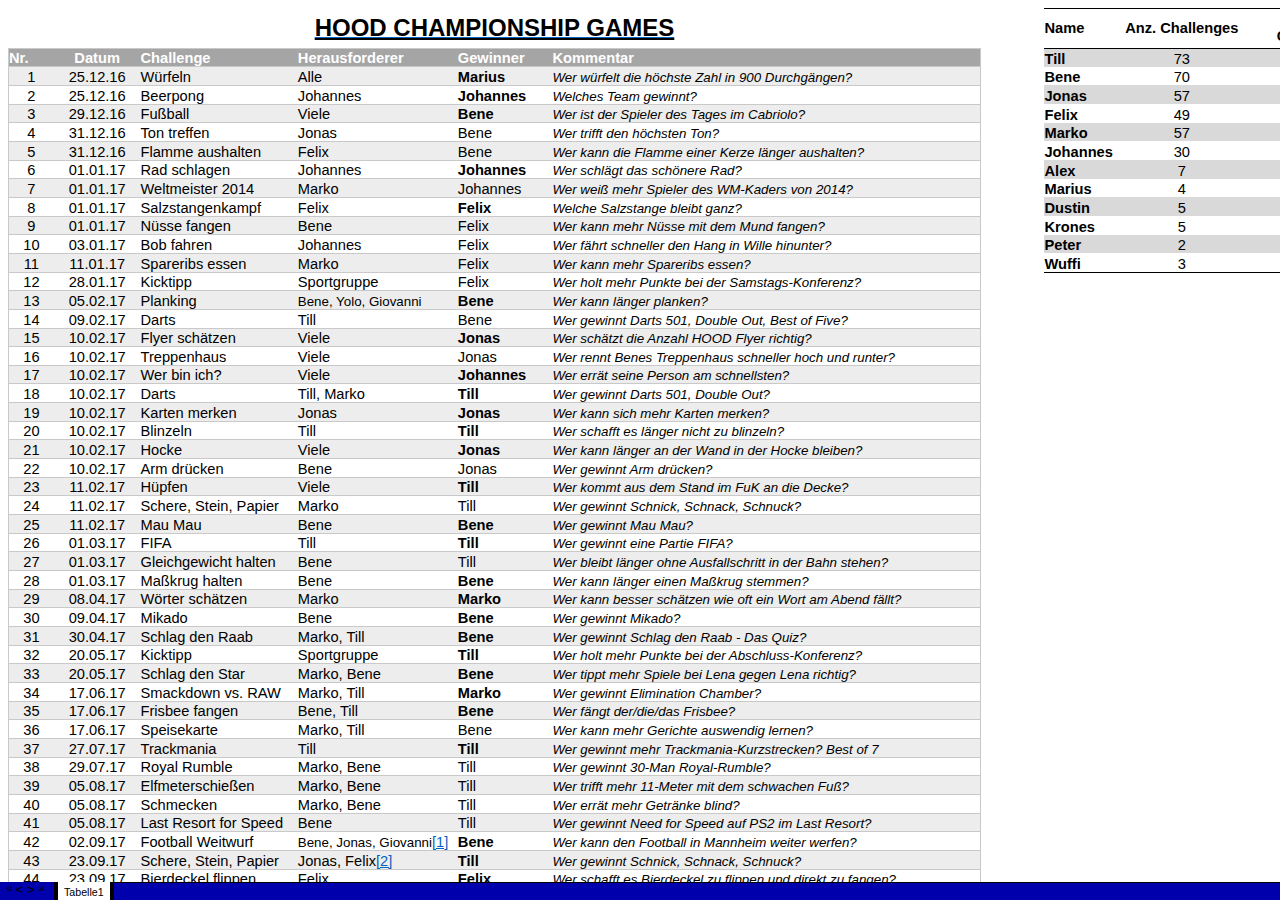
<file: excel.fld/tabstrip.htm>
<html>
<head>
<meta http-equiv=Content-Type content="text/html; charset=utf-8">
<meta name=ProgId content=Excel.Sheet>
<meta name=Generator content="Microsoft Excel 15">
<link id=Main-File rel=Main-File href="../excel.htm">

<script language="JavaScript">
<!--
if (window.name!="frTabs")
 window.location.replace(document.all.item("Main-File").href);
//-->
</script>
<style>
<!--
A {
    text-decoration:none;
    color:#000000;
    font-size:9pt;
}
-->
</style>
</head>
<body topmargin=0 leftmargin=0 bgcolor="#808080">
<table border=0 cellspacing=1>
 <tr>
 <td bgcolor="#FFFFFF" nowrap><b><small><small>&nbsp;<a href="sheet001.htm" target="frSheet"><font face="Arial" color="#000000">Tabelle1</font></a>&nbsp;</small></small></b></td>

 </tr>
</table>
</body>
</html>
</file>
<file: index.css>
body{
  background-image: url(images/backgroundsmall.jpg);
  background-position: center center;
  background-size: cover;
  background-attachment: fixed;
  font-family: Helvetica, Arial, sans-serif;
  color: white;
}

h1 {
  text-align: center;
  border-bottom: 1px solid #CCCCCC;
  font-weight: bold;
}

h3 {
  text-align: center;
  font-size: 20px;

}
a {
  color: white;
}

.championimg img {
  display: block;
  margin-left: auto;
  margin-right: auto;
  width: 50%;
  border: 3px solid #000000;
}

.header {
  padding: 10px 10px 0px 10px;
}

ul {
  list-style-type: none;
  color: white;
}
.fa-instagram {
  display: block;
  margin-left: auto;
  margin-right: auto;
}
</file>
<file: challenges.css>
body{
  background-image: url(images/backgroundsmall.jpg);
  background-position: center center;
  background-size: cover;
    background-attachment: fixed;
  font-family: Helvetica, Arial, sans-serif;
  color: white;
}
h1 {
  text-align: center;
  border-bottom: 1px solid #CCCCCC;
}
h3 {
  text-decoration: underline;
}
a{
  color: white;
  text-decoration: none;
}
p {
  text-decoration: underline;
}
</file>
<file: champs.css>
body{
  background-image: url(images/backgroundsmall.jpg);
  background-position: center center;
  background-size: cover;
  background-attachment: fixed;

  font-family: Helvetica, Arial, sans-serif;
  color: white;
}
h1 {
  text-align: center;
  border-bottom: 1px solid #CCCCCC;
}
a{
  color: white;
  text-decoration: none;
}

img {
  display: block;
  margin-left: auto;
  margin-right: auto;
  width: 50%;
  border: 3px solid #000000;
  margin-bottom: 200px;
}
</file>
<file: newchallenge.css>
body{
  background-image: url(images/backgroundsmall.jpg);
  background-position: center center;
  background-size: cover;
  background-attachment: fixed;
  font-family: Helvetica, Arial, sans-serif;
  color: white;
}
h1 {
  text-align: center;
  border-bottom: 1px solid #CCCCCC;
  font-weight: bold;
}
a{
  color: white;
  text-decoration: none;
}

.rules a{
  text-decoration: underline;
}

label {
  display: block;
  margin-top: 10px;
}

input[type=checkbox], label[for=beneCheck] {
  display: inline;
}
input[type=checkbox], label[for=markoCheck] {
  display: inline;
}
input[type=checkbox], label[for=johannesCheck] {
  display: inline;
}
input[type=checkbox], label[for=jonasCheck] {
  display: inline;
}
input[type=checkbox], label[for=felixCheck] {
  display: inline;
}
input[type=checkbox], label[for=tillCheck] {
  display: inline;
}
</file>
